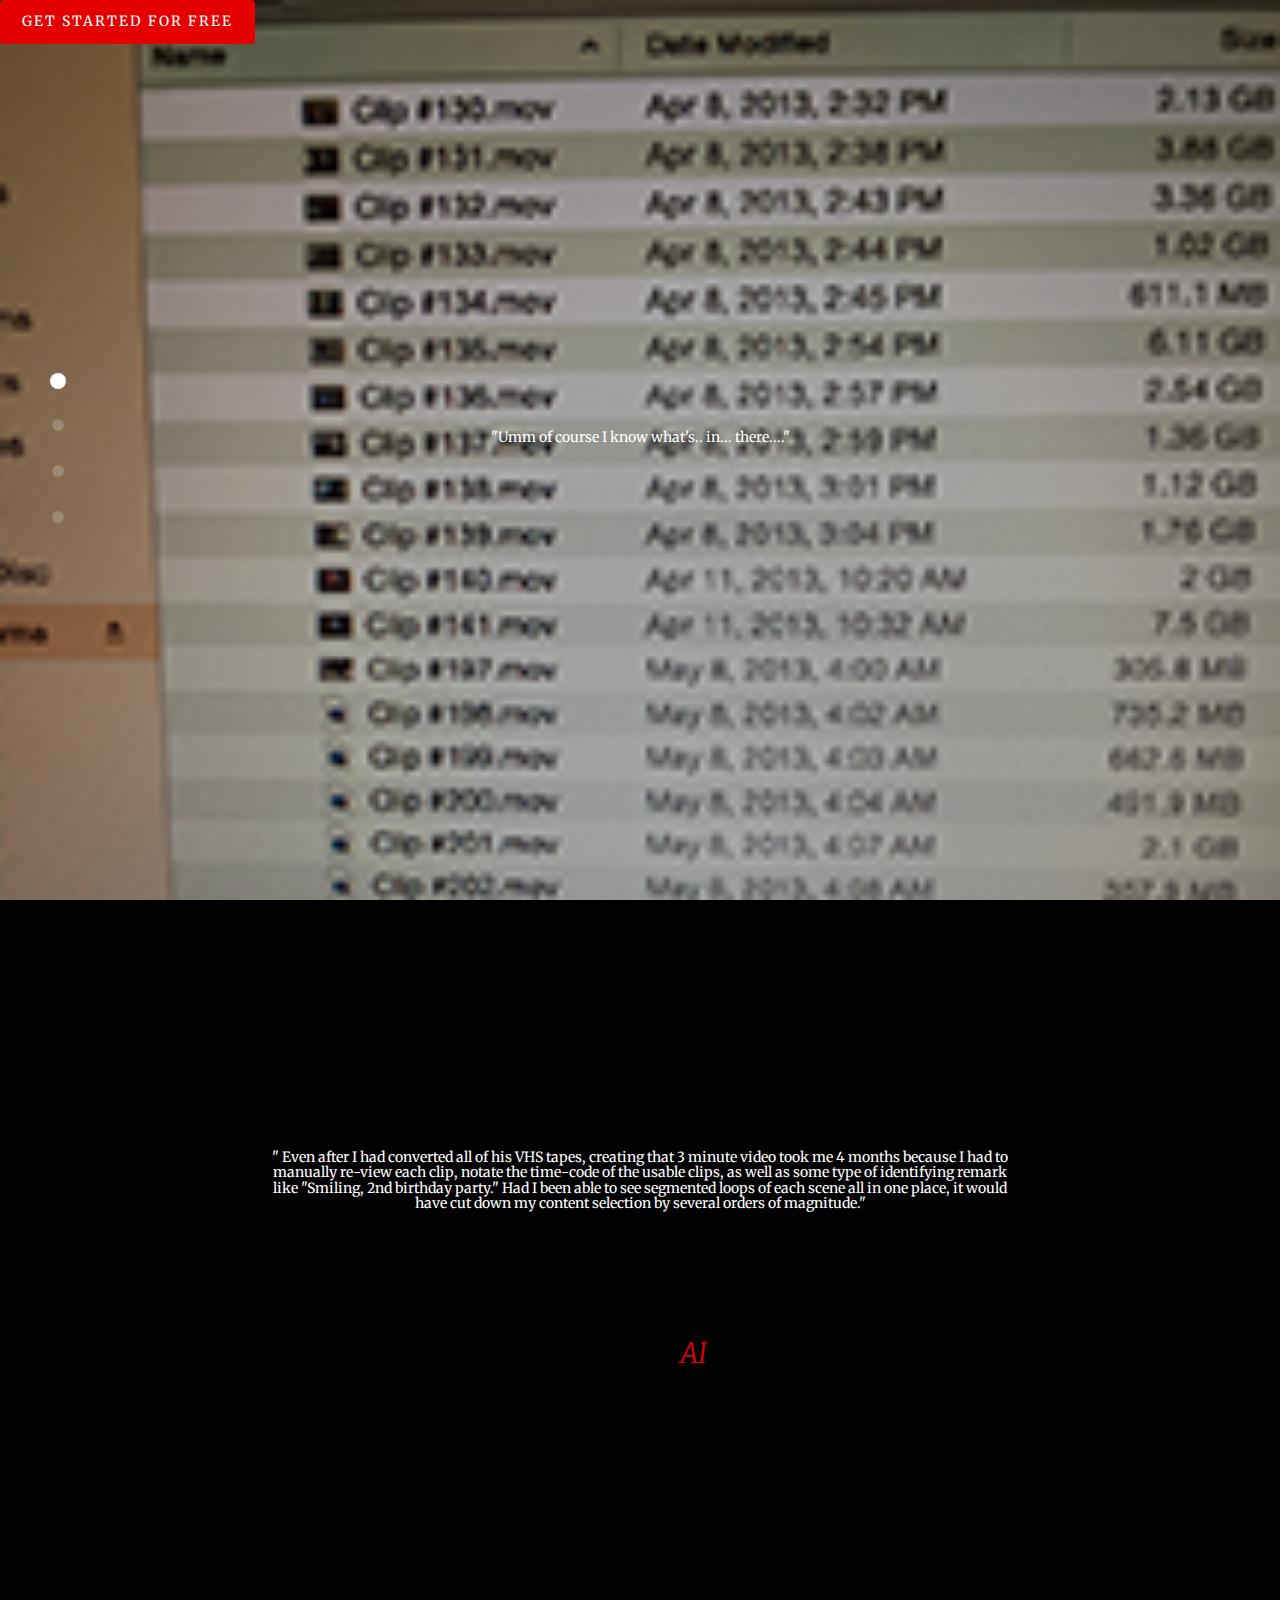
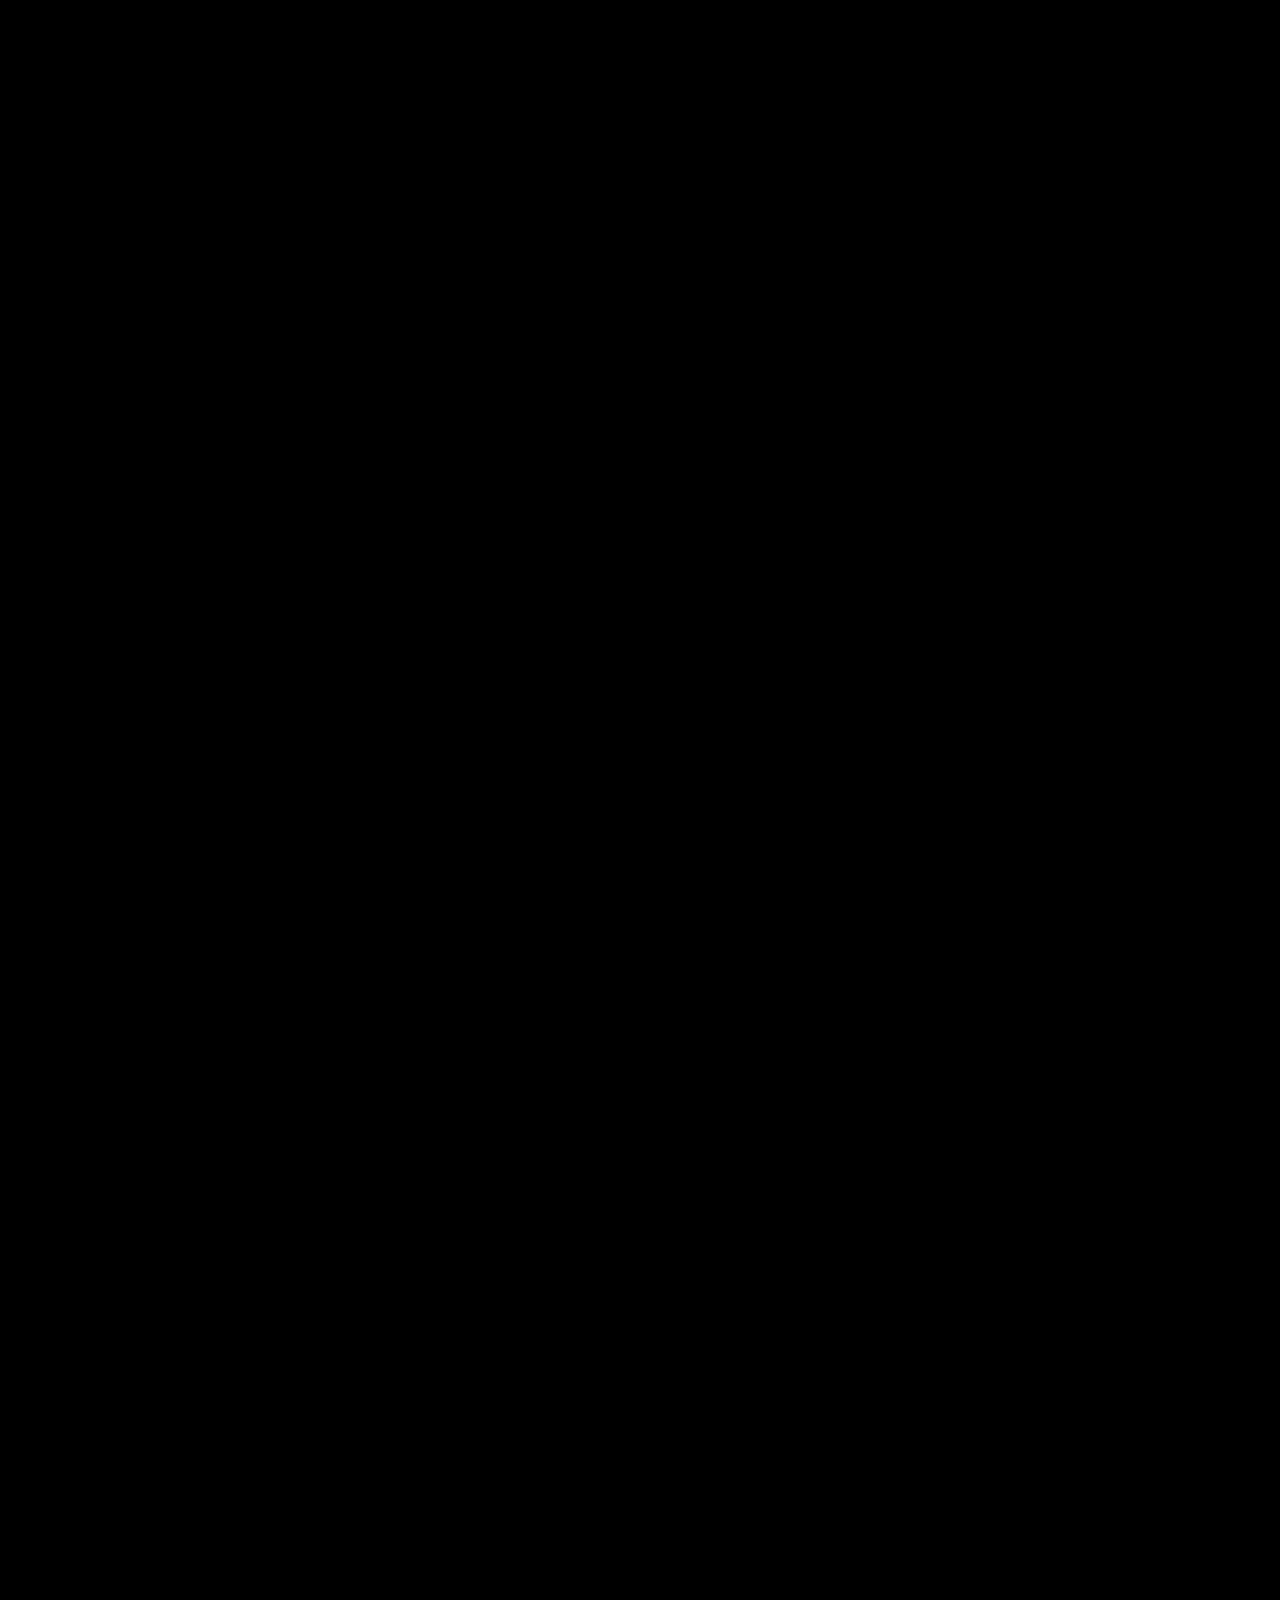
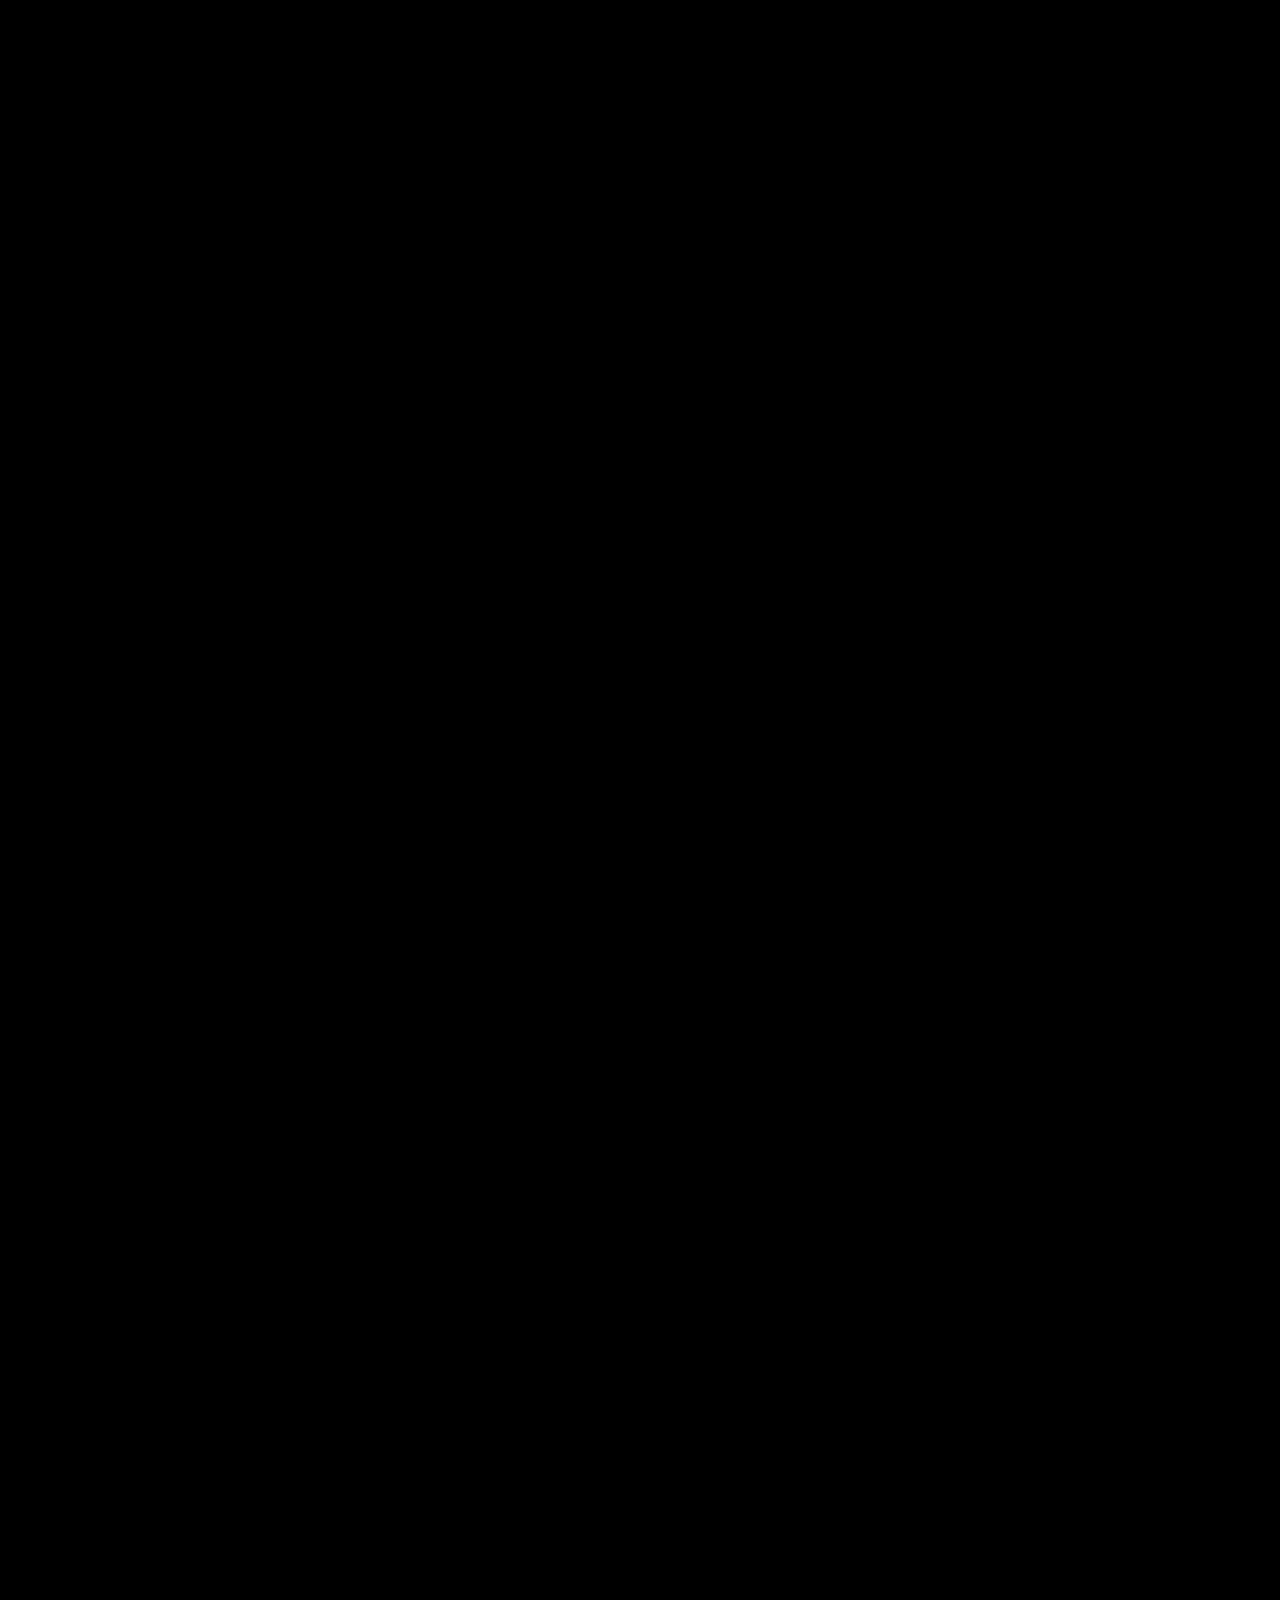
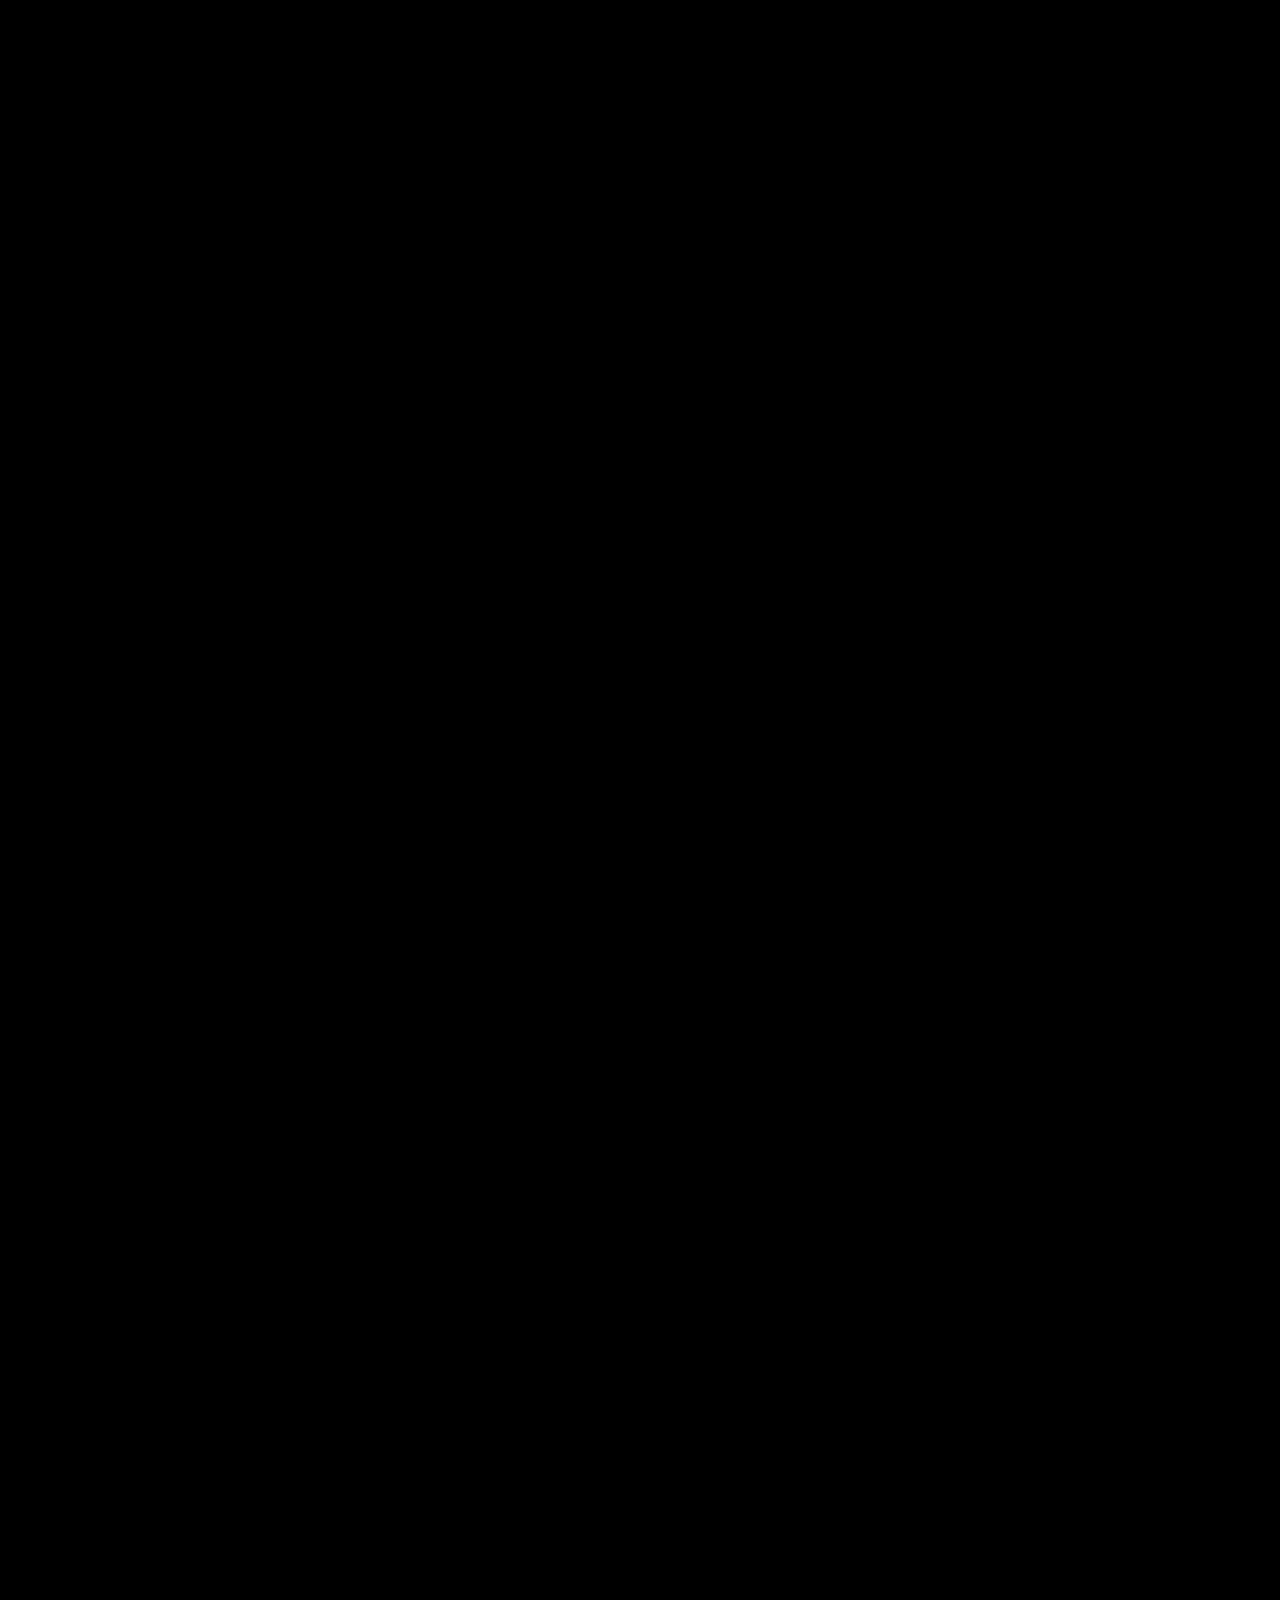
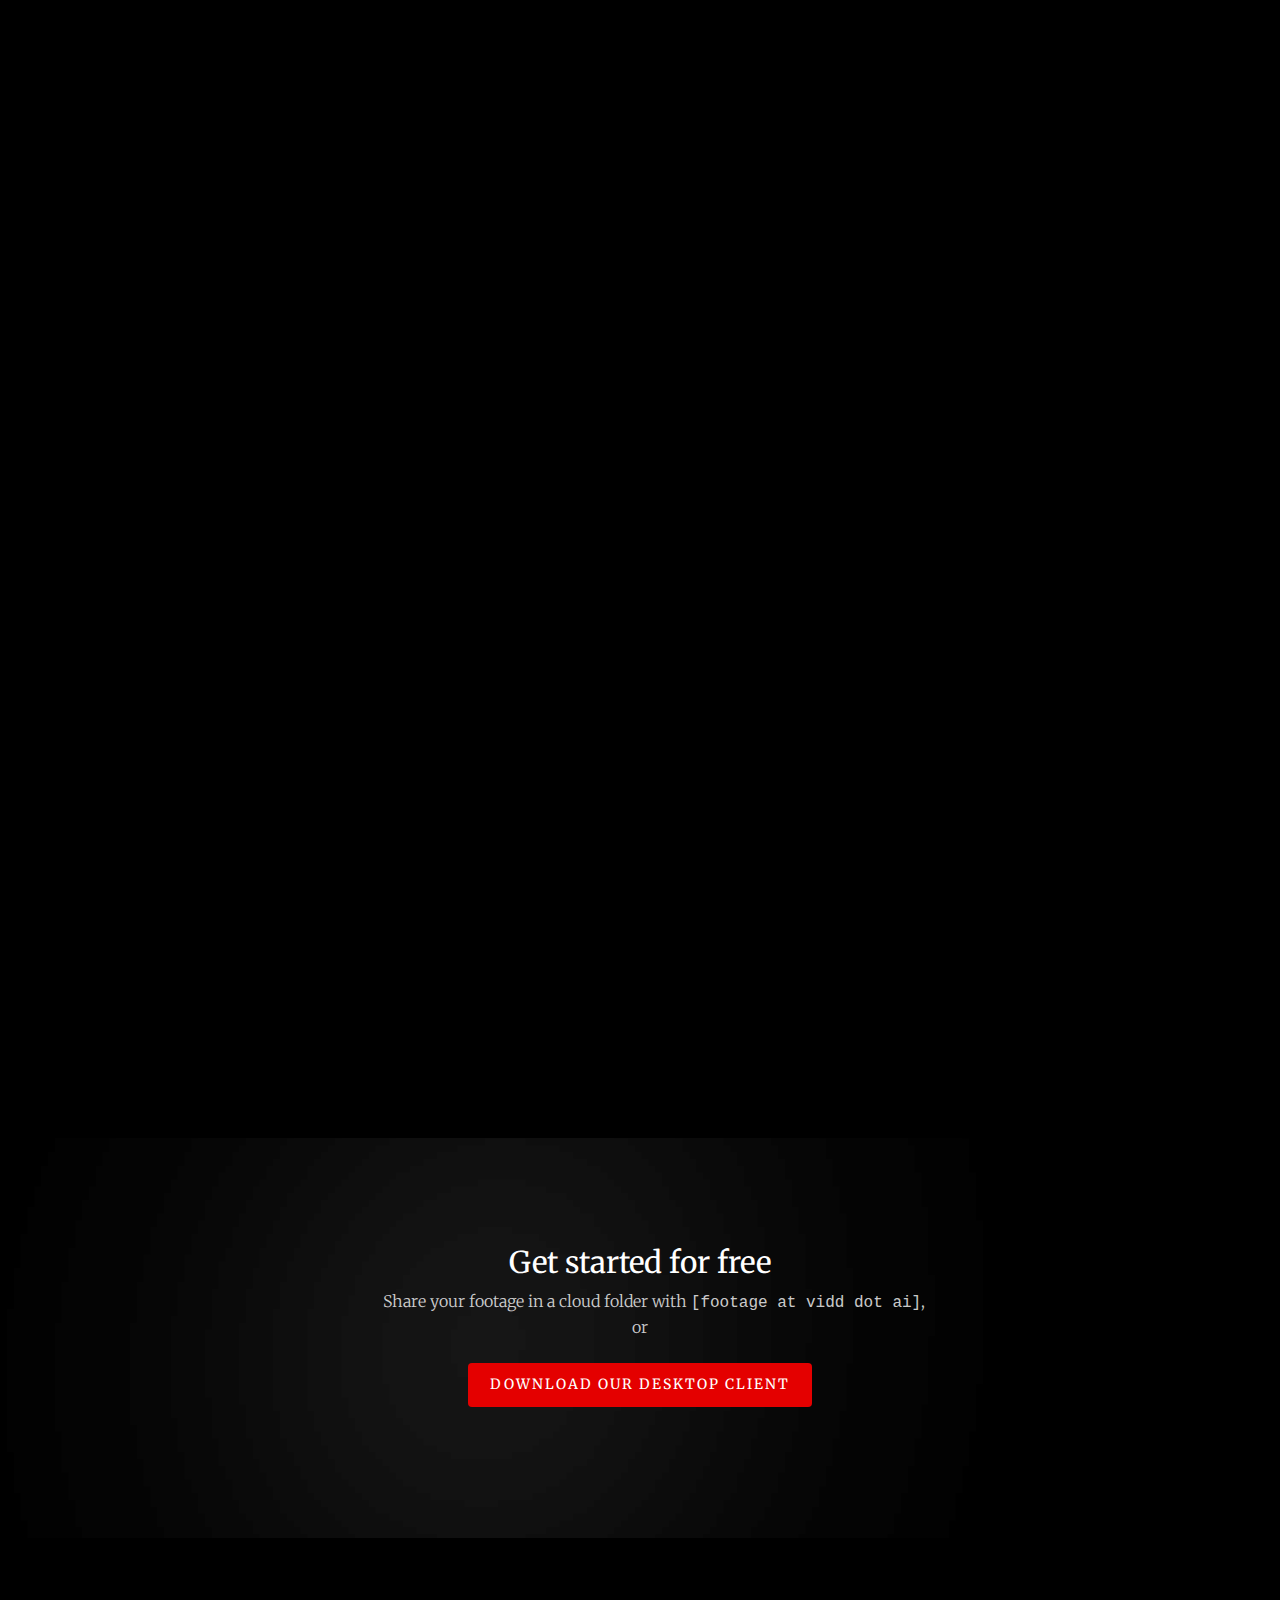
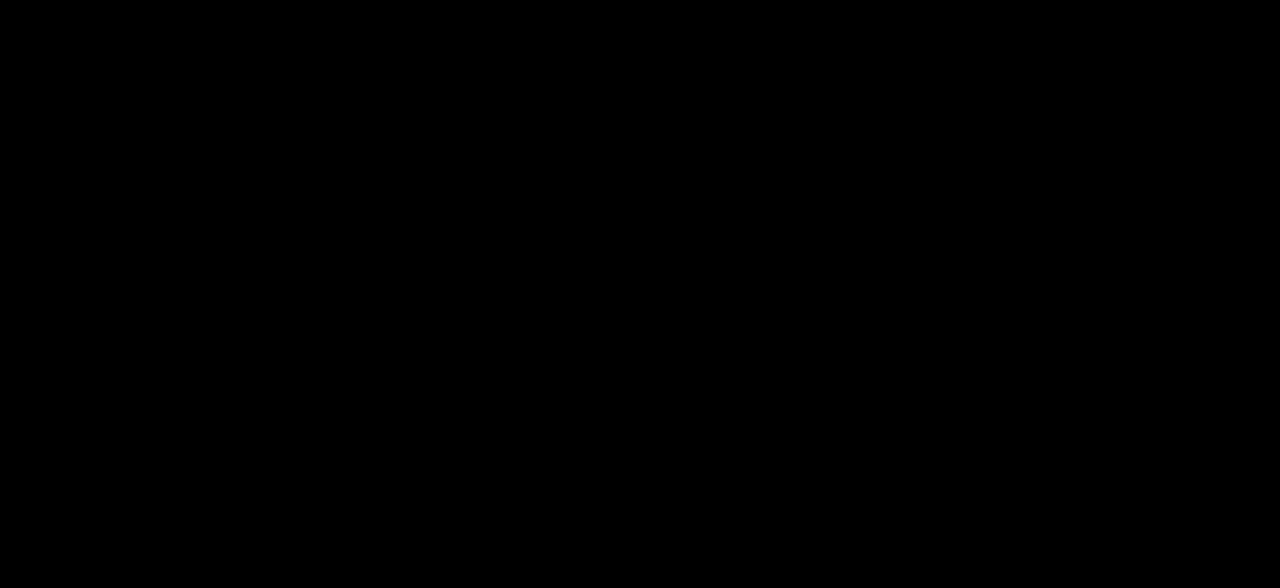
<file: index.html>
<!DOCTYPE html>
<!--[if lt IE 7]>      <html class="no-js lt-ie9 lt-ie8 lt-ie7"> <![endif]-->
<!--[if IE 7]>         <html class="no-js lt-ie9 lt-ie8"> <![endif]-->
<!--[if IE 8]>         <html class="no-js lt-ie9"> <![endif]-->
<!--[if gt IE 8]><!--> <html class="no-js"> <!--<![endif]-->
	<head>
	<meta charset="utf-8">
	<meta http-equiv="X-UA-Compatible" content="IE=edge">
	<title>Vidd.ai free video organizer</title>
	<meta name="viewport" content="width=device-width, initial-scale=1, user-scalable=0">
	<meta name="description" content="video free VHS digitize edit organize highlight usable home wedding sports videography" />
	<meta name="author" content="Vidd.ai" />

  <!-- 
	//////////////////////////////////////////////////////

	adapted from https://freehtml5.co/preview/?item=black-one-page-free-html5-bootstrap-template-for-landing-pages under Creative Commons Attribution 3.0.

	//////////////////////////////////////////////////////
	 -->

  	<!-- Facebook and Twitter integration -->
	<meta property="og:url" content="http://Vidd.ai"/>
	<meta property="og:image" content=""/>
	<meta property="og:title" content="Vidd.ai free video organizer"/>
	<meta property="og:site_name" content="Vidd.ai"/>
	<meta property="og:description" content="organizes your video files"/>
	<meta name="twitter:title" content="Vidd.ai free video organizer"/>
	<meta name="twitter:image" content="" />
	<meta name="twitter:url" content="http://Vidd.ai" />
	<meta name="twitter:card" content="organizes your video files" />

	<!-- Place favicon.ico and apple-touch-icon.png in the root directory -->
	<link rel="shortcut icon" href="favicon.ico">

	<link href="https://fonts.googleapis.com/css?family=Merriweather:400,700" rel="stylesheet">
	
	<!-- Animate.css -->
	<link rel="stylesheet" href="css/animate.css">
	<!-- Icomoon Icon Fonts-->
	<link rel="stylesheet" href="css/icomoon.css">
	<!-- Simple Line Icons -->
	<link rel="stylesheet" href="css/simple-line-icons.css">
	<!-- Bootstrap  -->
	<link rel="stylesheet" href="css/bootstrap.css">
	<!-- Style -->
	<link rel="stylesheet" href="css/style.css">


	<!-- Modernizr JS -->
	<script src="js/modernizr-2.6.2.min.js"></script>
	<!-- FOR IE9 below -->
	<!--[if lt IE 9]>
	<script src="js/respond.min.js"></script>
	<![endif]-->

	<!-- jQuery -->
	<script src="js/jquery.min.js"></script>

	<script>
 	function detectmob() {
 	if( navigator.userAgent.match(/Android/i)
 	|| navigator.userAgent.match(/webOS/i)
 	|| navigator.userAgent.match(/iPhone/i)
 	|| navigator.userAgent.match(/iPad/i)
 	|| navigator.userAgent.match(/iPod/i)
 	|| navigator.userAgent.match(/BlackBerry/i)
 	|| navigator.userAgent.match(/Windows Phone/i)
 	){
    	return true;
  	}
 	else {
    	return false;
  	}
 	}
	</script>

	</head>
	<body>
	<header role="banner" id="fh5co-header">
                <p><a href="#try_vidd" class="btn btn-primary navbar-left">Get started for free</a></p>
		<div class="fluid-container">
			<nav class="navbar navbar-default navbar-fixed-top js-fullheight">
				<div id="navbar" class="navbar-collapse js-fullheight">
					<ul class="nav navbar-nav navbar-left">
						<li class="active"><a href="#" data-nav-section="home"><span>Home</span></a></li>
						<li><a href="#" data-nav-section="services"><span>Services</span></a></li>
						<li><a href="#" data-nav-section="explore"><span>Project</span></a></li>
						<li><a href="#" data-nav-section="pricing"><span>Pricing</span></a></li>
<!--
						<li><a href="#" data-nav-section="team"><span>Team</span></a></li>
-->
					</ul>
				</div>
			</nav>
	  </div>
	</header>

<!--
	<section id="fh5co-home" data-section="home" style="background-image: url(images/full_image_1.jpg);" data-stellar-background-ratio="0.5">
	<section id="fh5co-home" data-section="home" style="background-image: url(images/bad_footage0.gif);" data-stellar-background-ratio="0.5">
	<section id="fh5co-home" data-section="home" style="background-image: url(images/full_o_files.jpg);" data-stellar-background-ratio="0.5">
	<section id="fh5co-home" data-section="home" style="background-image: url(images/of_course.png);" data-stellar-background-ratio="0.5">
-->
	<section id="fh5co-home" data-section="home" style="background-image: url(images/of_course_no_text.png);" data-stellar-background-ratio="0.5">
		<div class="gradient"></div>
		<div class="container">
			<div class="text-wrap">
				<div class="text-inner">
					<div class="row">
						<div class="col-md-8 col-md-offset-2 text-center">
<!--
                <iframe sandbox="allow-popups allow-scripts allow-forms allow-same-origin"
src="https://vidd-ai.github.io/art-luca/segSummary.html?u=AF99803F-868A-443D-87CB-E18DD370E655&c=File&d=demo" frameBorder="0" marginwidth="0" marginheight="0" style="width:1px; min-width:100%; height:250px;" scrolling="no" ></iframe>
                <iframe sandbox="allow-popups allow-scripts allow-forms allow-same-origin"
src="images/bad_footage0.gif" frameBorder="0" marginwidth="0" marginheight="0" style="width:1px; min-width:100%; height:250px;" scrolling="no" ></iframe>
<h5>" If I have something that cut down the time on this [hunt], that would be super."</h5>
-->
							<h1 class="to-animate">Vidd.ai</h1>
		<h5>"Umm of course I know what's.. in... there...."<h5>
		<h3 class="to-animate">Find highlights and grab usable footage<br/>without having to scrub and categorize your video files</h3>
						</div>
					</div>
				</div>
			</div>
		</div>
	</section>

	<section id="fh5co-services" data-section="services">
		<div class="fh5co-services">
			<div class="container">
				<div class="row">
					<div class="col-md-12 section-heading text-center">
						<h2 class="to-animate">Features</h2>
						<div class="row">
							<div class="col-md-8 col-md-offset-2 subtext">
<h5>" Even after I had converted all of his VHS tapes, creating that 3 minute video took me 4 months because I had to manually re-view each clip, notate the time-code of the usable clips, as well as some type of identifying remark like "Smiling, 2nd birthday party." Had I been able to see segmented loops of each scene all in one place, it would have cut down my content selection by several orders of magnitude." </h5>
<!--
<h5>" If I have something that cut down the time on this [hunt], that would be super."</h5>
								<h3 class="to-animate">Vidd.ai is your extra pair of eyes - it also ingests and bins your usable footage</h3>
-->
							</div>
						</div>
					</div>
				</div>
				<div class="row">
					<div class="core-features">
						<div class="grid2 to-animate" style="background-image: url(images/full_image_2.jpg);">
                				<iframe id="category-map" sandbox="allow-popups allow-scripts allow-forms allow-same-origin" src="" frameBorder="0" marginwidth="0" marginheight="0" style="width:1px; min-width:100%; height:580px;" scrolling="yes" ></iframe>
<!--
                				<iframe sandbox="allow-popups allow-scripts allow-forms allow-same-origin"
src="https://vidd-ai.github.io/art-luca/segSummary.html?u=AF99803F-868A-443D-87CB-E18DD370E655&c=File&d=demo" frameBorder="0" marginwidth="0" marginheight="0" style="width:1px; min-width:100%; height:500px;" scrolling="no" ></iframe>
-->
						<script>
						if (detectmob()) {
						   $("#category-map").attr('src', "https://vidd-ai.github.io/EFC5B894-B032-4133-9D1F-5EA87E27BDE4/category_map/index.html?u=EFC5B894-B032-4133-9D1F-5EA87E27BDE4&c=Cat&m=true");
						} else {
						   $("#category-map").attr('src', "https://vidd-ai.github.io/EFC5B894-B032-4133-9D1F-5EA87E27BDE4/category_map/index.html?u=EFC5B894-B032-4133-9D1F-5EA87E27BDE4&c=Cat");
						}
						</script>
						</div>
						<div class="grid2">
							<div class="core-f">
								<div class="row">
									<div class="col-md-12">
										<div class="core">
											<i>AI</i>
											<div class="fh5co-post to-animate">
												<h3>Artificial Intelligence put to work for you for free</h3>
												<p>Vidd.ai will process your first 500 MB of raw footage free, every month.</p>
											</div>
										</div>
										<div class="core">
											<i class="icon-map to-animate-2"></i>
											<div class="fh5co-post to-animate">
												<h3>See the best segments at a glance</h3>
												<p>We segment your footage to help you see highlights without having to scrub through your files,<br/>and categorize them to help you find content quickly.</p>
<!--
												<h3>Segment map</h3>
												<p>And help you identify, at a glance, the most usable segments in your files.</p>
-->
											</div>
										</div>
<!--
										<div class="core">
											<i class="icon-mapsigns to-animate-2"></i>
											<div class="fh5co-post to-animate">
												<h3>Category map</h3>
												<p>And bin your content in categories, including places, activity, & emotion.</p>
											</div>
										</div>
-->
										<div class="core">
											<i class="icon-lock to-animate-2"></i>
											<div class="fh5co-post to-animate">
												<h3>Copyright & Privacy Protection</h3>
												<p>Vidd.ai assumes copyright to belong to the author, and we do not sell user data.</p>
											</div>
										</div>
									</div>
								</div>
							</div>
						</div>
					</div>
				</div>
<!--
				<div id="fh5co-counter-section" class="fh5co-counters">
					<div class="container">
						<div class="row to-animate">
							<div class="col-md-3 text-center">
								<span class="fh5co-counter js-counter" data-from="0" data-to="3452" data-speed="5000" data-refresh-interval="50"></span>
								<span class="fh5co-counter-label">Cups of Coffee</span>
							</div>
							<div class="col-md-3 text-center">
								<span class="fh5co-counter js-counter" data-from="0" data-to="234" data-speed="5000" data-refresh-interval="50"></span>
								<span class="fh5co-counter-label">Client</span>
							</div>
							<div class="col-md-3 text-center">
								<span class="fh5co-counter js-counter" data-from="0" data-to="6542" data-speed="5000" data-refresh-interval="50"></span>
								<span class="fh5co-counter-label">Projects</span>
							</div>
							<div class="col-md-3 text-center">
								<span class="fh5co-counter js-counter" data-from="0" data-to="8687" data-speed="5000" data-refresh-interval="50"></span>
								<span class="fh5co-counter-label">Finished Projects</span>
							</div>
						</div>
					</div>
				</div>
-->
			</div>
		</div>
	</section>

	<section id="fh5co-explore" data-section="explore">
		<div class="container">
			<div class="row">
				<div class="col-md-12 section-heading text-center">
					<h2 class="to-animate">Examples</h2>
					<div class="row">
						<div class="col-md-8 col-md-offset-2 subtext to-animate">
<!--
<h5>"The biggest [plus] of software like this for me is to be able to have a quick glance to get an idea of where the good cuts/highlights are without spending a bunch of time scrubbing through each clip."</h5>
-->
							<h3>All output from user footage, shared here with consent.</h3>
						</div>
					</div>
				</div>
			</div>
		</div>
		<div class="fh5co-project">
			<div class="container">
				<div class="row">
<!--
					<div id="example_glahera" class="col-md-12 text-center">

						<div class="project-grid to-animate-2" style="background-image:  url(images/project-1.jpg);">

							<div class="desc to-animate">
								<h4><a href="#glahera-segments">Segment Map from film production</a><br/>At a glance examine and choose the best segments</h4>

								<span>&copy; Spirals CC</span>

							</div>

						</div>
                                		<iframe id="glahera-segments" class="project-grid to-animate-2" sandbox="allow-popups allow-scripts allow-forms allow-same-origin" src="https://vidd-ai.github.io/A713AABF-CAFC-48BD-A233-A51C776EA16A/segView.html?fn=test02.MP4&u=A713AABF-CAFC-48BD-A233-A51C776EA16A&c=File" frameBorder="1" border-top="#c00 1px dotted;" marginwidth="0" marginheight="0" style="width:1px; min-width:100%; height:400px;" scrolling="no"></iframe>


					</div>
-->
                                        <div id="example_play" class="col-md-12 text-center">

                                                <div class="project-grid to-animate-2" style="background-image:  url(images/project-1.jpg);">

                                                        <div class="desc to-animate">
                                                                <h4><a href="#vhs-segments">Highlights from VHS video</a><br/>At a glance examine and choose the best segments</h4>

                                                                <span>&copy; _cool_dad<br/>"The biggest [plus] of software like this for me is to be able to have a quick glance to get an idea of where the good cuts are without spending a bunch of time scrubbing through each clip."</span>

                                                        </div>

                                                </div>
                                                <iframe id="vhs-segments" class="project-grid to-animate-2" sandbox="allow-popups allow-scripts allow-forms allow-same-origin" src="https://vidd-ai.github.io/EFC5B894-B032-4133-9D1F-5EA87E27BDE4/catView.html?u=EFC5B894-B032-4133-9D1F-5EA87E27BDE4&c=Cat&l=play" frameBorder="1" border-top="#c00 1px dotted;" marginwidth="0" marginheight="0" style="width:1px; min-width:100%; height:400px;" scrolling="no"></iframe>

                                        </div>
					<div id="example_lucali" class="col-md-12 text-center">

						<div class="project-grid to-animate-2" style="background-image:  url(images/project-1.jpg);">

							<div class="desc to-animate">
								<h4><a href="#lucali-segments">Highlights from GoPro footage</a><br/>Plug saved segments into Premiere/Resolve/Final Cut Pro</h4>
								<span>&copy; Luca Li<br/>"Not gonna lie, pretty surprised here. I think it did a really great job choosing segments"</span>
							</div>

						</div>


<!--
https://vidd-ai.github.io/n-art-luca-2/segView.html?fn=GX012053.MP4&u=207D704A-78EA-48E8-8BF9-8CA70FD56DAF&c=File&d=demo" frameBorder="1" border-top="#c00 1px dotted;" marginwidth="0" marginheight="0" style="width:1px; min-width:100%; height:450px;" scrolling="no"></iframe>
-->
                                		<iframe id="lucali-segments" class="project-grid to-animate-2" sandbox="allow-popups allow-scripts allow-forms allow-same-origin" src="https://vidd-ai.github.io/EFC5B894-B032-4133-9D1F-5EA87E27BDE4/catView.html?u=EFC5B894-B032-4133-9D1F-5EA87E27BDE4&c=Cat&l=skiing" frameBorder="1" border-top="#c00 1px dotted;" marginwidth="0" marginheight="0" style="width:1px; min-width:100%; height:500px;" scrolling="no"></iframe>
					</div>
					<div id="example_iwasthere_dad" class="col-md-12 text-center">

						<div class="project-grid to-animate-2" style="background-image:  url(images/project-1.jpg);">

							<div class="desc to-animate">
								<h4><a href="#iwasthere-category">Home videos categorized</a><br/>includes activity, places, and facial expressions</h4>
								<span>&copy; IWasThere_Dad<br/>"... lifesaver, I had more than 600 hours of footage!"</span>
							</div>

						</div>
 						<iframe id="iwasthere-category" class="project-grid to-animate-2" sandbox="allow-popups allow-scripts allow-forms allow-same-origin" src="" frameBorder="0" marginwidth="0" marginheight="0" style="width:100%; height:580px;" scrolling="no"></iframe>
<!--
 						<iframe id="iwasthere-category" class="project-grid to-animate-2" sandbox="allow-popups allow-scripts allow-forms allow-same-origin" src="https://vidd-ai.github.io/EFC5B894-B032-4133-9D1F-5EA87E27BDE4/category_map/index.html?u=EFC5B894-B032-4133-9D1F-5EA87E27BDE4&c=Cat" frameBorder="0" marginwidth="0" marginheight="0" style="width:100%; height:580px;" scrolling="no"></iframe>
-->
						<script>
						if (detectmob()) {
						   $("#iwasthere-category").attr('src', "https://vidd-ai.github.io/EFC5B894-B032-4133-9D1F-5EA87E27BDE4/category_map/index.html?u=EFC5B894-B032-4133-9D1F-5EA87E27BDE4&c=Cat&m=true");
						} else {
						   $("#iwasthere-category").attr('src', "https://vidd-ai.github.io/EFC5B894-B032-4133-9D1F-5EA87E27BDE4/category_map/index.html?u=EFC5B894-B032-4133-9D1F-5EA87E27BDE4&c=Cat");
						}
						</script>

					</div>
<!--
					<div class="col-md-12 text-center">
						<div class="project-grid to-animate-2" style="background-image:  url(images/project-2.jpg);">
							<div class="desc">
								<h3><a href="#">Long Tower</a></h3>
								<span>By: John Doe</span>
							</div>
						</div>
					</div>
					<div class="col-md-12 text-center">
						<div class="project-grid to-animate-2" style="background-image:  url(images/project-3.jpg);">
							<div class="desc">
								<h3><a href="#">Flash Theme</a></h3>
								<span>By: Thomas Jones</span>
							</div>
						</div>
					</div>
					<div class="col-md-12 text-center">
						<div class="project-grid to-animate-2" style="background-image:  url(images/project-4.jpg);">
							<div class="desc">
								<h3><a href="#">Tattoo</a></h3>
								<span>By: Louie D' Great</span>
							</div>
						</div>
					</div>
					<div class="col-md-12 text-center">
						<div class="project-grid to-animate-2" style="background-image:  url(images/project-5.jpg);">
							<div class="desc">
								<h3><a href="#">Train Theme</a></h3>
								<span>By: Ivan Kim</span>
							</div>
						</div>
					</div>
					<div class="col-md-12 text-center">
						<div class="project-grid to-animate-2" style="background-image:  url(images/project-6.jpg);">
							<div class="desc">
								<h3><a href="#">Dance Theme</a></h3>
								<span>By: FreeHTML5.co</span>
							</div>
						</div>
					</div>
-->
				</div>
			</div>	
		</div>
	</section>
	
	<section id="fh5co-pricing" data-section="pricing">
		<div class="fh5co-pricing">
			<div class="container">
				<div class="row">
					<div class="col-md-12 section-heading text-center">
						<h2 class="to-animate">Pricing</h2>
						<div class="row">
							<div class="col-md-8 col-md-offset-2 subtext">
								<h3 class="to-animate"></h3>
							</div>
						</div>
					</div>
				</div>

				<div class="row">
					<div class="col-md-3 col-sm-6">
						<div class="price-box to-animate">
							<h2 class="pricing-plan">Free Tier</h2>
							<div class="price"><sup class="currency">$</sup>0<small>/mo</small></div>
							<p>For your first 10 minutes of raw footage per month</p>
							<hr>
							<ul class="pricing-info">
								<li>Segments only</li>
								<li>Output deleted after 5 days</li>
							</ul>
<!--
							<p><a href="#" class="btn btn-primary">Read More</a></p>
-->
						</div>
					</div>
                                        <div class="col-md-3 col-sm-6">
                                                <div class="price-box to-animate">
                                                        <h2 class="pricing-plan">Parent</h2>
                                                        <div class="price"><sup class="currency">$</sup>4.99<small>/mo</small></div>
							<p>Includes processing for an hour of new raw footage per month</p>
                                                        <hr>
                                                        <ul class="pricing-info">
                                                                <li>Segments + Categories</li>
                                                                <li>Semi-annual billing</li>
                                                                <li>Cancel anytime</li>
                                                                <li>Output kept for life of subscription</li>
                                                        </ul>
                                                        <p><a href="#" class="btn btn-primary" title="help at vidd.ai"><i class="icon-envelope masterTooltip" title="help at vidd.ai"></i> Contact Us</a></p>
                                                </div>
                                        </div>
					<div class="clearfix visible-sm-block"></div>
					<div class="col-md-3 col-sm-6 to-animate">
						<div class="price-box popular">
							<div class="popular-text">Value</div>
							<h2 class="pricing-plan">Family & Friends</h2>
							<div class="price"><sup class="currency">$</sup>9.99<small>/mo</small></div>
							<p>Includes processing for 3 hours of new raw footage per month</p>
							<hr>
							<ul class="pricing-info">
                                                                <li>Segments + Categories</li>
                                                                <li>Semi-annual billing</li>
                                                                <li>Cancel anytime</li>
                                                                <li>Output kept for life of subscription</li>
							</ul>
							<p><a href="#" class="btn btn-primary masterTooltip" title="help at vidd.ai"><i class="icon-envelope masterTooltip" title="help at vidd.ai"></i> Contact Us</a></p>
						</div>
					</div>
					<div class="col-md-3 col-sm-6">
						<div class="price-box to-animate">
							<h2 class="pricing-plan">A la carte</h2>
							<div class="price"><sup class="currency">$</sup>19.99<small></small></div>
							<p>Per 5 hours of raw footage</p>
							<hr>
							<ul class="pricing-info">
                                                                <li>Segments + Categories</li>
								<li>Output deleted after 30 days</li>
							</ul>
							<p><a href="#" class="btn btn-primary masterTooltip" title="help at vidd.ai"><i class="icon-envelope masterTooltip" title="help at vidd.ai"></i> Contact Us</a></p>
						</div>
					</div>
				</div>

<!--
				<div class="row">
					<div class="col-md-6 col-md-offset-3 col-md-push-3 to-animate">
						<p>Designed for the lone videographer or few-man production houses, this plan is billed on an annual basis.  You can cancel anytime. 'Unused hours' do not roll over to next 30 days, sorry.</p>
					</div>
				</div>
-->

			</div>
		</div>
	</section>	

<!--
	<section id="fh5co-team" data-section="team">
		<div class="fh5co-team">
			<div class="container">
				<div class="row">
					<div class="col-md-12 section-heading text-center">
						<h2 class="to-animate">Our Staff</h2>
						<div class="row">
							<div class="col-md-8 col-md-offset-2 subtext">
								<h3 class="to-animate">Far far away, behind the word mountains, far from the countries Vokalia and Consonantia, there live the blind texts. Separated they live in Bookmarksgrove. </h3>
							</div>
						</div>
					</div>
				</div>
				<div class="row">
					<div class="col-md-4">
						<div class="team-box text-center to-animate-2">
							<div class="user"><img class="img-reponsive" src="images/user-1.jpg" alt="Roger Garfield"></div>
							<h3>Roger Garfield</h3>
							<span class="position">Co-Founder, Lead Developer</span>
							<p>Far far away, behind the word mountains, far from the countries Vokalia and Consonantia, there live the blind texts. Separated they live in Bookmarksgrove right at the coast of the Semantics, a large language ocean.</p>
							<ul class="social-media">
								<li><a href="#" class="facebook"><i class="icon-facebook"></i></a></li>
								<li><a href="#" class="twitter"><i class="icon-twitter"></i></a></li>
								<li><a href="#" class="dribbble"><i class="icon-dribbble"></i></a></li>
								<li><a href="#" class="codepen"><i class="icon-codepen"></i></a></li>
								<li><a href="#" class="github"><i class="icon-github-alt"></i></a></li>
							</ul>
						</div>
					</div>

					<div class="col-md-4">
						<div class="team-box text-center to-animate-2">
							<div class="user"><img class="img-reponsive" src="images/user-2.jpg" alt="Roger Garfield"></div>
							<h3>Kevin Steve</h3>
							<span class="position">Co-Founder, Product Designer</span>
							<p>Far far away, behind the word mountains, far from the countries Vokalia and Consonantia, there live the blind texts. Separated they live in Bookmarksgrove right at the coast of the Semantics, a large language ocean.</p>
							<ul class="social-media">
								<li><a href="#" class="facebook"><i class="icon-facebook"></i></a></li>
								<li><a href="#" class="twitter"><i class="icon-twitter"></i></a></li>
								<li><a href="#" class="dribbble"><i class="icon-dribbble"></i></a></li>
								<li><a href="#" class="codepen"><i class="icon-codepen"></i></a></li>
								<li><a href="#" class="github"><i class="icon-github-alt"></i></a></li>
							</ul>
						</div>
					</div>

					<div class="col-md-4">
						<div class="team-box text-center to-animate-2">
							<div class="user"><img class="img-reponsive" src="images/user-3.jpg" alt="Roger Garfield"></div>
							<h3>Ross Standford</h3>
							<span class="position">Full Stack Developer</span>
							<p>Far far away, behind the word mountains, far from the countries Vokalia and Consonantia, there live the blind texts. Separated they live in Bookmarksgrove right at the coast of the Semantics, a large language ocean.</p>
							<ul class="social-media">
								<li><a href="#" class="facebook"><i class="icon-facebook"></i></a></li>
								<li><a href="#" class="twitter"><i class="icon-twitter"></i></a></li>
								<li><a href="#" class="dribbble"><i class="icon-dribbble"></i></a></li>
								<li><a href="#" class="codepen"><i class="icon-codepen"></i></a></li>
								<li><a href="#" class="github"><i class="icon-github-alt"></i></a></li>
							</ul>
						</div>
					</div>
				</div>
			</div>
		</div>
	</section>
-->

	<div id="try_vidd" class="getting-started getting-started-1">
		<div class="getting-grid" style="background-image:  url(images/full_image_1.jpg);">
			<div class="desc text-center">
				<h2>Get started for free</h2>
				<p><i class="icon-cloud-download to-animate-2"></i>&nbsp;&nbsp; Share your footage in a cloud folder with <span style="font-family:courier;">[footage at vidd dot ai]</span>,<br/> or </p>
<!--
				<p>Share your footage in a <i class="icon-cloud-download to-animate-2"></i> cloud folder with <span style="font-family:courier;">[footage at vidd dot ai]</span>,<br/> or </p>
-->
				<p><a target="_blank" href="https://vidd-ai.github.io/Vidd-thin-client/" class="btn btn-primary">download our desktop client</a></p>
			</div>
		</div>
	</div>

	<div id="fh5co-footer" role="contentinfo">
		<div class="container">
			<div class="row">
				<div id="contact" class="col-md-4 to-animate">
<!--
					<h3 class="section-title">About Us</h3>
					<p>We are techies in who like tech + videos and hope to help as many videographers and creators as possible, near and far.</p>
					<p class="copy-right">&copy; 2019 Vidd.ai<br>All Rights Reserved. <a href="privacy.html" target="_blank">Privacy policy</a><br>
					</p>
-->
				</div>

				<div class="col-md-8 to-animate">
					<h3 class="section-title">About Us</h3>
					<p>We are techies in Silicon Valley, California into tech + videos<br/>and hope to help as many parents, hobbyists, videographers, and creators as possible.<br/>Thanks for your support!</p>
					<ul class="contact-info">
						<li><i class="icon-envelope " title="footage at vidd.ai"></i>Drop us a line at <span style="font-family:courier;">[footage at vidd dot ai]</span>, we love feedback..</li>
					</ul>
					<p class="copy-right">&copy; 2019 Vidd.ai All Rights Reserved.&nbsp;&nbsp;&nbsp;&nbsp;<a href="privacy.html" target="_blank">Privacy policy</a><br>
					<ul class="social-media">
<!--
						<li><a href="#" class="instagram"><i class="icon-instagram"></i>Instagram</a></li>
						<li><a href="#" class="twitter"><i class="icon-twitter"></i></a></li>
						<li><a href="#" class="dribbble"><i class="icon-dribbble"></i></a></li>
						<li><a href="#" class="github"><i class="icon-github-alt"></i></a></li>
-->
					</ul>
				</div>
<!--
				<div class="col-md-4 to-animate">
					<h3 class="section-title">Drop us a line, we're always open to feedback.</h3>
					<form class="contact-form">
						<div class="form-group">
							<label for="name" class="sr-only">Name</label>
							<input type="name" class="form-control" id="name" placeholder="Name">
						</div>
						<div class="form-group">
							<label for="email" class="sr-only">Email</label>
							<input type="email" class="form-control" id="email" placeholder="Email">
						</div>
						<div class="form-group">
							<label for="message" class="sr-only">Message</label>
							<textarea class="form-control" id="message" rows="7" placeholder="Message"></textarea>
						</div>
						<div class="form-group">
							<input type="submit" id="btn-submit" class="btn btn-send-message btn-md" value="Send Message">
						</div>
					</form>
				</div>
-->
			</div>
		</div>
	</div>
	<!-- <div id="map" class="fh5co-map"></div> -->

	
	<!-- jQuery Easing -->
	<script src="js/jquery.easing.1.3.js"></script>
	<!-- Bootstrap -->
	<script src="js/bootstrap.min.js"></script>
	<!-- Waypoints -->
	<script src="js/jquery.waypoints.min.js"></script>
	<!-- Stellar Parallax -->
	<script src="js/jquery.stellar.min.js"></script>
	<!-- Counters -->
	<script src="js/jquery.countTo.js"></script>
	<!-- Main JS (Do not remove) -->
	<script src="js/main.js"></script>

	</body>
</html>
</file>
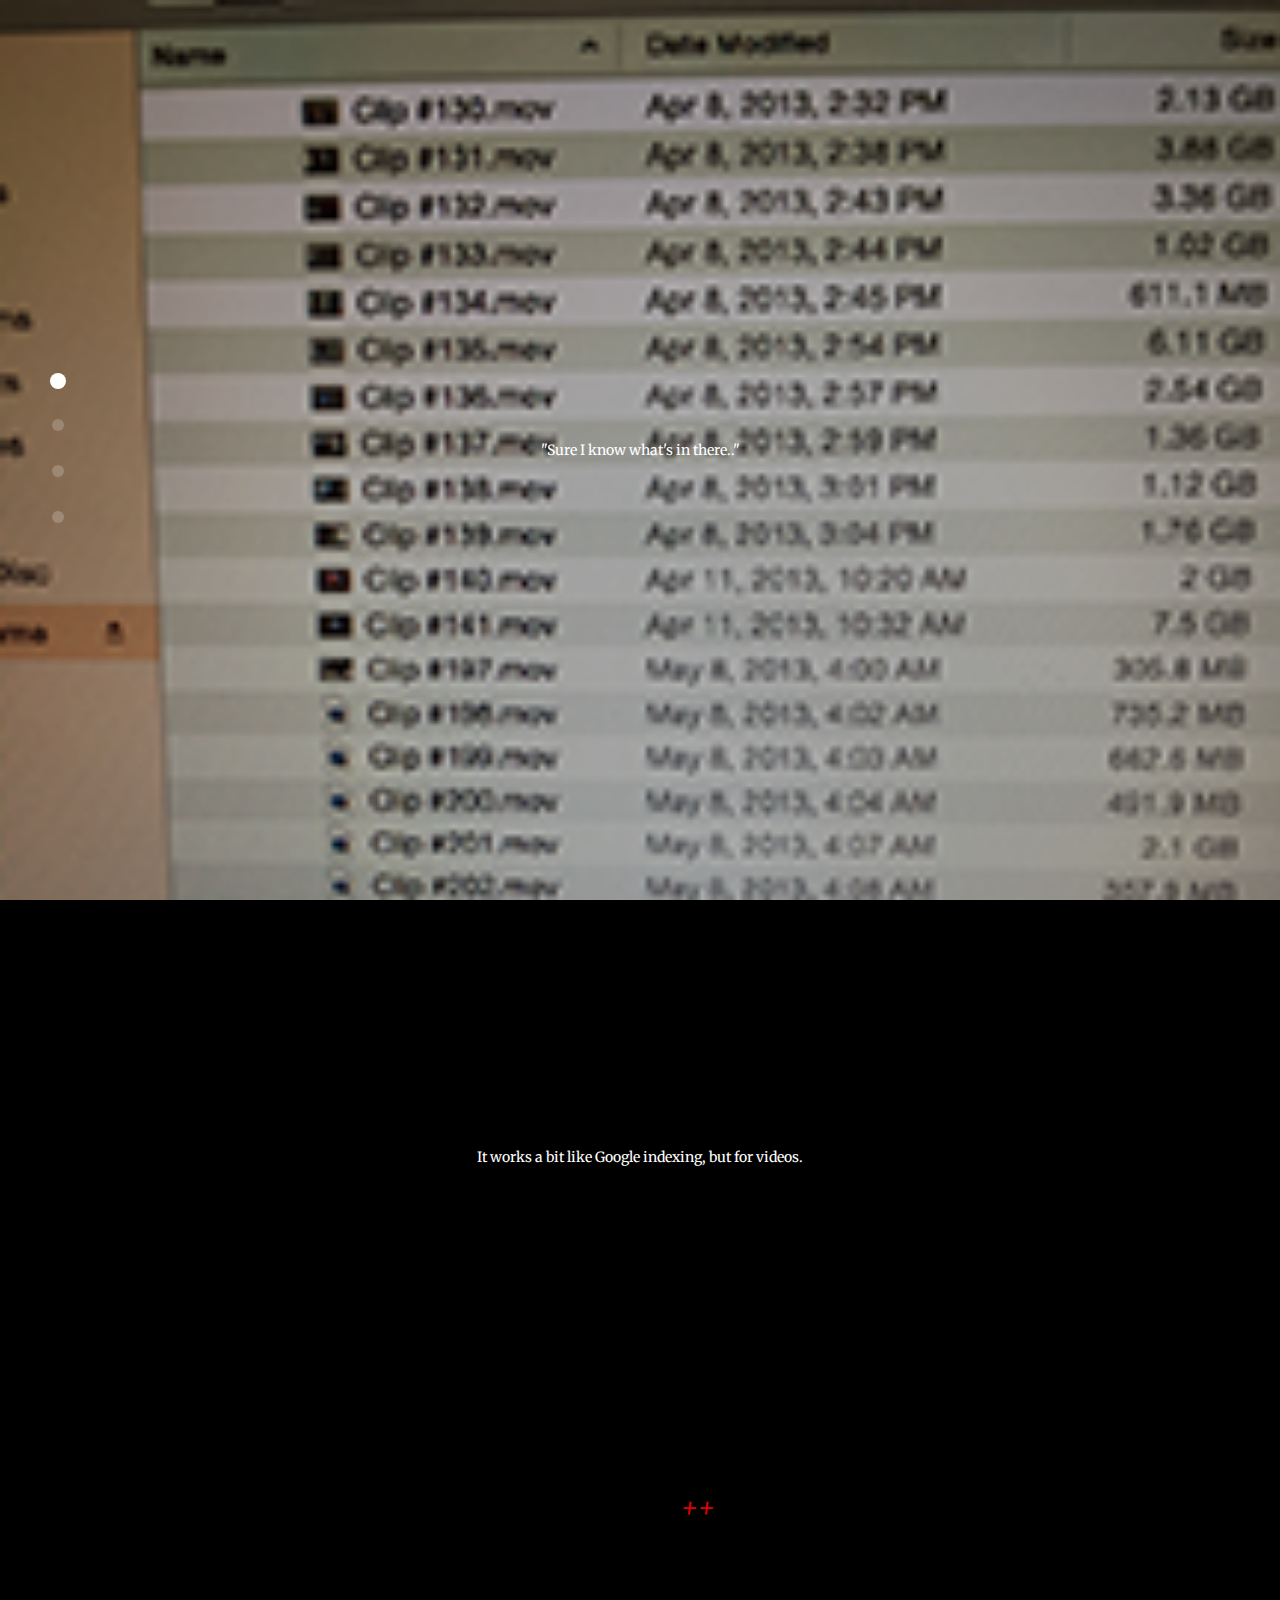
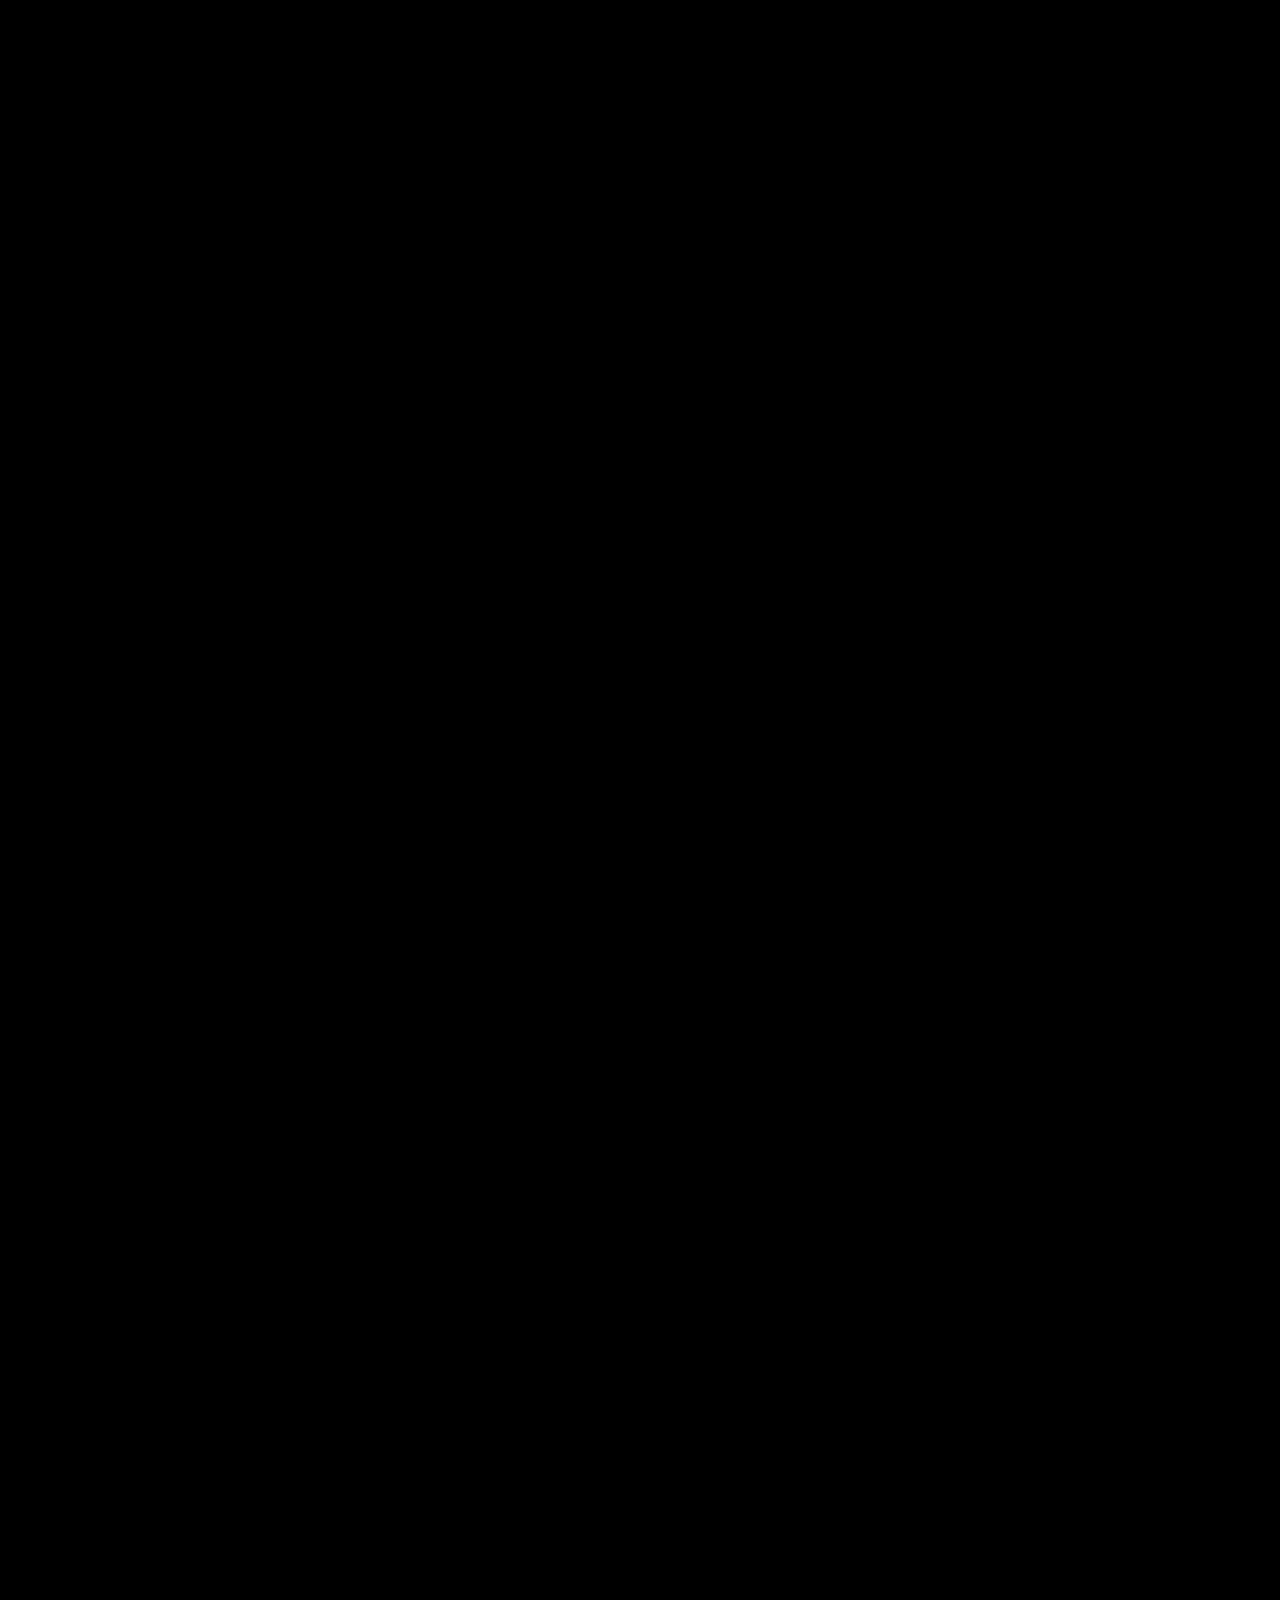
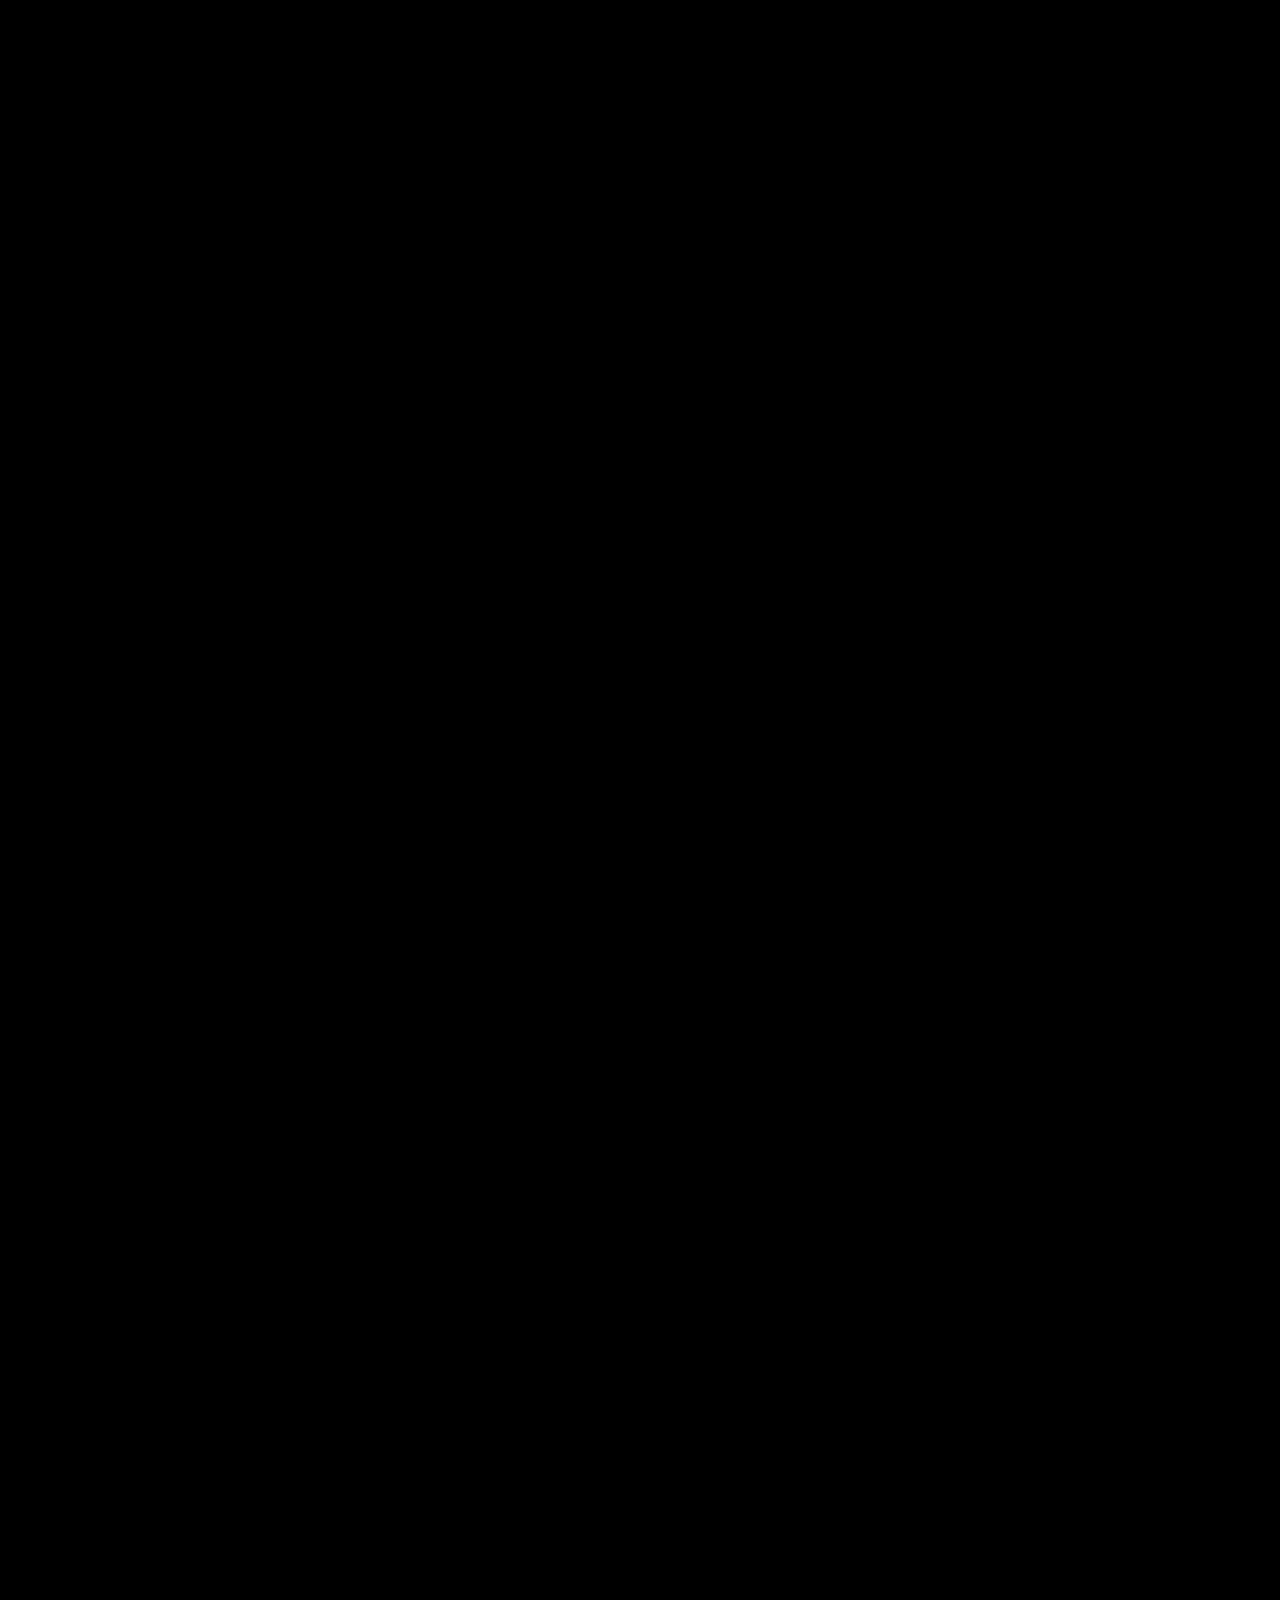
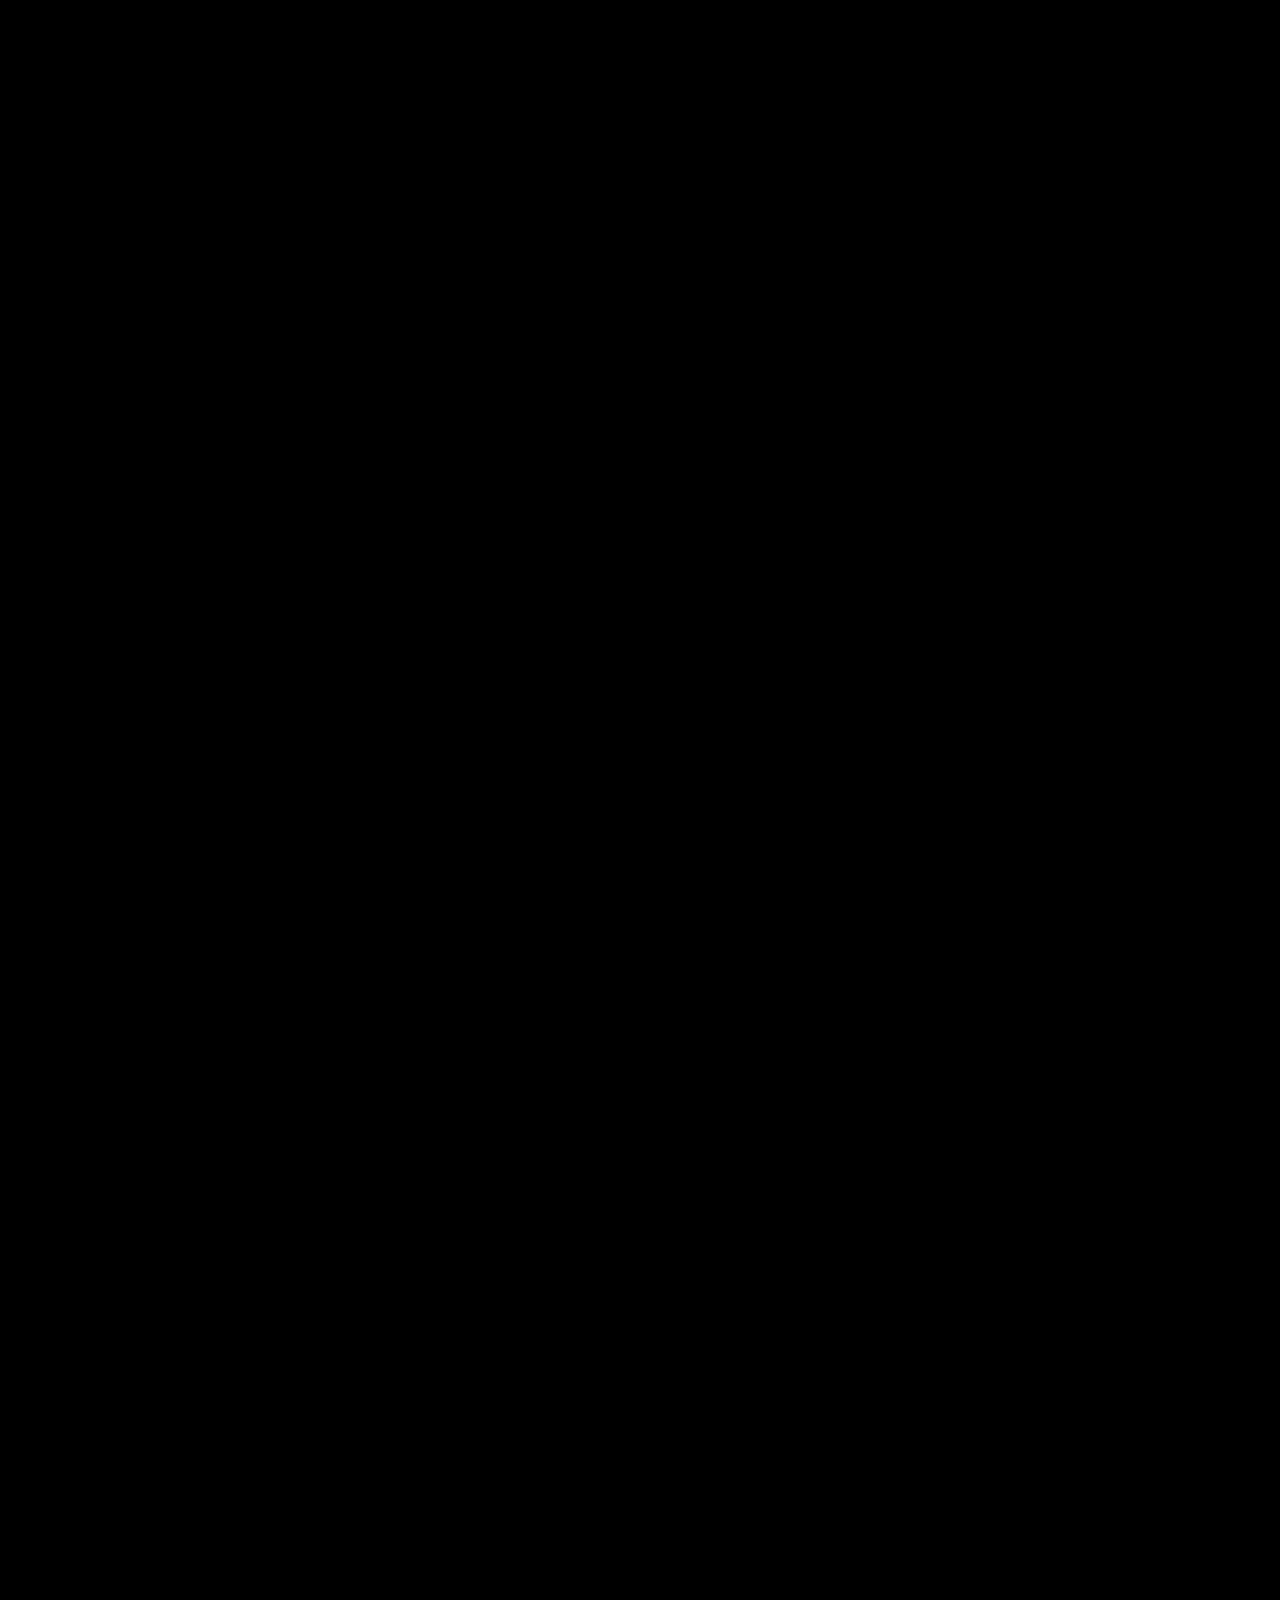
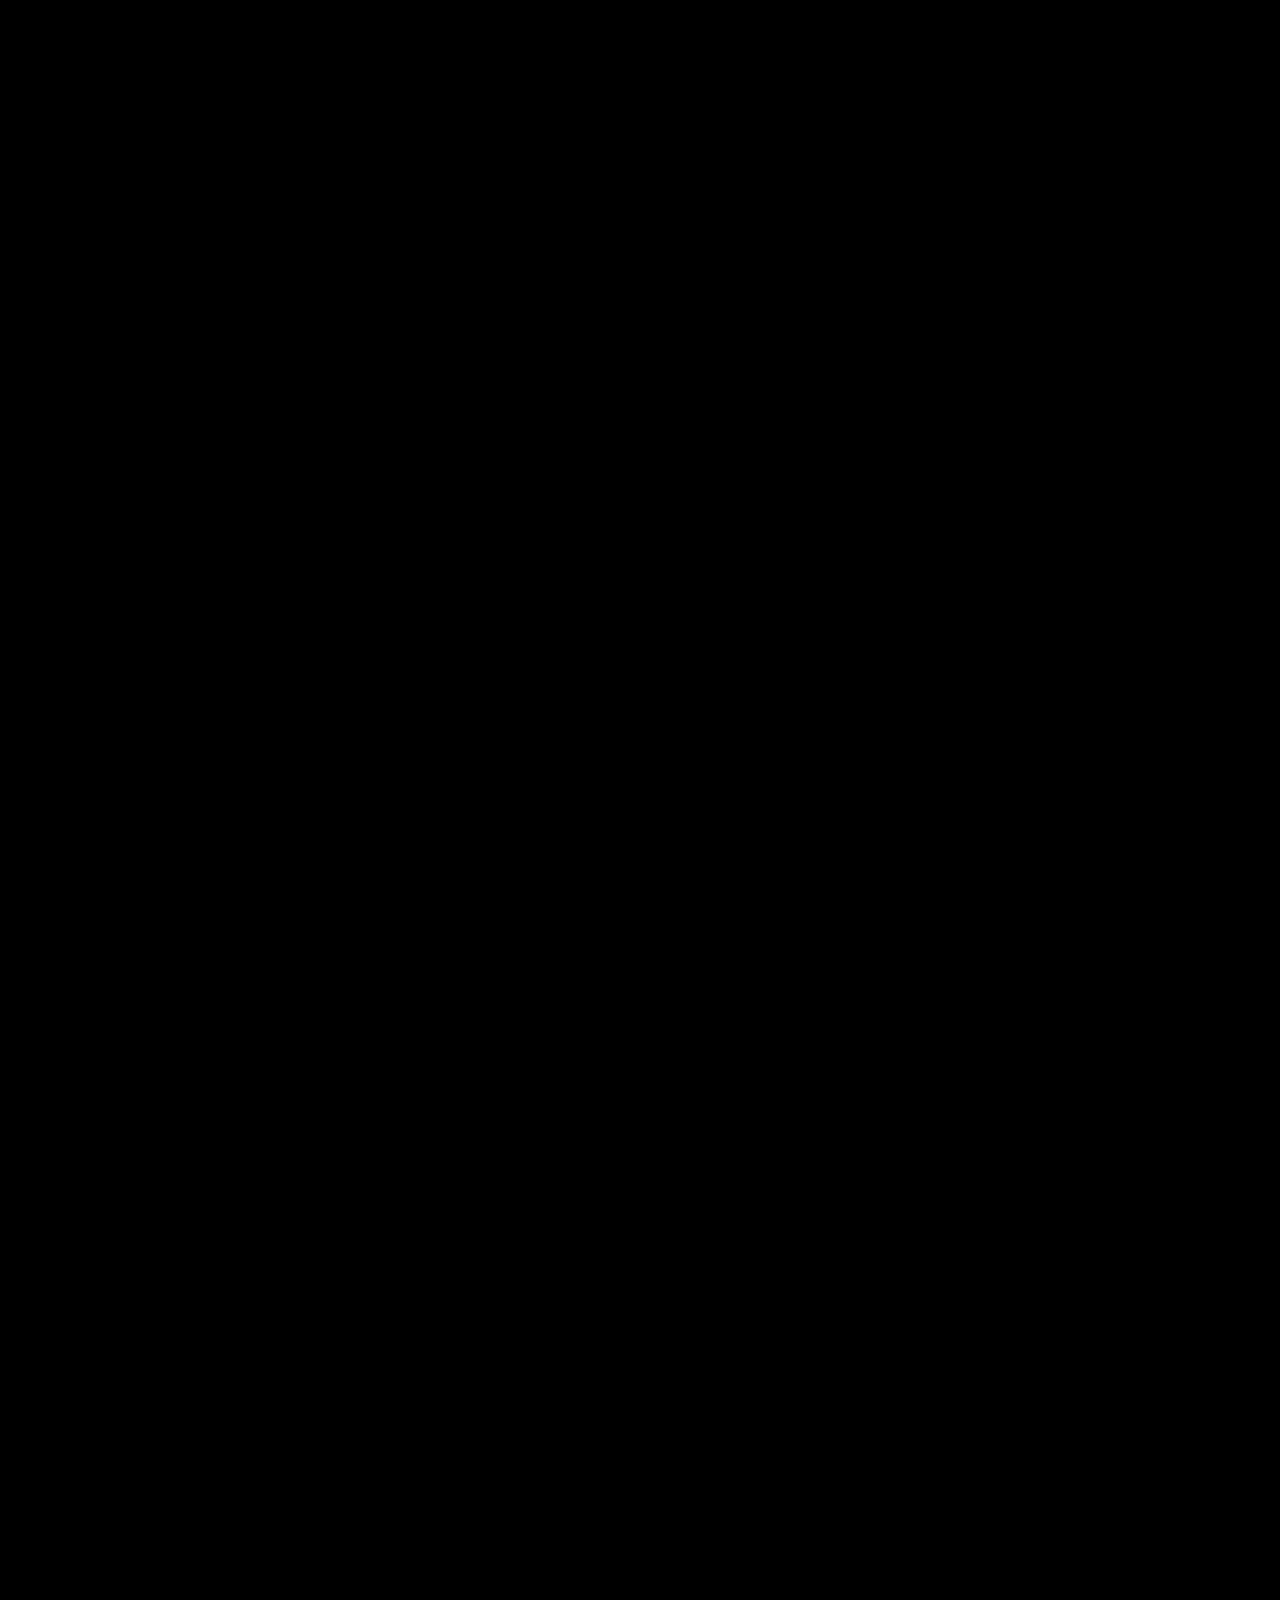
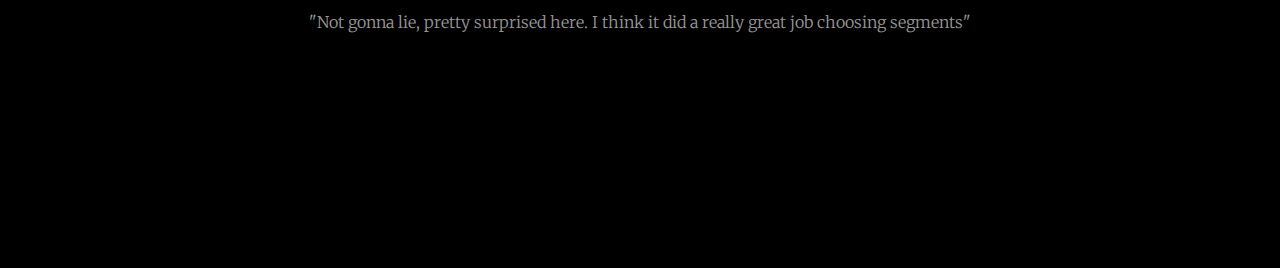
<file: .vt.html>
<!DOCTYPE html>
<!--[if lt IE 7]>      <html class="no-js lt-ie9 lt-ie8 lt-ie7"> <![endif]-->
<!--[if IE 7]>         <html class="no-js lt-ie9 lt-ie8"> <![endif]-->
<!--[if IE 8]>         <html class="no-js lt-ie9"> <![endif]-->
<!--[if gt IE 8]><!--> <html class="no-js"> <!--<![endif]-->
	<head>
	<meta charset="utf-8">
	<meta http-equiv="X-UA-Compatible" content="IE=edge">
	<title>Vidd.ai</title>
<!--
	<meta name="viewport" content="width=device-width, initial-scale=1">
-->
	<meta name="viewport" content="width=device-width, initial-scale=1, user-scalable=0">
	<meta name="description" content="video free edit highlight usable wedding sports videography" />
	<meta name="author" content="Vidd.ai" />

  <!-- 
	//////////////////////////////////////////////////////

	adapted from https://freehtml5.co/preview/?item=black-one-page-free-html5-bootstrap-template-for-landing-pages under Creative Commons Attribution 3.0.

	//////////////////////////////////////////////////////
	 -->

  	<!-- Facebook and Twitter integration -->
	<meta property="og:url" content="http://Vidd.ai"/>
	<meta property="og:image" content=""/>
	<meta property="og:title" content="Vidd.ai a(i)ssisted file maps"/>
	<meta property="og:site_name" content="Vidd.ai"/>
	<meta property="og:description" content="maps your video files"/>
	<meta name="twitter:title" content="Vidd.ai a(i)ssisted file maps"/>
	<meta name="twitter:image" content="" />
	<meta name="twitter:url" content="http://Vidd.ai" />
	<meta name="twitter:card" content="" />

	<!-- Place favicon.ico and apple-touch-icon.png in the root directory -->
	<link rel="shortcut icon" href="favicon.ico">

<!--
	<link href="https://fonts.googleapis.com/css?family=Inconsolata:400,700" rel="stylesheet">
-->
	<link href="https://fonts.googleapis.com/css?family=Merriweather:400,700" rel="stylesheet">
	
	<!-- Animate.css -->
	<link rel="stylesheet" href="css/animate.css">
	<!-- Icomoon Icon Fonts-->
	<link rel="stylesheet" href="css/icomoon.css">
	<!-- Simple Line Icons -->
	<link rel="stylesheet" href="css/simple-line-icons.css">
	<!-- Bootstrap  -->
	<link rel="stylesheet" href="css/bootstrap.css">
	<!-- Style -->
	<link rel="stylesheet" href="css/style.css">


	<!-- Modernizr JS -->
	<script src="js/modernizr-2.6.2.min.js"></script>
	<!-- FOR IE9 below -->
	<!--[if lt IE 9]>
	<script src="js/respond.min.js"></script>
	<![endif]-->

	<!-- jQuery -->
	<script src="js/jquery.min.js"></script>

<!--
	<style>
	.tooltip {
	display:none;
	position:absolute;
	border:1px solid #333;
	background-color:#161616;
	border-radius:5px;
	padding:10px;
	color:#fff;
	font-size:12px Arial;
	}

	</style>
-->

	<script>
 	function detectmob() {
 	if( navigator.userAgent.match(/Android/i)
 	|| navigator.userAgent.match(/webOS/i)
 	|| navigator.userAgent.match(/iPhone/i)
 	|| navigator.userAgent.match(/iPad/i)
 	|| navigator.userAgent.match(/iPod/i)
 	|| navigator.userAgent.match(/BlackBerry/i)
 	|| navigator.userAgent.match(/Windows Phone/i)
 	){
    	return true;
  	}
 	else {
    	return false;
  	}
 	}
	</script>

	</head>
	<body>
	<header role="banner" id="fh5co-header">
		<div class="fluid-container">
			<nav class="navbar navbar-default navbar-fixed-top js-fullheight">
				<div id="navbar" class="navbar-collapse js-fullheight">
					<ul class="nav navbar-nav navbar-left">
						<li class="active"><a href="#" data-nav-section="home"><span>Home</span></a></li>
						<li><a href="#" data-nav-section="services"><span>Services</span></a></li>
						<li><a href="#" data-nav-section="explore"><span>Project</span></a></li>
						<li><a href="#" data-nav-section="pricing"><span>Pricing</span></a></li>
<!--
						<li><a href="#" data-nav-section="team"><span>Team</span></a></li>
-->
					</ul>
				</div>
			</nav>
	  </div>
	</header>

<!--
	<section id="fh5co-home" data-section="home" style="background-image: url(images/full_image_1.jpg);" data-stellar-background-ratio="0.5">
	<section id="fh5co-home" data-section="home" style="background-image: url(images/bad_footage0.gif);" data-stellar-background-ratio="0.5">
	<section id="fh5co-home" data-section="home" style="background-image: url(images/full_o_files.jpg);" data-stellar-background-ratio="0.5">
	<section id="fh5co-home" data-section="home" style="background-image: url(images/of_course.png);" data-stellar-background-ratio="0.5">
-->
	<section id="fh5co-home" data-section="home" style="background-image: url(images/of_course_no_text.png);" data-stellar-background-ratio="0.5">
		<div class="gradient"></div>
		<div class="container">
			<div class="text-wrap">
				<div class="text-inner">
					<div class="row">
						<div class="col-md-8 col-md-offset-2 text-center">
<!--
                <iframe sandbox="allow-popups allow-scripts allow-forms allow-same-origin"
src="https://vidd-ai.github.io/art-luca/segSummary.html?u=AF99803F-868A-443D-87CB-E18DD370E655&c=File&d=demo" frameBorder="0" marginwidth="0" marginheight="0" style="width:1px; min-width:100%; height:250px;" scrolling="no" ></iframe>
                <iframe sandbox="allow-popups allow-scripts allow-forms allow-same-origin"
src="images/bad_footage0.gif" frameBorder="0" marginwidth="0" marginheight="0" style="width:1px; min-width:100%; height:250px;" scrolling="no" ></iframe>
-->
							<h1 class="to-animate">Vidd.ai</h1>
<!--
		<h5>"Umm of course I know where it is.."<h5>
		<h3 class="to-animate">Find highlights and grab usable footage<br/>without having to organize your video files</h3>
-->
		<h5>"Sure I know what's in there.."<h5>
		<h3 class="to-animate">Technology for video content</h3>
						</div>
					</div>
				</div>
			</div>
		</div>
	</section>

	<section id="fh5co-services" data-section="services">
		<div class="fh5co-services">
			<div class="container">
				<div class="row">
					<div class="col-md-12 section-heading text-center">
						<h2 class="to-animate">What does Vidd.ai technology do?</h2>
						<div class="row">
							<div class="col-md-8 col-md-offset-2 subtext">
<h5>It works a bit like Google indexing, but for videos.</h5>
<!--
								<h3 class="to-animate">Vidd.ai is your extra pair of eyes - it also ingests and bins your usable footage</h3>
-->
							</div>
						</div>
					</div>
				</div>
				<div class="row">
					<div class="core-features">
						<div class="grid2 to-animate" style="background-image: url(images/full_image_2.jpg);">
                				<iframe id="category-map" sandbox="allow-popups allow-scripts allow-forms allow-same-origin" src="" frameBorder="0" marginwidth="0" marginheight="0" style="width:1px; min-width:100%; height:580px;" scrolling="yes" ></iframe>
<!--
                				<iframe sandbox="allow-popups allow-scripts allow-forms allow-same-origin"
src="https://vidd-ai.github.io/art-luca/segSummary.html?u=AF99803F-868A-443D-87CB-E18DD370E655&c=File&d=demo" frameBorder="0" marginwidth="0" marginheight="0" style="width:1px; min-width:100%; height:500px;" scrolling="no" ></iframe>
-->
						<script>
						if (detectmob()) {
						   $("#category-map").attr('src', "https://vidd-ai.github.io/EFC5B894-B032-4133-9D1F-5EA87E27BDE4/category_map/index.html?u=EFC5B894-B032-4133-9D1F-5EA87E27BDE4&c=Cat&m=true");
						} else {
						   $("#category-map").attr('src', "https://vidd-ai.github.io/EFC5B894-B032-4133-9D1F-5EA87E27BDE4/category_map/index.html?u=EFC5B894-B032-4133-9D1F-5EA87E27BDE4&c=Cat");
						}
						</script>
						</div>
						<div class="grid2">
							<div class="core-f">
								<div class="row">
									<div class="col-md-12">
										<div class="core">
											<i class="icon-map to-animate-2"></i>
											<div class="fh5co-post to-animate">
												<h3>Segment map</h3>
												<p>Identify, at a glance, the most usable segments.</p>
											</div>
										</div>
										<div class="core">
											<i class="icon-mapsigns to-animate-2"></i>
											<div class="fh5co-post to-animate">
												<h3>Category map</h3>
												<p>Automatically generate metadata.</p>
											</div>
										</div>
										<div class="core">
											<i>++</i>
											<div class="fh5co-post to-animate">
												<h3>Works on a wide range of content</h3>
												<p>Like gaming, sports, home videos</p>
											</div>
										</div>
									</div>
								</div>
							</div>
						</div>
					</div>
				</div>
<!--
				<div id="fh5co-counter-section" class="fh5co-counters">
					<div class="container">
						<div class="row to-animate">
							<div class="col-md-3 text-center">
								<span class="fh5co-counter js-counter" data-from="0" data-to="3452" data-speed="5000" data-refresh-interval="50"></span>
								<span class="fh5co-counter-label">Cups of Coffee</span>
							</div>
							<div class="col-md-3 text-center">
								<span class="fh5co-counter js-counter" data-from="0" data-to="234" data-speed="5000" data-refresh-interval="50"></span>
								<span class="fh5co-counter-label">Client</span>
							</div>
							<div class="col-md-3 text-center">
								<span class="fh5co-counter js-counter" data-from="0" data-to="6542" data-speed="5000" data-refresh-interval="50"></span>
								<span class="fh5co-counter-label">Projects</span>
							</div>
							<div class="col-md-3 text-center">
								<span class="fh5co-counter js-counter" data-from="0" data-to="8687" data-speed="5000" data-refresh-interval="50"></span>
								<span class="fh5co-counter-label">Finished Projects</span>
							</div>
						</div>
					</div>
				</div>
-->
			</div>
		</div>
	</section>

	<section id="fh5co-explore" data-section="explore">
		<div class="container">
<!--
			<div class="row">
				<div class="col-md-12 section-heading text-center">
					<h2 class="to-animate">Value to Twitch content creators</h2>
					<div class="row">
						<div class="col-md-8 col-md-offset-2 subtext to-animate">
<h5>"The biggest [plus] of software like this for me is to be able to have a quick glance to get an idea of where the good cuts/highlights are without spending a bunch of time scrubbing through each clip."</h5>
							<h3>All output maps from user footage, shared here with consent.</h3>
						</div>
					</div>
				</div>
			</div>
-->
		</div>
		<div class="fh5co-project">
			<div class="container">
				<div class="row">
					<div id="example_glahera" class="col-md-12 text-center">

						<div class="project-grid to-animate-2" style="background-image:  url(images/project-1.jpg);">

							<div class="desc to-animate">
								<h2 class="to-animate">Value to Twitch content creators</h2>
<!--
								<h4><a href="#glahera-segments">Segment Map from film production</a><br/><br/>At a glance examine and choose the best segments</h4>
-->
								<h4><ul>
									<li>Save hours looking for highlights<br/><a href="#glahera-segments">At a glance examine and choose the best segments</a></li><br/><br/>
									<li>Remove reliance on third parties<br/><a href="#glahera-segments">No need to rely on viewers to clip for you</a></li><br/><br/>
									<li>Create new content from your streams<br/><a href="#glahera-segments">Compile highlight reels for specific audiences (frags, bloopers, funnies)</a></li><br/>
								</ul></h4>

								<span>content &copy; kraykray</span>

							</div>

						</div>
                                		<iframe id="glahera-segments" class="project-grid to-animate-2" sandbox="allow-popups allow-scripts allow-forms allow-same-origin" src="https://vidd-ai.github.io/c87431fe-de82-4ed6-b484-923f57ada801/viewer.html?v=segView.html&fn=20190706104256.mp4&u=c87431fe-de82-4ed6-b484-923f57ada801&c=File " frameBorder="1" border-top="#c00 1px dotted;" marginwidth="0" marginheight="0" style="width:1px; min-width:100%; height:800px;" scrolling="no"></iframe>

					</div>

					<div id="example_iwasthere_dad" class="col-md-12 text-center">

						<div class="project-grid to-animate-2" style="background-image:  url(images/project-1.jpg);">

							<div class="desc to-animate">
<!--
								<h4><a href="#iwasthere-category">Category Map from home videos</a><br/>Map files across devices into content categories<br/>including activity, places, and facial expressions</h4>
-->
								<h2 class="to-animate">Value to Twitch viewers</h2>
								<h4><ul>
									<li>Discover new content & creators<br/><a href="#iwasthere-category">At a glance see what's new</a></li><br/><br/>
								</ul></h4>
								<span>content &copy; IWasThere_Dad, snoober, kraykray, da'Man</span>
							</div>

						</div>
 						<iframe id="iwasthere-category" class="project-grid to-animate-2" sandbox="allow-popups allow-scripts allow-forms allow-same-origin" src="" frameBorder="0" marginwidth="0" marginheight="0" style="width:100%; height:580px;" scrolling="no"></iframe>
<!--
 						<iframe id="iwasthere-category" class="project-grid to-animate-2" sandbox="allow-popups allow-scripts allow-forms allow-same-origin" src="https://vidd-ai.github.io/EFC5B894-B032-4133-9D1F-5EA87E27BDE4/category_map/index.html?u=EFC5B894-B032-4133-9D1F-5EA87E27BDE4&c=Cat" frameBorder="0" marginwidth="0" marginheight="0" style="width:100%; height:580px;" scrolling="no"></iframe>
-->
						<script>
						if (detectmob()) {
						   $("#iwasthere-category").attr('src', "https://vidd-ai.github.io/EFC5B894-B032-4133-9D1F-5EA87E27BDE4/category_map/index.html?u=EFC5B894-B032-4133-9D1F-5EA87E27BDE4&c=Cat&m=true");
						} else {
						   $("#iwasthere-category").attr('src', "https://vidd-ai.github.io/EFC5B894-B032-4133-9D1F-5EA87E27BDE4/category_map/index.html?u=EFC5B894-B032-4133-9D1F-5EA87E27BDE4&c=Cat");
						}
						</script>

					</div>
                                        <div id="example_lucali" class="col-md-12 text-center">

                                                <div class="project-grid to-animate-2" style="background-image:  url(images/project-1.jpg);">

                                                        <div class="desc to-animate">
								<h2 class="to-animate">Value to Twitch</h2>
								<h4><ul>
									<li>Serve more ads through new content<br/><a href="#iwasthere-category">Insert ads into highlight reels</a></li><br/><br/>
									<li>Increase viewer engagement with the Twitch platform<br/><a href="#iwasthere-category">Help viewers find relevant content faster and easier</a></li><br/><br/>
								</ul></h4>
<!--
                                                                <span>&copy; Luca Li<br/>"Not gonna lie, pretty surprised here. I think it did a really great job choosing segments"</span>
-->
                                                        </div>

                                                </div>

<!--
                                                <iframe id="lucali-segments" class="project-grid to-animate-2" sandbox="allow-popups allow-scripts allow-forms allow-same-origin" src="
https://vidd-ai.github.io/n-art-luca-2/segView.html?fn=GX012053.MP4&u=207D704A-78EA-48E8-8BF9-8CA70FD56DAF&c=File&d=demo" frameBorder="1" border-top="#c00 1px dotted;" marginwidth="0" marginheight="0" style="width:1px; min-width:100%; height:450px;" scrolling="no"></iframe>
-->
                                        </div>

<!--
					<div class="col-md-12 text-center">
						<div class="project-grid to-animate-2" style="background-image:  url(images/project-2.jpg);">
							<div class="desc">
								<h3><a href="#">Long Tower</a></h3>
								<span>By: John Doe</span>
							</div>
						</div>
					</div>
					<div class="col-md-12 text-center">
						<div class="project-grid to-animate-2" style="background-image:  url(images/project-3.jpg);">
							<div class="desc">
								<h3><a href="#">Flash Theme</a></h3>
								<span>By: Thomas Jones</span>
							</div>
						</div>
					</div>
					<div class="col-md-12 text-center">
						<div class="project-grid to-animate-2" style="background-image:  url(images/project-4.jpg);">
							<div class="desc">
								<h3><a href="#">Tattoo</a></h3>
								<span>By: Louie D' Great</span>
							</div>
						</div>
					</div>
					<div class="col-md-12 text-center">
						<div class="project-grid to-animate-2" style="background-image:  url(images/project-5.jpg);">
							<div class="desc">
								<h3><a href="#">Train Theme</a></h3>
								<span>By: Ivan Kim</span>
							</div>
						</div>
					</div>
					<div class="col-md-12 text-center">
						<div class="project-grid to-animate-2" style="background-image:  url(images/project-6.jpg);">
							<div class="desc">
								<h3><a href="#">Dance Theme</a></h3>
								<span>By: FreeHTML5.co</span>
							</div>
						</div>
					</div>
-->
				</div>
			</div>	
		</div>
	</section>
	
	<section id="fh5co-pricing" data-section="pricing">
		<div class="fh5co-pricing">
			<div class="container">
				<div class="row">
					<div class="col-md-12 section-heading text-center">
						<h2 class="to-animate">About Vidd.ai (the company)</h2>
						<div class="row">
							<div class="col-md-8 col-md-offset-2 subtext">
								<h3 class="to-animate">We developed this technology,<br/>and we license it to companies like yours.</h3>
							</div>
						</div>
					</div>
				</div>

				<div class="row">
					<div class="col-md-3 col-sm-6">
						<div class="price-box to-animate">
							<h2 class="pricing-plan">Backup services</h2>
							<hr>
							<ul class="pricing-info">
								<li>Backblaze</li>
								<li>Kodak Digitizing</li>
								<li>..</li>
							</ul>
						</div>
					</div>
					<div class="col-md-3 col-sm-6">
						<div class="price-box to-animate">
							<h2 class="pricing-plan">Cloud storage</h2>
							<hr>
							<ul class="pricing-info">
								<li>iCloud</li>
								<li>OneDrive</li>
								<li>Samsung</li>
								<li>Sony</li>
								<li>Dropbox</li>
								<li>..</li>
							</ul>
						</div>
					</div>
					<div class="clearfix visible-sm-block"></div>
					<div class="col-md-3 col-sm-6 to-animate">
						<div class="price-box popular">
							<div class="popular-text">Twitch</div>
							<h2 class="pricing-plan">Streaming</h2>
<!--
							<div class="price"><sup class="currency">$</sup>20<small>/mo</small></div>
							<p>For production houses</p>
-->
							<hr>
							<ul class="pricing-info">
								<li>Twitch</li>
								<li>Mixer</li>
								<li>Arcade</li>
								<li>..</li>
							</ul>
						</div>
					</div>
					<div class="col-md-3 col-sm-6">
						<div class="price-box to-animate">
							<h2 class="pricing-plan">DEVICES</h2>
							<hr>
							<ul class="pricing-info">
								<li>GoPro</li>
								<li>DJI</li>
								<li>..</li>
							</ul>
<!--
							<p><a href="#" class="btn btn-primary masterTooltip" title="founder.vidd.ai at gmail"><i class="icon-envelope masterTooltip" title="founder.vidd.ai at gmail"></i> Contact Us</a></p>
-->
						</div>
					</div>
				</div>

			</div>
		</div>
	</section>	


	<section id="fh5co-team" data-section="team">
		<div class="fh5co-team">
			<div class="container">
				<div class="row">
					<div class="col-md-12 section-heading text-center">
						<h2 class="to-animate">Team</h2>
						<div class="row">
							<div class="col-md-8 col-md-offset-2 subtext">
								<h3 class="to-animate"></h3>
							</div>
						</div>
					</div>
				</div>
				<div class="row">

					<div class="col-md-6">
						<div class="team-box text-center to-animate-2">
<!--
							<div class="user"><img class="img-reponsive" src="images/user-2.jpg" alt="Roger Garfield"></div>
-->
							<h3>Adena Shao</h3>
							<span class="position">Founder & Defender of Vidd.ai</span>
							<p>Formerly Quantitative Strategies Group, Morgan Stanley<br/>Creator, authentiQ (counterfeit detection via AI)<br/>secret powers fueled by long-fist kungfu</p>
<!--
							<ul class="social-media">
								<li><a href="#" class="facebook"><i class="icon-facebook"></i></a></li>
								<li><a href="#" class="twitter"><i class="icon-twitter"></i></a></li>
								<li><a href="#" class="dribbble"><i class="icon-dribbble"></i></a></li>
								<li><a href="#" class="codepen"><i class="icon-codepen"></i></a></li>
								<li><a href="#" class="github"><i class="icon-github-alt"></i></a></li>
							</ul>
-->
						</div>
					</div>

					<div class="col-md-6">
						<div class="team-box text-center to-animate-2">
<!--
							<div class="user"><img class="img-reponsive" src="images/user-3.jpg" alt="Roger Garfield"></div>
-->
							<h3>Ray Scott</h3>
							<span class="position">Presider over the Council of Elders</span>
							<p>Chairman of the Board, eHealth Technologies<br/>Board Director, iRhythm<br/>DNA sequenced found to contain s,t,a,r,u & p</p>
<!--
							<ul class="social-media">
								<li><a href="#" class="facebook"><i class="icon-facebook"></i></a></li>
								<li><a href="#" class="twitter"><i class="icon-twitter"></i></a></li>
								<li><a href="#" class="dribbble"><i class="icon-dribbble"></i></a></li>
								<li><a href="#" class="codepen"><i class="icon-codepen"></i></a></li>
								<li><a href="#" class="github"><i class="icon-github-alt"></i></a></li>
							</ul>
-->
						</div>
					</div>
				</div>
			</div>

		</div>
	</section>


	<div id="fh5co-footer" role="contentinfo">
		<div class="container">
                                <div class="row">
                                        <div class="col-md-12 section-heading text-center">
                                                <h2 class="to-animate">What users are saying..</h2>
                                                <div class="row">
                                                        <div class="col-md-8 col-md-offset-2 subtext">
							<p>"Not gonna lie, pretty surprised here. I think it did a really great job choosing segments" </p>
                                                        </div>
                                                </div>
                                        </div>
                                </div>
		</div>
	</div>
	<!-- <div id="map" class="fh5co-map"></div> -->

	
	<!-- jQuery Easing -->
	<script src="js/jquery.easing.1.3.js"></script>
	<!-- Bootstrap -->
	<script src="js/bootstrap.min.js"></script>
	<!-- Waypoints -->
	<script src="js/jquery.waypoints.min.js"></script>
	<!-- Stellar Parallax -->
	<script src="js/jquery.stellar.min.js"></script>
	<!-- Counters -->
	<script src="js/jquery.countTo.js"></script>
	<!-- Main JS (Do not remove) -->
	<script src="js/main.js"></script>

	</body>
</html>
</file>
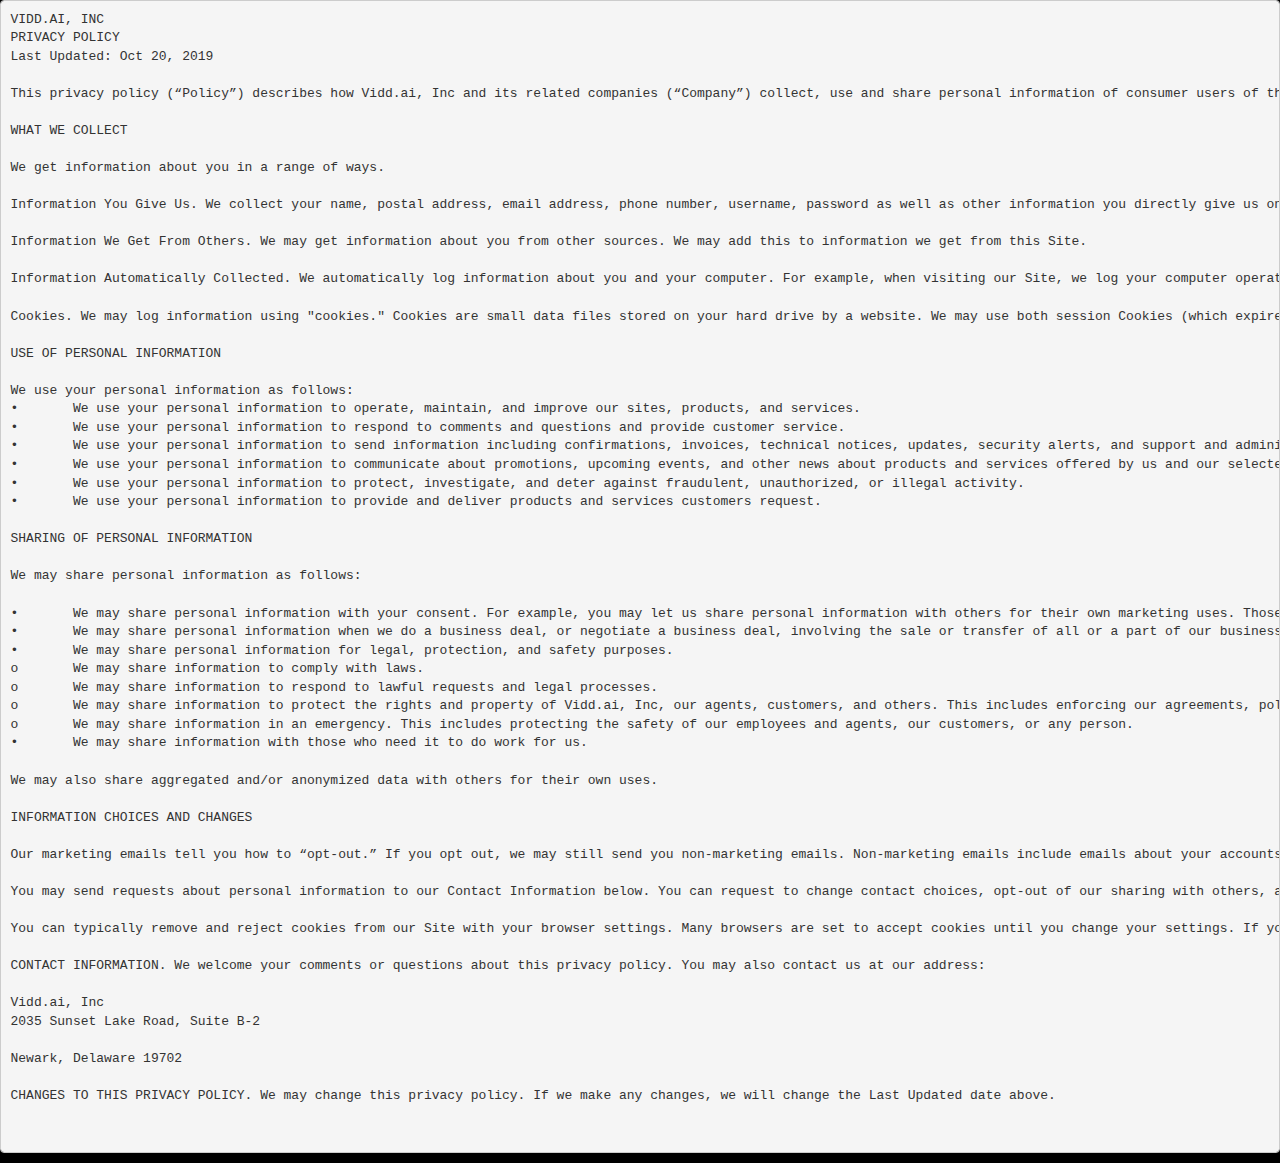
<file: privacy.html>
<!DOCTYPE html>
<!--[if lt IE 7]>      <html class="no-js lt-ie9 lt-ie8 lt-ie7"> <![endif]-->
<!--[if IE 7]>         <html class="no-js lt-ie9 lt-ie8"> <![endif]-->
<!--[if IE 8]>         <html class="no-js lt-ie9"> <![endif]-->
<!--[if gt IE 8]><!--> <html class="no-js"> <!--<![endif]-->
	<head>
	<meta charset="utf-8">
	<meta http-equiv="X-UA-Compatible" content="IE=edge">
	<title>Vidd.ai privacy policy</title>
	<meta name="viewport" content="width=device-width, initial-scale=1, user-scalable=0">
	<meta name="description" content="video free VHS digitize edit organize highlight usable home wedding sports videography" />
	<meta name="author" content="Vidd.ai" />

	<!-- Place favicon.ico and apple-touch-icon.png in the root directory -->
	<link rel="shortcut icon" href="favicon.ico">

	<link href="https://fonts.googleapis.com/css?family=Merriweather:400,700" rel="stylesheet">
	
	<!-- Animate.css -->
	<link rel="stylesheet" href="css/animate.css">
	<!-- Icomoon Icon Fonts-->
	<link rel="stylesheet" href="css/icomoon.css">
	<!-- Simple Line Icons -->
	<link rel="stylesheet" href="css/simple-line-icons.css">
	<!-- Bootstrap  -->
	<link rel="stylesheet" href="css/bootstrap.css">
	<!-- Style -->
	<link rel="stylesheet" href="css/style.css">


	<!-- Modernizr JS -->
	<script src="js/modernizr-2.6.2.min.js"></script>
	<!-- FOR IE9 below -->
	<!--[if lt IE 9]>
	<script src="js/respond.min.js"></script>
	<![endif]-->

	<!-- jQuery -->
	<script src="js/jquery.min.js"></script>

	<script>
 	function detectmob() {
 	if( navigator.userAgent.match(/Android/i)
 	|| navigator.userAgent.match(/webOS/i)
 	|| navigator.userAgent.match(/iPhone/i)
 	|| navigator.userAgent.match(/iPad/i)
 	|| navigator.userAgent.match(/iPod/i)
 	|| navigator.userAgent.match(/BlackBerry/i)
 	|| navigator.userAgent.match(/Windows Phone/i)
 	){
    	return true;
  	}
 	else {
    	return false;
  	}
 	}
	</script>

	</head>
	<body>
   	<pre>
VIDD.AI, INC
PRIVACY POLICY
Last Updated: Oct 20, 2019

This privacy policy (“Policy”) describes how Vidd.ai, Inc and its related companies (“Company”) collect, use and share personal information of consumer users of this website, Vidd.ai (the “Site”). This Policy also applies to any of our other websites that post this Policy. This Policy does not apply to websites that post different statements.

WHAT WE COLLECT

We get information about you in a range of ways. 

Information You Give Us. We collect your‎ name, postal address, email address, phone number, username, password as well as other information you directly give us on our Site.

Information We Get From Others. We may get information about you from other sources. We may add this to information we get from this Site.

Information Automatically Collected. We automatically log information about you and your computer. For example, when visiting our Site, we log your computer operating system type, browser type, browser language, the website you visited before browsing to our Site, pages you viewed, how long you spent on a page, access times and information about your use of and actions on our Site. 

Cookies. We may log information using "cookies." Cookies are small data files stored on your hard drive by a website. We may use both session Cookies (which expire once you close your web browser) and persistent Cookies (which stay on your computer until you delete them) to provide you with a more personal and interactive experience on our Site.    This type of information is collected to make the Site more useful to you and to tailor the experience with us to meet your special interests and needs.

USE OF PERSONAL INFORMATION

We use your personal information as follows:
•	We use your personal information to operate, maintain, and improve our sites, products, and services.
•	We use your personal information to respond to comments and questions and provide customer service.
•	We use your personal information to send information including confirmations, invoices, technical notices, updates, security alerts, and support and administrative messages.
•	We use your personal information to communicate about promotions, upcoming events, and other news about products and services offered by us and our selected partners.
•	We use your personal information to protect, investigate, and deter against fraudulent, unauthorized, or illegal activity.
•	We use your personal information to provide and deliver products and services customers request.

SHARING OF PERSONAL INFORMATION

We may share personal information as follows:

•	We may share personal information with your consent. For example, you may let us share personal information with others for their own marketing uses. Those uses will be subject to their privacy policies.
•	We may share personal information when we do a business deal, or negotiate a business deal, involving the sale or transfer of all or a part of our business or assets. These deals can include any merger, financing, acquisition, or bankruptcy transaction or proceeding.
•	We may share personal information for legal, protection, and safety purposes.
o	We may share information to comply with laws.
o	We may share information to respond to lawful requests and legal processes.
o	We may share information to protect the rights and property of Vidd.ai, Inc, our agents, customers, and others. This includes enforcing our agreements, policies, and terms of use.
o	We may share information in an emergency. This includes protecting the safety of our employees and agents, our customers, or any person.
•	We may share information with those who need it to do work for us.

We may also share aggregated and/or anonymized data with others for their own uses.

INFORMATION CHOICES AND CHANGES

Our marketing emails tell you how to “opt-out.” If you opt out, we may still send you non-marketing emails. Non-marketing emails include emails about your accounts and our business dealings with you.

You may send requests about personal information to our Contact Information below. You can request to change contact choices, opt-out of our sharing with others, and update your personal information.

You can typically remove and reject cookies from our Site with your browser settings. Many browsers are set to accept cookies until you change your settings. If you remove or reject our cookies, it could affect how our Site works for you. 

CONTACT INFORMATION. We welcome your comments or questions about this privacy policy. You may also contact us at our address:

Vidd.ai, Inc
2035 Sunset Lake Road, Suite B-2

Newark, Delaware 19702

CHANGES TO THIS PRIVACY POLICY. We may change this privacy policy. If we make any changes, we will change the Last Updated date above.

	</pre>

	<!-- jQuery Easing -->
	<script src="js/jquery.easing.1.3.js"></script>
	<!-- Bootstrap -->
	<script src="js/bootstrap.min.js"></script>
	<!-- Waypoints -->
	<script src="js/jquery.waypoints.min.js"></script>
	<!-- Stellar Parallax -->
	<script src="js/jquery.stellar.min.js"></script>
	<!-- Counters -->
	<script src="js/jquery.countTo.js"></script>
	<!-- Main JS (Do not remove) -->
	<script src="js/main.js"></script>

	</body>
</html>
</file>
<file: css/icomoon.css>
@font-face {
	font-family: 'icomoon';
	src:url('../fonts/icomoon/icomoon.eot?qtatmt');
	src:url('../fonts/icomoon/icomoon.eot?qtatmt#iefix') format('embedded-opentype'),
		url('../fonts/icomoon/icomoon.ttf?qtatmt') format('truetype'),
		url('../fonts/icomoon/icomoon.woff?qtatmt') format('woff'),
		url('../fonts/icomoon/icomoon.svg?qtatmt#icomoon') format('svg');
	font-weight: normal;
	font-style: normal;
}

[class^="icon-"], [class*=" icon-"] {
	font-family: 'icomoon';
	speak: none;
	font-style: normal;
	font-weight: normal;
	font-variant: normal;
	text-transform: none;
	line-height: 1;

	/* Better Font Rendering =========== */
	-webkit-font-smoothing: antialiased;
	-moz-osx-font-smoothing: grayscale;
}

.icon-glass:before {
	content: "\f000";
}
.icon-music:before {
	content: "\f001";
}
.icon-search2:before {
	content: "\f002";
}
.icon-envelope-o:before {
	content: "\f003";
}
.icon-heart:before {
	content: "\f004";
}
.icon-star:before {
	content: "\f005";
}
.icon-star-o:before {
	content: "\f006";
}
.icon-user:before {
	content: "\f007";
}
.icon-film:before {
	content: "\f008";
}
.icon-th-large:before {
	content: "\f009";
}
.icon-th:before {
	content: "\f00a";
}
.icon-th-list:before {
	content: "\f00b";
}
.icon-check:before {
	content: "\f00c";
}
.icon-close:before {
	content: "\f00d";
}
.icon-remove:before {
	content: "\f00d";
}
.icon-times:before {
	content: "\f00d";
}
.icon-search-plus:before {
	content: "\f00e";
}
.icon-search-minus:before {
	content: "\f010";
}
.icon-power-off:before {
	content: "\f011";
}
.icon-signal:before {
	content: "\f012";
}
.icon-cog:before {
	content: "\f013";
}
.icon-gear:before {
	content: "\f013";
}
.icon-trash-o:before {
	content: "\f014";
}
.icon-home:before {
	content: "\f015";
}
.icon-file-o:before {
	content: "\f016";
}
.icon-clock-o:before {
	content: "\f017";
}
.icon-road:before {
	content: "\f018";
}
.icon-download:before {
	content: "\f019";
}
.icon-arrow-circle-o-down:before {
	content: "\f01a";
}
.icon-arrow-circle-o-up:before {
	content: "\f01b";
}
.icon-inbox:before {
	content: "\f01c";
}
.icon-play-circle-o:before {
	content: "\f01d";
}
.icon-repeat2:before {
	content: "\f01e";
}
.icon-rotate-right:before {
	content: "\f01e";
}
.icon-refresh:before {
	content: "\f021";
}
.icon-list-alt:before {
	content: "\f022";
}
.icon-lock:before {
	content: "\f023";
}
.icon-flag:before {
	content: "\f024";
}
.icon-headphones:before {
	content: "\f025";
}
.icon-volume-off:before {
	content: "\f026";
}
.icon-volume-down:before {
	content: "\f027";
}
.icon-volume-up:before {
	content: "\f028";
}
.icon-qrcode:before {
	content: "\f029";
}
.icon-barcode:before {
	content: "\f02a";
}
.icon-tag:before {
	content: "\f02b";
}
.icon-tags:before {
	content: "\f02c";
}
.icon-book:before {
	content: "\f02d";
}
.icon-bookmark:before {
	content: "\f02e";
}
.icon-print:before {
	content: "\f02f";
}
.icon-camera:before {
	content: "\f030";
}
.icon-font:before {
	content: "\f031";
}
.icon-bold:before {
	content: "\f032";
}
.icon-italic:before {
	content: "\f033";
}
.icon-text-height:before {
	content: "\f034";
}
.icon-text-width:before {
	content: "\f035";
}
.icon-align-left:before {
	content: "\f036";
}
.icon-align-center2:before {
	content: "\f037";
}
.icon-align-right:before {
	content: "\f038";
}
.icon-align-justify2:before {
	content: "\f039";
}
.icon-list:before {
	content: "\f03a";
}
.icon-dedent:before {
	content: "\f03b";
}
.icon-outdent:before {
	content: "\f03b";
}
.icon-indent:before {
	content: "\f03c";
}
.icon-video-camera:before {
	content: "\f03d";
}
.icon-image:before {
	content: "\f03e";
}
.icon-photo:before {
	content: "\f03e";
}
.icon-picture-o:before {
	content: "\f03e";
}
.icon-pencil:before {
	content: "\f040";
}
.icon-map-marker:before {
	content: "\f041";
}
.icon-adjust:before {
	content: "\f042";
}
.icon-tint:before {
	content: "\f043";
}
.icon-edit:before {
	content: "\f044";
}
.icon-pencil-square-o:before {
	content: "\f044";
}
.icon-share-square-o:before {
	content: "\f045";
}
.icon-check-square-o:before {
	content: "\f046";
}
.icon-arrows:before {
	content: "\f047";
}
.icon-step-backward:before {
	content: "\f048";
}
.icon-fast-backward:before {
	content: "\f049";
}
.icon-backward:before {
	content: "\f04a";
}
.icon-play2:before {
	content: "\f04b";
}
.icon-pause2:before {
	content: "\f04c";
}
.icon-stop2:before {
	content: "\f04d";
}
.icon-forward:before {
	content: "\f04e";
}
.icon-fast-forward2:before {
	content: "\f050";
}
.icon-step-forward:before {
	content: "\f051";
}
.icon-eject:before {
	content: "\f052";
}
.icon-chevron-left:before {
	content: "\f053";
}
.icon-chevron-right:before {
	content: "\f054";
}
.icon-plus-circle:before {
	content: "\f055";
}
.icon-minus-circle:before {
	content: "\f056";
}
.icon-times-circle:before {
	content: "\f057";
}
.icon-check-circle:before {
	content: "\f058";
}
.icon-question-circle:before {
	content: "\f059";
}
.icon-info-circle:before {
	content: "\f05a";
}
.icon-crosshairs:before {
	content: "\f05b";
}
.icon-times-circle-o:before {
	content: "\f05c";
}
.icon-check-circle-o:before {
	content: "\f05d";
}
.icon-ban2:before {
	content: "\f05e";
}
.icon-arrow-left:before {
	content: "\f060";
}
.icon-arrow-right:before {
	content: "\f061";
}
.icon-arrow-up:before {
	content: "\f062";
}
.icon-arrow-down:before {
	content: "\f063";
}
.icon-mail-forward:before {
	content: "\f064";
}
.icon-share:before {
	content: "\f064";
}
.icon-expand2:before {
	content: "\f065";
}
.icon-compress:before {
	content: "\f066";
}
.icon-plus:before {
	content: "\f067";
}
.icon-minus:before {
	content: "\f068";
}
.icon-asterisk:before {
	content: "\f069";
}
.icon-exclamation-circle:before {
	content: "\f06a";
}
.icon-gift:before {
	content: "\f06b";
}
.icon-leaf:before {
	content: "\f06c";
}
.icon-fire:before {
	content: "\f06d";
}
.icon-eye:before {
	content: "\f06e";
}
.icon-eye-slash:before {
	content: "\f070";
}
.icon-exclamation-triangle:before {
	content: "\f071";
}
.icon-warning:before {
	content: "\f071";
}
.icon-plane:before {
	content: "\f072";
}
.icon-calendar:before {
	content: "\f073";
}
.icon-random:before {
	content: "\f074";
}
.icon-comment:before {
	content: "\f075";
}
.icon-magnet:before {
	content: "\f076";
}
.icon-chevron-up:before {
	content: "\f077";
}
.icon-chevron-down:before {
	content: "\f078";
}
.icon-retweet:before {
	content: "\f079";
}
.icon-shopping-cart:before {
	content: "\f07a";
}
.icon-folder:before {
	content: "\f07b";
}
.icon-folder-open:before {
	content: "\f07c";
}
.icon-arrows-v:before {
	content: "\f07d";
}
.icon-arrows-h:before {
	content: "\f07e";
}
.icon-bar-chart:before {
	content: "\f080";
}
.icon-bar-chart-o:before {
	content: "\f080";
}
.icon-twitter-square:before {
	content: "\f081";
}
.icon-facebook-square:before {
	content: "\f082";
}
.icon-camera-retro:before {
	content: "\f083";
}
.icon-key:before {
	content: "\f084";
}
.icon-cogs:before {
	content: "\f085";
}
.icon-gears:before {
	content: "\f085";
}
.icon-comments:before {
	content: "\f086";
}
.icon-thumbs-o-up:before {
	content: "\f087";
}
.icon-thumbs-o-down:before {
	content: "\f088";
}
.icon-star-half:before {
	content: "\f089";
}
.icon-heart-o:before {
	content: "\f08a";
}
.icon-sign-out:before {
	content: "\f08b";
}
.icon-linkedin-square:before {
	content: "\f08c";
}
.icon-thumb-tack:before {
	content: "\f08d";
}
.icon-external-link:before {
	content: "\f08e";
}
.icon-sign-in:before {
	content: "\f090";
}
.icon-trophy:before {
	content: "\f091";
}
.icon-github-square:before {
	content: "\f092";
}
.icon-upload:before {
	content: "\f093";
}
.icon-lemon-o:before {
	content: "\f094";
}
.icon-phone:before {
	content: "\f095";
}
.icon-square-o:before {
	content: "\f096";
}
.icon-bookmark-o:before {
	content: "\f097";
}
.icon-phone-square:before {
	content: "\f098";
}
.icon-twitter:before {
	content: "\f099";
}
.icon-facebook:before {
	content: "\f09a";
}
.icon-facebook-f:before {
	content: "\f09a";
}
.icon-github:before {
	content: "\f09b";
}
.icon-unlock2:before {
	content: "\f09c";
}
.icon-credit-card:before {
	content: "\f09d";
}
.icon-feed:before {
	content: "\f09e";
}
.icon-rss:before {
	content: "\f09e";
}
.icon-hdd-o:before {
	content: "\f0a0";
}
.icon-bullhorn:before {
	content: "\f0a1";
}
.icon-bell-o:before {
	content: "\f0a2";
}
.icon-certificate:before {
	content: "\f0a3";
}
.icon-hand-o-right:before {
	content: "\f0a4";
}
.icon-hand-o-left:before {
	content: "\f0a5";
}
.icon-hand-o-up:before {
	content: "\f0a6";
}
.icon-hand-o-down:before {
	content: "\f0a7";
}
.icon-arrow-circle-left:before {
	content: "\f0a8";
}
.icon-arrow-circle-right:before {
	content: "\f0a9";
}
.icon-arrow-circle-up:before {
	content: "\f0aa";
}
.icon-arrow-circle-down:before {
	content: "\f0ab";
}
.icon-globe:before {
	content: "\f0ac";
}
.icon-wrench:before {
	content: "\f0ad";
}
.icon-tasks:before {
	content: "\f0ae";
}
.icon-filter:before {
	content: "\f0b0";
}
.icon-briefcase:before {
	content: "\f0b1";
}
.icon-arrows-alt:before {
	content: "\f0b2";
}
.icon-group:before {
	content: "\f0c0";
}
.icon-users:before {
	content: "\f0c0";
}
.icon-chain:before {
	content: "\f0c1";
}
.icon-link:before {
	content: "\f0c1";
}
.icon-cloud:before {
	content: "\f0c2";
}
.icon-flask:before {
	content: "\f0c3";
}
.icon-cut:before {
	content: "\f0c4";
}
.icon-scissors:before {
	content: "\f0c4";
}
.icon-copy:before {
	content: "\f0c5";
}
.icon-files-o:before {
	content: "\f0c5";
}
.icon-paperclip:before {
	content: "\f0c6";
}
.icon-floppy-o:before {
	content: "\f0c7";
}
.icon-save:before {
	content: "\f0c7";
}
.icon-square:before {
	content: "\f0c8";
}
.icon-bars:before {
	content: "\f0c9";
}
.icon-navicon:before {
	content: "\f0c9";
}
.icon-reorder:before {
	content: "\f0c9";
}
.icon-list-ul:before {
	content: "\f0ca";
}
.icon-list-ol:before {
	content: "\f0cb";
}
.icon-strikethrough:before {
	content: "\f0cc";
}
.icon-underline:before {
	content: "\f0cd";
}
.icon-table:before {
	content: "\f0ce";
}
.icon-magic:before {
	content: "\f0d0";
}
.icon-truck:before {
	content: "\f0d1";
}
.icon-pinterest:before {
	content: "\f0d2";
}
.icon-pinterest-square:before {
	content: "\f0d3";
}
.icon-google-plus-square:before {
	content: "\f0d4";
}
.icon-google-plus:before {
	content: "\f0d5";
}
.icon-money:before {
	content: "\f0d6";
}
.icon-caret-down:before {
	content: "\f0d7";
}
.icon-caret-up:before {
	content: "\f0d8";
}
.icon-caret-left:before {
	content: "\f0d9";
}
.icon-caret-right:before {
	content: "\f0da";
}
.icon-columns2:before {
	content: "\f0db";
}
.icon-sort:before {
	content: "\f0dc";
}
.icon-unsorted:before {
	content: "\f0dc";
}
.icon-sort-desc:before {
	content: "\f0dd";
}
.icon-sort-down:before {
	content: "\f0dd";
}
.icon-sort-asc:before {
	content: "\f0de";
}
.icon-sort-up:before {
	content: "\f0de";
}
.icon-envelope:before {
	content: "\f0e0";
}
.icon-linkedin:before {
	content: "\f0e1";
}
.icon-rotate-left:before {
	content: "\f0e2";
}
.icon-undo:before {
	content: "\f0e2";
}
.icon-gavel:before {
	content: "\f0e3";
}
.icon-legal:before {
	content: "\f0e3";
}
.icon-dashboard:before {
	content: "\f0e4";
}
.icon-tachometer:before {
	content: "\f0e4";
}
.icon-comment-o:before {
	content: "\f0e5";
}
.icon-comments-o:before {
	content: "\f0e6";
}
.icon-bolt:before {
	content: "\f0e7";
}
.icon-flash:before {
	content: "\f0e7";
}
.icon-sitemap:before {
	content: "\f0e8";
}
.icon-umbrella2:before {
	content: "\f0e9";
}
.icon-clipboard:before {
	content: "\f0ea";
}
.icon-paste:before {
	content: "\f0ea";
}
.icon-lightbulb-o:before {
	content: "\f0eb";
}
.icon-exchange:before {
	content: "\f0ec";
}
.icon-cloud-download2:before {
	content: "\f0ed";
}
.icon-cloud-upload2:before {
	content: "\f0ee";
}
.icon-user-md:before {
	content: "\f0f0";
}
.icon-stethoscope:before {
	content: "\f0f1";
}
.icon-suitcase:before {
	content: "\f0f2";
}
.icon-bell:before {
	content: "\f0f3";
}
.icon-coffee:before {
	content: "\f0f4";
}
.icon-cutlery:before {
	content: "\f0f5";
}
.icon-file-text-o:before {
	content: "\f0f6";
}
.icon-building-o:before {
	content: "\f0f7";
}
.icon-hospital-o:before {
	content: "\f0f8";
}
.icon-ambulance:before {
	content: "\f0f9";
}
.icon-medkit:before {
	content: "\f0fa";
}
.icon-fighter-jet:before {
	content: "\f0fb";
}
.icon-beer:before {
	content: "\f0fc";
}
.icon-h-square:before {
	content: "\f0fd";
}
.icon-plus-square:before {
	content: "\f0fe";
}
.icon-angle-double-left:before {
	content: "\f100";
}
.icon-angle-double-right:before {
	content: "\f101";
}
.icon-angle-double-up:before {
	content: "\f102";
}
.icon-angle-double-down:before {
	content: "\f103";
}
.icon-angle-left:before {
	content: "\f104";
}
.icon-angle-right:before {
	content: "\f105";
}
.icon-angle-up:before {
	content: "\f106";
}
.icon-angle-down:before {
	content: "\f107";
}
.icon-desktop:before {
	content: "\f108";
}
.icon-laptop:before {
	content: "\f109";
}
.icon-tablet:before {
	content: "\f10a";
}
.icon-mobile:before {
	content: "\f10b";
}
.icon-mobile-phone:before {
	content: "\f10b";
}
.icon-circle-o:before {
	content: "\f10c";
}
.icon-quote-left:before {
	content: "\f10d";
}
.icon-quote-right:before {
	content: "\f10e";
}
.icon-spinner:before {
	content: "\f110";
}
.icon-circle:before {
	content: "\f111";
}
.icon-mail-reply:before {
	content: "\f112";
}
.icon-reply:before {
	content: "\f112";
}
.icon-github-alt:before {
	content: "\f113";
}
.icon-folder-o:before {
	content: "\f114";
}
.icon-folder-open-o:before {
	content: "\f115";
}
.icon-smile-o:before {
	content: "\f118";
}
.icon-frown-o:before {
	content: "\f119";
}
.icon-meh-o:before {
	content: "\f11a";
}
.icon-gamepad:before {
	content: "\f11b";
}
.icon-keyboard-o:before {
	content: "\f11c";
}
.icon-flag-o:before {
	content: "\f11d";
}
.icon-flag-checkered:before {
	content: "\f11e";
}
.icon-terminal:before {
	content: "\f120";
}
.icon-code:before {
	content: "\f121";
}
.icon-mail-reply-all:before {
	content: "\f122";
}
.icon-reply-all:before {
	content: "\f122";
}
.icon-star-half-empty:before {
	content: "\f123";
}
.icon-star-half-full:before {
	content: "\f123";
}
.icon-star-half-o:before {
	content: "\f123";
}
.icon-location-arrow:before {
	content: "\f124";
}
.icon-crop:before {
	content: "\f125";
}
.icon-code-fork:before {
	content: "\f126";
}
.icon-chain-broken:before {
	content: "\f127";
}
.icon-unlink:before {
	content: "\f127";
}
.icon-question:before {
	content: "\f128";
}
.icon-info:before {
	content: "\f129";
}
.icon-exclamation:before {
	content: "\f12a";
}
.icon-superscript:before {
	content: "\f12b";
}
.icon-subscript:before {
	content: "\f12c";
}
.icon-eraser:before {
	content: "\f12d";
}
.icon-puzzle-piece:before {
	content: "\f12e";
}
.icon-microphone2:before {
	content: "\f130";
}
.icon-microphone-slash:before {
	content: "\f131";
}
.icon-shield:before {
	content: "\f132";
}
.icon-calendar-o:before {
	content: "\f133";
}
.icon-fire-extinguisher:before {
	content: "\f134";
}
.icon-rocket:before {
	content: "\f135";
}
.icon-maxcdn:before {
	content: "\f136";
}
.icon-chevron-circle-left:before {
	content: "\f137";
}
.icon-chevron-circle-right:before {
	content: "\f138";
}
.icon-chevron-circle-up:before {
	content: "\f139";
}
.icon-chevron-circle-down:before {
	content: "\f13a";
}
.icon-html5:before {
	content: "\f13b";
}
.icon-css3:before {
	content: "\f13c";
}
.icon-anchor2:before {
	content: "\f13d";
}
.icon-unlock-alt:before {
	content: "\f13e";
}
.icon-bullseye:before {
	content: "\f140";
}
.icon-ellipsis-h:before {
	content: "\f141";
}
.icon-ellipsis-v:before {
	content: "\f142";
}
.icon-rss-square:before {
	content: "\f143";
}
.icon-play-circle:before {
	content: "\f144";
}
.icon-ticket:before {
	content: "\f145";
}
.icon-minus-square:before {
	content: "\f146";
}
.icon-minus-square-o:before {
	content: "\f147";
}
.icon-level-up:before {
	content: "\f148";
}
.icon-level-down:before {
	content: "\f149";
}
.icon-check-square:before {
	content: "\f14a";
}
.icon-pencil-square:before {
	content: "\f14b";
}
.icon-external-link-square:before {
	content: "\f14c";
}
.icon-share-square:before {
	content: "\f14d";
}
.icon-compass:before {
	content: "\f14e";
}
.icon-caret-square-o-down:before {
	content: "\f150";
}
.icon-toggle-down:before {
	content: "\f150";
}
.icon-caret-square-o-up:before {
	content: "\f151";
}
.icon-toggle-up:before {
	content: "\f151";
}
.icon-caret-square-o-right:before {
	content: "\f152";
}
.icon-toggle-right:before {
	content: "\f152";
}
.icon-eur:before {
	content: "\f153";
}
.icon-euro:before {
	content: "\f153";
}
.icon-gbp:before {
	content: "\f154";
}
.icon-dollar:before {
	content: "\f155";
}
.icon-usd:before {
	content: "\f155";
}
.icon-inr:before {
	content: "\f156";
}
.icon-rupee:before {
	content: "\f156";
}
.icon-cny:before {
	content: "\f157";
}
.icon-jpy:before {
	content: "\f157";
}
.icon-rmb:before {
	content: "\f157";
}
.icon-yen:before {
	content: "\f157";
}
.icon-rouble:before {
	content: "\f158";
}
.icon-rub:before {
	content: "\f158";
}
.icon-ruble:before {
	content: "\f158";
}
.icon-krw:before {
	content: "\f159";
}
.icon-won:before {
	content: "\f159";
}
.icon-bitcoin:before {
	content: "\f15a";
}
.icon-btc:before {
	content: "\f15a";
}
.icon-file2:before {
	content: "\f15b";
}
.icon-file-text:before {
	content: "\f15c";
}
.icon-sort-alpha-asc:before {
	content: "\f15d";
}
.icon-sort-alpha-desc:before {
	content: "\f15e";
}
.icon-sort-amount-asc:before {
	content: "\f160";
}
.icon-sort-amount-desc:before {
	content: "\f161";
}
.icon-sort-numeric-asc:before {
	content: "\f162";
}
.icon-sort-numeric-desc:before {
	content: "\f163";
}
.icon-thumbs-up:before {
	content: "\f164";
}
.icon-thumbs-down:before {
	content: "\f165";
}
.icon-youtube-square:before {
	content: "\f166";
}
.icon-youtube:before {
	content: "\f167";
}
.icon-xing:before {
	content: "\f168";
}
.icon-xing-square:before {
	content: "\f169";
}
.icon-youtube-play:before {
	content: "\f16a";
}
.icon-dropbox:before {
	content: "\f16b";
}
.icon-stack-overflow:before {
	content: "\f16c";
}
.icon-instagram:before {
	content: "\f16d";
}
.icon-flickr:before {
	content: "\f16e";
}
.icon-adn:before {
	content: "\f170";
}
.icon-bitbucket:before {
	content: "\f171";
}
.icon-bitbucket-square:before {
	content: "\f172";
}
.icon-tumblr:before {
	content: "\f173";
}
.icon-tumblr-square:before {
	content: "\f174";
}
.icon-long-arrow-down:before {
	content: "\f175";
}
.icon-long-arrow-up:before {
	content: "\f176";
}
.icon-long-arrow-left:before {
	content: "\f177";
}
.icon-long-arrow-right:before {
	content: "\f178";
}
.icon-apple:before {
	content: "\f179";
}
.icon-windows:before {
	content: "\f17a";
}
.icon-android:before {
	content: "\f17b";
}
.icon-linux:before {
	content: "\f17c";
}
.icon-dribbble:before {
	content: "\f17d";
}
.icon-skype:before {
	content: "\f17e";
}
.icon-foursquare:before {
	content: "\f180";
}
.icon-trello:before {
	content: "\f181";
}
.icon-female:before {
	content: "\f182";
}
.icon-male:before {
	content: "\f183";
}
.icon-gittip:before {
	content: "\f184";
}
.icon-gratipay:before {
	content: "\f184";
}
.icon-sun-o:before {
	content: "\f185";
}
.icon-moon-o:before {
	content: "\f186";
}
.icon-archive:before {
	content: "\f187";
}
.icon-bug:before {
	content: "\f188";
}
.icon-vk:before {
	content: "\f189";
}
.icon-weibo:before {
	content: "\f18a";
}
.icon-renren:before {
	content: "\f18b";
}
.icon-pagelines:before {
	content: "\f18c";
}
.icon-stack-exchange:before {
	content: "\f18d";
}
.icon-arrow-circle-o-right:before {
	content: "\f18e";
}
.icon-arrow-circle-o-left:before {
	content: "\f190";
}
.icon-caret-square-o-left:before {
	content: "\f191";
}
.icon-toggle-left:before {
	content: "\f191";
}
.icon-dot-circle-o:before {
	content: "\f192";
}
.icon-wheelchair:before {
	content: "\f193";
}
.icon-vimeo-square:before {
	content: "\f194";
}
.icon-try:before {
	content: "\f195";
}
.icon-turkish-lira:before {
	content: "\f195";
}
.icon-plus-square-o:before {
	content: "\f196";
}
.icon-space-shuttle:before {
	content: "\f197";
}
.icon-slack:before {
	content: "\f198";
}
.icon-envelope-square:before {
	content: "\f199";
}
.icon-wordpress:before {
	content: "\f19a";
}
.icon-openid:before {
	content: "\f19b";
}
.icon-bank:before {
	content: "\f19c";
}
.icon-institution:before {
	content: "\f19c";
}
.icon-university:before {
	content: "\f19c";
}
.icon-graduation-cap:before {
	content: "\f19d";
}
.icon-mortar-board:before {
	content: "\f19d";
}
.icon-yahoo:before {
	content: "\f19e";
}
.icon-google:before {
	content: "\f1a0";
}
.icon-reddit:before {
	content: "\f1a1";
}
.icon-reddit-square:before {
	content: "\f1a2";
}
.icon-stumbleupon-circle:before {
	content: "\f1a3";
}
.icon-stumbleupon:before {
	content: "\f1a4";
}
.icon-delicious:before {
	content: "\f1a5";
}
.icon-digg:before {
	content: "\f1a6";
}
.icon-pied-piper:before {
	content: "\f1a7";
}
.icon-pied-piper-alt:before {
	content: "\f1a8";
}
.icon-drupal:before {
	content: "\f1a9";
}
.icon-joomla:before {
	content: "\f1aa";
}
.icon-language:before {
	content: "\f1ab";
}
.icon-fax:before {
	content: "\f1ac";
}
.icon-building:before {
	content: "\f1ad";
}
.icon-child:before {
	content: "\f1ae";
}
.icon-paw:before {
	content: "\f1b0";
}
.icon-spoon:before {
	content: "\f1b1";
}
.icon-cube:before {
	content: "\f1b2";
}
.icon-cubes:before {
	content: "\f1b3";
}
.icon-behance:before {
	content: "\f1b4";
}
.icon-behance-square:before {
	content: "\f1b5";
}
.icon-steam:before {
	content: "\f1b6";
}
.icon-steam-square:before {
	content: "\f1b7";
}
.icon-recycle:before {
	content: "\f1b8";
}
.icon-automobile:before {
	content: "\f1b9";
}
.icon-car:before {
	content: "\f1b9";
}
.icon-cab:before {
	content: "\f1ba";
}
.icon-taxi:before {
	content: "\f1ba";
}
.icon-tree:before {
	content: "\f1bb";
}
.icon-spotify:before {
	content: "\f1bc";
}
.icon-deviantart:before {
	content: "\f1bd";
}
.icon-soundcloud:before {
	content: "\f1be";
}
.icon-database:before {
	content: "\f1c0";
}
.icon-file-pdf-o:before {
	content: "\f1c1";
}
.icon-file-word-o:before {
	content: "\f1c2";
}
.icon-file-excel-o:before {
	content: "\f1c3";
}
.icon-file-powerpoint-o:before {
	content: "\f1c4";
}
.icon-file-image-o:before {
	content: "\f1c5";
}
.icon-file-photo-o:before {
	content: "\f1c5";
}
.icon-file-picture-o:before {
	content: "\f1c5";
}
.icon-file-archive-o:before {
	content: "\f1c6";
}
.icon-file-zip-o:before {
	content: "\f1c6";
}
.icon-file-audio-o:before {
	content: "\f1c7";
}
.icon-file-sound-o:before {
	content: "\f1c7";
}
.icon-file-movie-o:before {
	content: "\f1c8";
}
.icon-file-video-o:before {
	content: "\f1c8";
}
.icon-file-code-o:before {
	content: "\f1c9";
}
.icon-vine:before {
	content: "\f1ca";
}
.icon-codepen:before {
	content: "\f1cb";
}
.icon-jsfiddle:before {
	content: "\f1cc";
}
.icon-life-bouy:before {
	content: "\f1cd";
}
.icon-life-buoy:before {
	content: "\f1cd";
}
.icon-life-ring:before {
	content: "\f1cd";
}
.icon-life-saver:before {
	content: "\f1cd";
}
.icon-support:before {
	content: "\f1cd";
}
.icon-circle-o-notch:before {
	content: "\f1ce";
}
.icon-ra:before {
	content: "\f1d0";
}
.icon-rebel:before {
	content: "\f1d0";
}
.icon-empire:before {
	content: "\f1d1";
}
.icon-ge:before {
	content: "\f1d1";
}
.icon-git-square:before {
	content: "\f1d2";
}
.icon-git:before {
	content: "\f1d3";
}
.icon-hacker-news:before {
	content: "\f1d4";
}
.icon-y-combinator-square:before {
	content: "\f1d4";
}
.icon-yc-square:before {
	content: "\f1d4";
}
.icon-tencent-weibo:before {
	content: "\f1d5";
}
.icon-qq:before {
	content: "\f1d6";
}
.icon-wechat:before {
	content: "\f1d7";
}
.icon-weixin:before {
	content: "\f1d7";
}
.icon-paper-plane:before {
	content: "\f1d8";
}
.icon-send:before {
	content: "\f1d8";
}
.icon-paper-plane-o:before {
	content: "\f1d9";
}
.icon-send-o:before {
	content: "\f1d9";
}
.icon-history:before {
	content: "\f1da";
}
.icon-circle-thin:before {
	content: "\f1db";
}
.icon-header:before {
	content: "\f1dc";
}
.icon-paragraph2:before {
	content: "\f1dd";
}
.icon-sliders:before {
	content: "\f1de";
}
.icon-share-alt:before {
	content: "\f1e0";
}
.icon-share-alt-square:before {
	content: "\f1e1";
}
.icon-bomb:before {
	content: "\f1e2";
}
.icon-futbol-o:before {
	content: "\f1e3";
}
.icon-soccer-ball-o:before {
	content: "\f1e3";
}
.icon-tty:before {
	content: "\f1e4";
}
.icon-binoculars:before {
	content: "\f1e5";
}
.icon-plug:before {
	content: "\f1e6";
}
.icon-slideshare:before {
	content: "\f1e7";
}
.icon-twitch:before {
	content: "\f1e8";
}
.icon-yelp:before {
	content: "\f1e9";
}
.icon-newspaper-o:before {
	content: "\f1ea";
}
.icon-wifi:before {
	content: "\f1eb";
}
.icon-calculator:before {
	content: "\f1ec";
}
.icon-paypal:before {
	content: "\f1ed";
}
.icon-google-wallet:before {
	content: "\f1ee";
}
.icon-cc-visa:before {
	content: "\f1f0";
}
.icon-cc-mastercard:before {
	content: "\f1f1";
}
.icon-cc-discover:before {
	content: "\f1f2";
}
.icon-cc-amex:before {
	content: "\f1f3";
}
.icon-cc-paypal:before {
	content: "\f1f4";
}
.icon-cc-stripe:before {
	content: "\f1f5";
}
.icon-bell-slash:before {
	content: "\f1f6";
}
.icon-bell-slash-o:before {
	content: "\f1f7";
}
.icon-trash:before {
	content: "\f1f8";
}
.icon-copyright:before {
	content: "\f1f9";
}
.icon-at:before {
	content: "\f1fa";
}
.icon-eyedropper:before {
	content: "\f1fb";
}
.icon-paint-brush:before {
	content: "\f1fc";
}
.icon-birthday-cake:before {
	content: "\f1fd";
}
.icon-area-chart:before {
	content: "\f1fe";
}
.icon-pie-chart:before {
	content: "\f200";
}
.icon-line-chart:before {
	content: "\f201";
}
.icon-lastfm:before {
	content: "\f202";
}
.icon-lastfm-square:before {
	content: "\f203";
}
.icon-toggle-off:before {
	content: "\f204";
}
.icon-toggle-on:before {
	content: "\f205";
}
.icon-bicycle:before {
	content: "\f206";
}
.icon-bus:before {
	content: "\f207";
}
.icon-ioxhost:before {
	content: "\f208";
}
.icon-angellist:before {
	content: "\f209";
}
.icon-cc:before {
	content: "\f20a";
}
.icon-ils:before {
	content: "\f20b";
}
.icon-shekel:before {
	content: "\f20b";
}
.icon-sheqel:before {
	content: "\f20b";
}
.icon-meanpath:before {
	content: "\f20c";
}
.icon-buysellads:before {
	content: "\f20d";
}
.icon-connectdevelop:before {
	content: "\f20e";
}
.icon-dashcube:before {
	content: "\f210";
}
.icon-forumbee:before {
	content: "\f211";
}
.icon-leanpub:before {
	content: "\f212";
}
.icon-sellsy:before {
	content: "\f213";
}
.icon-shirtsinbulk:before {
	content: "\f214";
}
.icon-simplybuilt:before {
	content: "\f215";
}
.icon-skyatlas:before {
	content: "\f216";
}
.icon-cart-plus:before {
	content: "\f217";
}
.icon-cart-arrow-down:before {
	content: "\f218";
}
.icon-diamond:before {
	content: "\f219";
}
.icon-ship:before {
	content: "\f21a";
}
.icon-user-secret:before {
	content: "\f21b";
}
.icon-motorcycle:before {
	content: "\f21c";
}
.icon-street-view:before {
	content: "\f21d";
}
.icon-heartbeat:before {
	content: "\f21e";
}
.icon-venus:before {
	content: "\f221";
}
.icon-mars:before {
	content: "\f222";
}
.icon-mercury:before {
	content: "\f223";
}
.icon-intersex:before {
	content: "\f224";
}
.icon-transgender:before {
	content: "\f224";
}
.icon-transgender-alt:before {
	content: "\f225";
}
.icon-venus-double:before {
	content: "\f226";
}
.icon-mars-double:before {
	content: "\f227";
}
.icon-venus-mars:before {
	content: "\f228";
}
.icon-mars-stroke:before {
	content: "\f229";
}
.icon-mars-stroke-v:before {
	content: "\f22a";
}
.icon-mars-stroke-h:before {
	content: "\f22b";
}
.icon-neuter:before {
	content: "\f22c";
}
.icon-genderless:before {
	content: "\f22d";
}
.icon-facebook-official:before {
	content: "\f230";
}
.icon-pinterest-p:before {
	content: "\f231";
}
.icon-whatsapp:before {
	content: "\f232";
}
.icon-server2:before {
	content: "\f233";
}
.icon-user-plus:before {
	content: "\f234";
}
.icon-user-times:before {
	content: "\f235";
}
.icon-bed:before {
	content: "\f236";
}
.icon-hotel:before {
	content: "\f236";
}
.icon-viacoin:before {
	content: "\f237";
}
.icon-train:before {
	content: "\f238";
}
.icon-subway:before {
	content: "\f239";
}
.icon-medium:before {
	content: "\f23a";
}
.icon-y-combinator:before {
	content: "\f23b";
}
.icon-yc:before {
	content: "\f23b";
}
.icon-optin-monster:before {
	content: "\f23c";
}
.icon-opencart:before {
	content: "\f23d";
}
.icon-expeditedssl:before {
	content: "\f23e";
}
.icon-battery-4:before {
	content: "\f240";
}
.icon-battery-full:before {
	content: "\f240";
}
.icon-battery-3:before {
	content: "\f241";
}
.icon-battery-three-quarters:before {
	content: "\f241";
}
.icon-battery-2:before {
	content: "\f242";
}
.icon-battery-half:before {
	content: "\f242";
}
.icon-battery-1:before {
	content: "\f243";
}
.icon-battery-quarter:before {
	content: "\f243";
}
.icon-battery-0:before {
	content: "\f244";
}
.icon-battery-empty:before {
	content: "\f244";
}
.icon-mouse-pointer:before {
	content: "\f245";
}
.icon-i-cursor:before {
	content: "\f246";
}
.icon-object-group:before {
	content: "\f247";
}
.icon-object-ungroup:before {
	content: "\f248";
}
.icon-sticky-note:before {
	content: "\f249";
}
.icon-sticky-note-o:before {
	content: "\f24a";
}
.icon-cc-jcb:before {
	content: "\f24b";
}
.icon-cc-diners-club:before {
	content: "\f24c";
}
.icon-clone:before {
	content: "\f24d";
}
.icon-balance-scale:before {
	content: "\f24e";
}
.icon-hourglass-o:before {
	content: "\f250";
}
.icon-hourglass-1:before {
	content: "\f251";
}
.icon-hourglass-start:before {
	content: "\f251";
}
.icon-hourglass-2:before {
	content: "\f252";
}
.icon-hourglass-half:before {
	content: "\f252";
}
.icon-hourglass-3:before {
	content: "\f253";
}
.icon-hourglass-end:before {
	content: "\f253";
}
.icon-hourglass:before {
	content: "\f254";
}
.icon-hand-grab-o:before {
	content: "\f255";
}
.icon-hand-rock-o:before {
	content: "\f255";
}
.icon-hand-paper-o:before {
	content: "\f256";
}
.icon-hand-stop-o:before {
	content: "\f256";
}
.icon-hand-scissors-o:before {
	content: "\f257";
}
.icon-hand-lizard-o:before {
	content: "\f258";
}
.icon-hand-spock-o:before {
	content: "\f259";
}
.icon-hand-pointer-o:before {
	content: "\f25a";
}
.icon-hand-peace-o:before {
	content: "\f25b";
}
.icon-trademark:before {
	content: "\f25c";
}
.icon-registered:before {
	content: "\f25d";
}
.icon-creative-commons:before {
	content: "\f25e";
}
.icon-gg:before {
	content: "\f260";
}
.icon-gg-circle:before {
	content: "\f261";
}
.icon-tripadvisor:before {
	content: "\f262";
}
.icon-odnoklassniki:before {
	content: "\f263";
}
.icon-odnoklassniki-square:before {
	content: "\f264";
}
.icon-get-pocket:before {
	content: "\f265";
}
.icon-wikipedia-w:before {
	content: "\f266";
}
.icon-safari:before {
	content: "\f267";
}
.icon-chrome:before {
	content: "\f268";
}
.icon-firefox:before {
	content: "\f269";
}
.icon-opera:before {
	content: "\f26a";
}
.icon-internet-explorer:before {
	content: "\f26b";
}
.icon-television:before {
	content: "\f26c";
}
.icon-tv:before {
	content: "\f26c";
}
.icon-contao:before {
	content: "\f26d";
}
.icon-500px:before {
	content: "\f26e";
}
.icon-amazon:before {
	content: "\f270";
}
.icon-calendar-plus-o:before {
	content: "\f271";
}
.icon-calendar-minus-o:before {
	content: "\f272";
}
.icon-calendar-times-o:before {
	content: "\f273";
}
.icon-calendar-check-o:before {
	content: "\f274";
}
.icon-industry:before {
	content: "\f275";
}
.icon-map-pin:before {
	content: "\f276";
}
.icon-map-signs:before {
	content: "\f277";
}
.icon-map-o:before {
	content: "\f278";
}
.icon-map:before {
	content: "\f279";
}
.icon-commenting:before {
	content: "\f27a";
}
.icon-commenting-o:before {
	content: "\f27b";
}
.icon-houzz:before {
	content: "\f27c";
}
.icon-vimeo:before {
	content: "\f27d";
}
.icon-black-tie:before {
	content: "\f27e";
}
.icon-fonticons:before {
	content: "\f280";
}
.icon-eye2:before {
	content: "\e000";
}
.icon-paper-clip:before {
	content: "\e001";
}
.icon-mail2:before {
	content: "\e002";
}
.icon-toggle:before {
	content: "\e003";
}
.icon-layout:before {
	content: "\e004";
}
.icon-link2:before {
	content: "\e005";
}
.icon-bell2:before {
	content: "\e006";
}
.icon-lock2:before {
	content: "\e007";
}
.icon-unlock:before {
	content: "\e008";
}
.icon-ribbon:before {
	content: "\e009";
}
.icon-image2:before {
	content: "\e010";
}
.icon-signal2:before {
	content: "\e011";
}
.icon-target:before {
	content: "\e012";
}
.icon-clipboard2:before {
	content: "\e013";
}
.icon-clock2:before {
	content: "\e014";
}
.icon-watch:before {
	content: "\e015";
}
.icon-air-play:before {
	content: "\e016";
}
.icon-camera2:before {
	content: "\e017";
}
.icon-video2:before {
	content: "\e018";
}
.icon-disc:before {
	content: "\e019";
}
.icon-printer:before {
	content: "\e020";
}
.icon-monitor:before {
	content: "\e021";
}
.icon-server:before {
	content: "\e022";
}
.icon-cog2:before {
	content: "\e023";
}
.icon-heart2:before {
	content: "\e024";
}
.icon-paragraph:before {
	content: "\e025";
}
.icon-align-justify:before {
	content: "\e026";
}
.icon-align-left2:before {
	content: "\e027";
}
.icon-align-center:before {
	content: "\e028";
}
.icon-align-right2:before {
	content: "\e029";
}
.icon-book2:before {
	content: "\e030";
}
.icon-layers2:before {
	content: "\e031";
}
.icon-stack:before {
	content: "\e032";
}
.icon-stack-2:before {
	content: "\e033";
}
.icon-paper:before {
	content: "\e034";
}
.icon-paper-stack:before {
	content: "\e035";
}
.icon-search:before {
	content: "\e036";
}
.icon-zoom-in:before {
	content: "\e037";
}
.icon-zoom-out:before {
	content: "\e038";
}
.icon-reply2:before {
	content: "\e039";
}
.icon-circle-plus:before {
	content: "\e040";
}
.icon-circle-minus:before {
	content: "\e041";
}
.icon-circle-check:before {
	content: "\e042";
}
.icon-circle-cross:before {
	content: "\e043";
}
.icon-square-plus:before {
	content: "\e044";
}
.icon-square-minus:before {
	content: "\e045";
}
.icon-square-check:before {
	content: "\e046";
}
.icon-square-cross:before {
	content: "\e047";
}
.icon-microphone:before {
	content: "\e048";
}
.icon-record:before {
	content: "\e049";
}
.icon-skip-back:before {
	content: "\e050";
}
.icon-rewind:before {
	content: "\e051";
}
.icon-play:before {
	content: "\e052";
}
.icon-pause:before {
	content: "\e053";
}
.icon-stop:before {
	content: "\e054";
}
.icon-fast-forward:before {
	content: "\e055";
}
.icon-skip-forward:before {
	content: "\e056";
}
.icon-shuffle2:before {
	content: "\e057";
}
.icon-repeat:before {
	content: "\e058";
}
.icon-folder2:before {
	content: "\e059";
}
.icon-umbrella:before {
	content: "\e060";
}
.icon-moon2:before {
	content: "\e061";
}
.icon-thermometer2:before {
	content: "\e062";
}
.icon-drop2:before {
	content: "\e063";
}
.icon-sun:before {
	content: "\e064";
}
.icon-cloud2:before {
	content: "\e065";
}
.icon-cloud-upload:before {
	content: "\e066";
}
.icon-cloud-download:before {
	content: "\e067";
}
.icon-upload2:before {
	content: "\e068";
}
.icon-download2:before {
	content: "\e069";
}
.icon-location2:before {
	content: "\e070";
}
.icon-location-2:before {
	content: "\e071";
}
.icon-map2:before {
	content: "\e072";
}
.icon-battery2:before {
	content: "\e073";
}
.icon-head:before {
	content: "\e074";
}
.icon-briefcase2:before {
	content: "\e075";
}
.icon-speech-bubble:before {
	content: "\e076";
}
.icon-anchor:before {
	content: "\e077";
}
.icon-globe2:before {
	content: "\e078";
}
.icon-box2:before {
	content: "\e079";
}
.icon-reload:before {
	content: "\e080";
}
.icon-share2:before {
	content: "\e081";
}
.icon-marquee:before {
	content: "\e082";
}
.icon-marquee-plus:before {
	content: "\e083";
}
.icon-marquee-minus:before {
	content: "\e084";
}
.icon-tag2:before {
	content: "\e085";
}
.icon-power:before {
	content: "\e086";
}
.icon-command:before {
	content: "\e087";
}
.icon-alt:before {
	content: "\e088";
}
.icon-esc:before {
	content: "\e089";
}
.icon-bar-graph2:before {
	content: "\e090";
}
.icon-bar-graph-2:before {
	content: "\e091";
}
.icon-pie-graph:before {
	content: "\e092";
}
.icon-star2:before {
	content: "\e093";
}
.icon-arrow-left2:before {
	content: "\e094";
}
.icon-arrow-right2:before {
	content: "\e095";
}
.icon-arrow-up2:before {
	content: "\e096";
}
.icon-arrow-down2:before {
	content: "\e097";
}
.icon-volume:before {
	content: "\e098";
}
.icon-mute:before {
	content: "\e099";
}
.icon-content-right:before {
	content: "\e100";
}
.icon-content-left:before {
	content: "\e101";
}
.icon-grid2:before {
	content: "\e102";
}
.icon-grid-2:before {
	content: "\e103";
}
.icon-columns:before {
	content: "\e104";
}
.icon-loader:before {
	content: "\e105";
}
.icon-bag:before {
	content: "\e106";
}
.icon-ban:before {
	content: "\e107";
}
.icon-flag2:before {
	content: "\e108";
}
.icon-trash2:before {
	content: "\e109";
}
.icon-expand:before {
	content: "\e110";
}
.icon-contract:before {
	content: "\e111";
}
.icon-maximize:before {
	content: "\e112";
}
.icon-minimize:before {
	content: "\e113";
}
.icon-plus2:before {
	content: "\e114";
}
.icon-minus2:before {
	content: "\e115";
}
.icon-check2:before {
	content: "\e116";
}
.icon-cross2:before {
	content: "\e117";
}
.icon-move:before {
	content: "\e118";
}
.icon-delete:before {
	content: "\e119";
}
.icon-menu2:before {
	content: "\e120";
}
.icon-archive2:before {
	content: "\e121";
}
.icon-inbox2:before {
	content: "\e122";
}
.icon-outbox:before {
	content: "\e123";
}
.icon-file:before {
	content: "\e124";
}
.icon-file-add:before {
	content: "\e125";
}
.icon-file-subtract:before {
	content: "\e126";
}
.icon-help2:before {
	content: "\e127";
}
.icon-open:before {
	content: "\e128";
}
.icon-ellipsis:before {
	content: "\e129";
}
</file>
<file: css/simple-line-icons.css>
@font-face {
  font-family: 'simple-line-icons';
  src:  url('../fonts/simple-line-icons/Simple-Line-Icons.eot?v=2.2.2');
  src:  url('../fonts/simple-line-icons/Simple-Line-Icons.eot?#iefix&v=2.2.2') format('embedded-opentype'),
        url('../fonts/simple-line-icons/Simple-Line-Icons.ttf?v=2.2.2') format('truetype'),
        url('../fonts/simple-line-icons/Simple-Line-Icons.woff2?v=2.2.2') format('woff2'),
        url('../fonts/simple-line-icons/Simple-Line-Icons.woff?v=2.2.2') format('woff'),
        url('../fonts/simple-line-icons/Simple-Line-Icons.svg?v=2.2.2#simple-line-icons') format('svg');
  font-weight: normal;
  font-style: normal;
}
/*
 Use the following CSS code if you want to have a class per icon.
 Instead of a list of all class selectors, you can use the generic [class*="icon-"] selector, but it's slower:
*/
.icon-user,
.icon-people,
.icon-user-female,
.icon-user-follow,
.icon-user-following,
.icon-user-unfollow,
.icon-login,
.icon-logout,
.icon-emotsmile,
.icon-phone,
.icon-call-end,
.icon-call-in,
.icon-call-out,
.icon-map,
.icon-location-pin,
.icon-direction,
.icon-directions,
.icon-compass,
.icon-layers,
.icon-menu,
.icon-list,
.icon-options-vertical,
.icon-options,
.icon-arrow-down,
.icon-arrow-left,
.icon-arrow-right,
.icon-arrow-up,
.icon-arrow-up-circle,
.icon-arrow-left-circle,
.icon-arrow-right-circle,
.icon-arrow-down-circle,
.icon-check,
.icon-clock,
.icon-plus,
.icon-close,
.icon-trophy,
.icon-screen-smartphone,
.icon-screen-desktop,
.icon-plane,
.icon-notebook,
.icon-mustache,
.icon-mouse,
.icon-magnet,
.icon-energy,
.icon-disc,
.icon-cursor,
.icon-cursor-move,
.icon-crop,
.icon-chemistry,
.icon-speedometer,
.icon-shield,
.icon-screen-tablet,
.icon-magic-wand,
.icon-hourglass,
.icon-graduation,
.icon-ghost,
.icon-game-controller,
.icon-fire,
.icon-eyeglass,
.icon-envelope-open,
.icon-envelope-letter,
.icon-bell,
.icon-badge,
.icon-anchor,
.icon-wallet,
.icon-vector,
.icon-speech,
.icon-puzzle,
.icon-printer,
.icon-present,
.icon-playlist,
.icon-pin,
.icon-picture,
.icon-handbag,
.icon-globe-alt,
.icon-globe,
.icon-folder-alt,
.icon-folder,
.icon-film,
.icon-feed,
.icon-drop,
.icon-drawar,
.icon-docs,
.icon-doc,
.icon-diamond,
.icon-cup,
.icon-calculator,
.icon-bubbles,
.icon-briefcase,
.icon-book-open,
.icon-basket-loaded,
.icon-basket,
.icon-bag,
.icon-action-undo,
.icon-action-redo,
.icon-wrench,
.icon-umbrella,
.icon-trash,
.icon-tag,
.icon-support,
.icon-frame,
.icon-size-fullscreen,
.icon-size-actual,
.icon-shuffle,
.icon-share-alt,
.icon-share,
.icon-rocket,
.icon-question,
.icon-pie-chart,
.icon-pencil,
.icon-note,
.icon-loop,
.icon-home,
.icon-grid,
.icon-graph,
.icon-microphone,
.icon-music-tone-alt,
.icon-music-tone,
.icon-earphones-alt,
.icon-earphones,
.icon-equalizer,
.icon-like,
.icon-dislike,
.icon-control-start,
.icon-control-rewind,
.icon-control-play,
.icon-control-pause,
.icon-control-forward,
.icon-control-end,
.icon-volume-1,
.icon-volume-2,
.icon-volume-off,
.icon-calendar,
.icon-bulb,
.icon-chart,
.icon-ban,
.icon-bubble,
.icon-camrecorder,
.icon-camera,
.icon-cloud-download,
.icon-cloud-upload,
.icon-envelope,
.icon-eye,
.icon-flag,
.icon-heart,
.icon-info,
.icon-key,
.icon-link,
.icon-lock,
.icon-lock-open,
.icon-magnifier,
.icon-magnifier-add,
.icon-magnifier-remove,
.icon-paper-clip,
.icon-paper-plane,
.icon-power,
.icon-refresh,
.icon-reload,
.icon-settings,
.icon-star,
.icon-symble-female,
.icon-symbol-male,
.icon-target,
.icon-credit-card,
.icon-paypal,
.icon-social-tumblr,
.icon-social-twitter,
.icon-social-facebook,
.icon-social-instagram,
.icon-social-linkedin,
.icon-social-pinterest,
.icon-social-github,
.icon-social-gplus,
.icon-social-reddit,
.icon-social-skype,
.icon-social-dribbble,
.icon-social-behance,
.icon-social-foursqare,
.icon-social-soundcloud,
.icon-social-spotify,
.icon-social-stumbleupon,
.icon-social-youtube,
.icon-social-dropbox {
  font-family: 'simple-line-icons';
  speak: none;
  font-style: normal;
  font-weight: normal;
  font-variant: normal;
  text-transform: none;
  line-height: 1;
  /* Better Font Rendering =========== */
  -webkit-font-smoothing: antialiased;
  -moz-osx-font-smoothing: grayscale;
}
.icon-user:before {
  content: "\e005";
}
.icon-people:before {
  content: "\e001";
}
.icon-user-female:before {
  content: "\e000";
}
.icon-user-follow:before {
  content: "\e002";
}
.icon-user-following:before {
  content: "\e003";
}
.icon-user-unfollow:before {
  content: "\e004";
}
.icon-login:before {
  content: "\e066";
}
.icon-logout:before {
  content: "\e065";
}
.icon-emotsmile:before {
  content: "\e021";
}
.icon-phone:before {
  content: "\e600";
}
.icon-call-end:before {
  content: "\e048";
}
.icon-call-in:before {
  content: "\e047";
}
.icon-call-out:before {
  content: "\e046";
}
.icon-map:before {
  content: "\e033";
}
.icon-location-pin:before {
  content: "\e096";
}
.icon-direction:before {
  content: "\e042";
}
.icon-directions:before {
  content: "\e041";
}
.icon-compass:before {
  content: "\e045";
}
.icon-layers:before {
  content: "\e034";
}
.icon-menu:before {
  content: "\e601";
}
.icon-list:before {
  content: "\e067";
}
.icon-options-vertical:before {
  content: "\e602";
}
.icon-options:before {
  content: "\e603";
}
.icon-arrow-down:before {
  content: "\e604";
}
.icon-arrow-left:before {
  content: "\e605";
}
.icon-arrow-right:before {
  content: "\e606";
}
.icon-arrow-up:before {
  content: "\e607";
}
.icon-arrow-up-circle:before {
  content: "\e078";
}
.icon-arrow-left-circle:before {
  content: "\e07a";
}
.icon-arrow-right-circle:before {
  content: "\e079";
}
.icon-arrow-down-circle:before {
  content: "\e07b";
}
.icon-check:before {
  content: "\e080";
}
.icon-clock:before {
  content: "\e081";
}
.icon-plus:before {
  content: "\e095";
}
.icon-close:before {
  content: "\e082";
}
.icon-trophy:before {
  content: "\e006";
}
.icon-screen-smartphone:before {
  content: "\e010";
}
.icon-screen-desktop:before {
  content: "\e011";
}
.icon-plane:before {
  content: "\e012";
}
.icon-notebook:before {
  content: "\e013";
}
.icon-mustache:before {
  content: "\e014";
}
.icon-mouse:before {
  content: "\e015";
}
.icon-magnet:before {
  content: "\e016";
}
.icon-energy:before {
  content: "\e020";
}
.icon-disc:before {
  content: "\e022";
}
.icon-cursor:before {
  content: "\e06e";
}
.icon-cursor-move:before {
  content: "\e023";
}
.icon-crop:before {
  content: "\e024";
}
.icon-chemistry:before {
  content: "\e026";
}
.icon-speedometer:before {
  content: "\e007";
}
.icon-shield:before {
  content: "\e00e";
}
.icon-screen-tablet:before {
  content: "\e00f";
}
.icon-magic-wand:before {
  content: "\e017";
}
.icon-hourglass:before {
  content: "\e018";
}
.icon-graduation:before {
  content: "\e019";
}
.icon-ghost:before {
  content: "\e01a";
}
.icon-game-controller:before {
  content: "\e01b";
}
.icon-fire:before {
  content: "\e01c";
}
.icon-eyeglass:before {
  content: "\e01d";
}
.icon-envelope-open:before {
  content: "\e01e";
}
.icon-envelope-letter:before {
  content: "\e01f";
}
.icon-bell:before {
  content: "\e027";
}
.icon-badge:before {
  content: "\e028";
}
.icon-anchor:before {
  content: "\e029";
}
.icon-wallet:before {
  content: "\e02a";
}
.icon-vector:before {
  content: "\e02b";
}
.icon-speech:before {
  content: "\e02c";
}
.icon-puzzle:before {
  content: "\e02d";
}
.icon-printer:before {
  content: "\e02e";
}
.icon-present:before {
  content: "\e02f";
}
.icon-playlist:before {
  content: "\e030";
}
.icon-pin:before {
  content: "\e031";
}
.icon-picture:before {
  content: "\e032";
}
.icon-handbag:before {
  content: "\e035";
}
.icon-globe-alt:before {
  content: "\e036";
}
.icon-globe:before {
  content: "\e037";
}
.icon-folder-alt:before {
  content: "\e039";
}
.icon-folder:before {
  content: "\e089";
}
.icon-film:before {
  content: "\e03a";
}
.icon-feed:before {
  content: "\e03b";
}
.icon-drop:before {
  content: "\e03e";
}
.icon-drawar:before {
  content: "\e03f";
}
.icon-docs:before {
  content: "\e040";
}
.icon-doc:before {
  content: "\e085";
}
.icon-diamond:before {
  content: "\e043";
}
.icon-cup:before {
  content: "\e044";
}
.icon-calculator:before {
  content: "\e049";
}
.icon-bubbles:before {
  content: "\e04a";
}
.icon-briefcase:before {
  content: "\e04b";
}
.icon-book-open:before {
  content: "\e04c";
}
.icon-basket-loaded:before {
  content: "\e04d";
}
.icon-basket:before {
  content: "\e04e";
}
.icon-bag:before {
  content: "\e04f";
}
.icon-action-undo:before {
  content: "\e050";
}
.icon-action-redo:before {
  content: "\e051";
}
.icon-wrench:before {
  content: "\e052";
}
.icon-umbrella:before {
  content: "\e053";
}
.icon-trash:before {
  content: "\e054";
}
.icon-tag:before {
  content: "\e055";
}
.icon-support:before {
  content: "\e056";
}
.icon-frame:before {
  content: "\e038";
}
.icon-size-fullscreen:before {
  content: "\e057";
}
.icon-size-actual:before {
  content: "\e058";
}
.icon-shuffle:before {
  content: "\e059";
}
.icon-share-alt:before {
  content: "\e05a";
}
.icon-share:before {
  content: "\e05b";
}
.icon-rocket:before {
  content: "\e05c";
}
.icon-question:before {
  content: "\e05d";
}
.icon-pie-chart:before {
  content: "\e05e";
}
.icon-pencil:before {
  content: "\e05f";
}
.icon-note:before {
  content: "\e060";
}
.icon-loop:before {
  content: "\e064";
}
.icon-home:before {
  content: "\e069";
}
.icon-grid:before {
  content: "\e06a";
}
.icon-graph:before {
  content: "\e06b";
}
.icon-microphone:before {
  content: "\e063";
}
.icon-music-tone-alt:before {
  content: "\e061";
}
.icon-music-tone:before {
  content: "\e062";
}
.icon-earphones-alt:before {
  content: "\e03c";
}
.icon-earphones:before {
  content: "\e03d";
}
.icon-equalizer:before {
  content: "\e06c";
}
.icon-like:before {
  content: "\e068";
}
.icon-dislike:before {
  content: "\e06d";
}
.icon-control-start:before {
  content: "\e06f";
}
.icon-control-rewind:before {
  content: "\e070";
}
.icon-control-play:before {
  content: "\e071";
}
.icon-control-pause:before {
  content: "\e072";
}
.icon-control-forward:before {
  content: "\e073";
}
.icon-control-end:before {
  content: "\e074";
}
.icon-volume-1:before {
  content: "\e09f";
}
.icon-volume-2:before {
  content: "\e0a0";
}
.icon-volume-off:before {
  content: "\e0a1";
}
.icon-calendar:before {
  content: "\e075";
}
.icon-bulb:before {
  content: "\e076";
}
.icon-chart:before {
  content: "\e077";
}
.icon-ban:before {
  content: "\e07c";
}
.icon-bubble:before {
  content: "\e07d";
}
.icon-camrecorder:before {
  content: "\e07e";
}
.icon-camera:before {
  content: "\e07f";
}
.icon-cloud-download:before {
  content: "\e083";
}
.icon-cloud-upload:before {
  content: "\e084";
}
.icon-envelope:before {
  content: "\e086";
}
.icon-eye:before {
  content: "\e087";
}
.icon-flag:before {
  content: "\e088";
}
.icon-heart:before {
  content: "\e08a";
}
.icon-info:before {
  content: "\e08b";
}
.icon-key:before {
  content: "\e08c";
}
.icon-link:before {
  content: "\e08d";
}
.icon-lock:before {
  content: "\e08e";
}
.icon-lock-open:before {
  content: "\e08f";
}
.icon-magnifier:before {
  content: "\e090";
}
.icon-magnifier-add:before {
  content: "\e091";
}
.icon-magnifier-remove:before {
  content: "\e092";
}
.icon-paper-clip:before {
  content: "\e093";
}
.icon-paper-plane:before {
  content: "\e094";
}
.icon-power:before {
  content: "\e097";
}
.icon-refresh:before {
  content: "\e098";
}
.icon-reload:before {
  content: "\e099";
}
.icon-settings:before {
  content: "\e09a";
}
.icon-star:before {
  content: "\e09b";
}
.icon-symble-female:before {
  content: "\e09c";
}
.icon-symbol-male:before {
  content: "\e09d";
}
.icon-target:before {
  content: "\e09e";
}
.icon-credit-card:before {
  content: "\e025";
}
.icon-paypal:before {
  content: "\e608";
}
.icon-social-tumblr:before {
  content: "\e00a";
}
.icon-social-twitter:before {
  content: "\e009";
}
.icon-social-facebook:before {
  content: "\e00b";
}
.icon-social-instagram:before {
  content: "\e609";
}
.icon-social-linkedin:before {
  content: "\e60a";
}
.icon-social-pinterest:before {
  content: "\e60b";
}
.icon-social-github:before {
  content: "\e60c";
}
.icon-social-gplus:before {
  content: "\e60d";
}
.icon-social-reddit:before {
  content: "\e60e";
}
.icon-social-skype:before {
  content: "\e60f";
}
.icon-social-dribbble:before {
  content: "\e00d";
}
.icon-social-behance:before {
  content: "\e610";
}
.icon-social-foursqare:before {
  content: "\e611";
}
.icon-social-soundcloud:before {
  content: "\e612";
}
.icon-social-spotify:before {
  content: "\e613";
}
.icon-social-stumbleupon:before {
  content: "\e614";
}
.icon-social-youtube:before {
  content: "\e008";
}
.icon-social-dropbox:before {
  content: "\e00c";
}
</file>
<file: css/style.css>
@font-face {
  font-family: 'icomoon';
  src: url("../fonts/icomoon/icomoon.eot?srf3rx");
  src: url("../fonts/icomoon/icomoon.eot?srf3rx#iefix") format("embedded-opentype"), url("../fonts/icomoon/icomoon.ttf?srf3rx") format("truetype"), url("../fonts/icomoon/icomoon.woff?srf3rx") format("woff"), url("../fonts/icomoon/icomoon.svg?srf3rx#icomoon") format("svg");
  font-weight: normal;
  font-style: normal;
}
/* =======================================================
*
* 	Template Style 
*	Edit this section
*
* ======================================================= */
body {
/*
  font-family: "Merriweather", Arial, sans-serif;
*/
  font-family: "Merriweather", Arial, sans-serif;
  font-weight: 300;
  font-size: 20px;
  line-height: 1.5;
  color: #cccccc;
  background: #000;
  height: 100%;
  position: relative;
}

a {
  color: #E40000;
  -webkit-transition: 0.5s;
  -o-transition: 0.5s;
  transition: 0.5s;
}
a:hover, a:active, a:focus {
  color: #E40000;
  outline: none;
}

p {
  margin-bottom: 1.5em;
  font-size: 16px;
}

h1, h2, h3, h4, h5, h6 {
  color: #fff;
  font-family: "Merriweather", Arial, sans-serif;
  font-weight: 400;
  margin: 0 0 30px 0;
}

::-webkit-selection {
  color: #fff;
  background: #E40000;
}

::-moz-selection {
  color: #fff;
  background: #E40000;
}

::selection {
  color: #fff;
  background: #E40000;
}

.navbar-collapse {
  border: none !important;
}

#fh5co-header {
  position: absolute;
  z-index: 999999;
  width: 100%;
  opacity: 1;
  top: 0;
  float: left;
}
#fh5co-header .navbar {
  padding-bottom: 0;
  margin-bottom: 0;
  display: table;
}
#fh5co-header #navbar {
  display: table-cell;
  vertical-align: middle;
}
#fh5co-header #navbar li {
  width: 16px;
  height: 16px;
  display: block !important;
  margin: 15px 0;
  clear: both;
  -webkit-border-radius: 50%;
  -moz-border-radius: 50%;
  -ms-border-radius: 50%;
  border-radius: 50%;
}
@media screen and (max-width: 768px) {
  #fh5co-header #navbar li {
    margin-left: 10px !important;
  }
}
#fh5co-header #navbar li a {
  font-family: "Merriweather", Arial, sans-serif;
  background: rgba(255, 255, 255, 0.2);
  position: relative;
  font-size: 16px;
  font-weight: 400;
  margin: 0 auto;
  width: 12px;
  height: 12px !important;
  text-indent: -999999px;
  padding: 0;
  -webkit-border-radius: 50%;
  -moz-border-radius: 50%;
  -ms-border-radius: 50%;
  border-radius: 50%;
}
#fh5co-header #navbar li a span {
  position: relative;
  display: block;
  padding-bottom: 2px;
}
#fh5co-header #navbar li a:hover {
  color: #000;
}
#fh5co-header #navbar li a:hover span:before {
  visibility: visible;
  -webkit-transform: scaleX(1);
  -moz-transform: scaleX(1);
  -ms-transform: scaleX(1);
  -o-transform: scaleX(1);
  transform: scaleX(1);
}
#fh5co-header #navbar li.active {
  width: 16px;
  height: 16px;
  background: #fff;
}
#fh5co-header #navbar li.active a {
  background: #000;
  background: none;
}
@media screen and (max-width: 480px) {
  #fh5co-header #navbar li.active a {
    color: #E40000;
  }
}
#fh5co-header .navbar-brand {
  float: left;
  display: block;
  font-size: 24px;
  font-weight: 700;
  padding-left: 28px;
  color: #535659;
  text-transform: uppercase;
  letter-spacing: 3px;
  position: relative;
}
#fh5co-header .navbar-brand:after, #fh5co-header .navbar-brand:before {
  content: "";
  position: absolute;
  display: block;
  width: 24px;
  height: 24px;
  left: -12px;
  margin-left: 0px;
  bottom: 16px;
  -webkit-border-radius: 50%;
  -moz-border-radius: 50%;
  -ms-border-radius: 50%;
  border-radius: 50%;
}
#fh5co-header .navbar-brand:before {
  left: 0px;
  background: rgba(140, 118, 118, 0.8);
}
#fh5co-header .navbar-brand > span {
  color: #E40000;
}
@media screen and (max-width: 992px) {
  #fh5co-header .navbar-brand {
    padding-left: 55px !important;
    padding-right: 0 !important;
  }
  #fh5co-header .navbar-brand:after, #fh5co-header .navbar-brand:before {
    margin-left: 25px;
  }
}
#fh5co-header.navbar-fixed-top {
  position: fixed !important;
  -webkit-box-shadow: 0 0 9px 0 rgba(0, 0, 0, 0.1);
  -moz-box-shadow: 0 0 9px 0 rgba(0, 0, 0, 0.1);
  -ms-box-shadow: 0 0 9px 0 rgba(0, 0, 0, 0.1);
  box-shadow: 0 0 9px 0 rgba(0, 0, 0, 0.1);
  margin-top: 0px;
  top: 0;
}
#fh5co-header.navbar-fixed-top .navbar-brand {
  color: #535659;
}
#fh5co-header.navbar-fixed-top #navbar li a {
  -webkit-transition: 0.3s;
  -o-transition: 0.3s;
  transition: 0.3s;
}
#fh5co-header.navbar-fixed-top #navbar li a:hover {
  color: #E40000;
}
@media screen and (max-width: 992px) {
  #fh5co-header.navbar-fixed-top #navbar li a {
    font-size: 20px;
  }
}
#fh5co-header.navbar-fixed-top #navbar li.active a {
  color: #E40000 !important;
}
@media screen and (max-width: 768px) {
  #fh5co-header.navbar-fixed-top #navbar li.active a {
    color: #E40000 !important;
  }
}
#fh5co-header.navbar-fixed-top #navbar li.active a span:before {
  visibility: visible;
  -webkit-transform: scaleX(1);
  transform: scaleX(1);
  background-color: #E40000;
}
@media screen and (max-width: 768px) {
  #fh5co-header.navbar-fixed-top #navbar li.active a span:before {
    background-color: transparent;
  }
}
#fh5co-header .navbar-default {
  border: transparent;
  background: transparent;
  margin: 0;
  padding-left: 50px;
  padding-right: 50px;
  -webkit-border-radius: 0px;
  -moz-border-radius: 0px;
  -ms-border-radius: 0px;
  border-radius: 0px;
}
@media screen and (max-width: 768px) {
  #fh5co-header .navbar-default {
    margin-top: 0px;
    padding-right: 0px;
    padding-left: 0px;
  }
}

#fh5co-home {
  background-color: transparent;
  background-size: cover;
  position: relative;
  width: 100%;
  color: #fff;
}
@media screen and (max-width: 480px) {
  #fh5co-home {
    background-position: center center;
    background-attachment: initial;
  }
}
#fh5co-home a {
  color: rgba(255, 255, 255, 0.8) !important;
  text-decoration: underline;
}
#fh5co-home a:hover {
  color: #fff;
  text-decoration: none;
}
#fh5co-home .gradient {
  position: absolute;
  top: 0;
  bottom: 0;
  left: 0;
  right: 0;
  z-index: 2;
  background: rgba(0, 0, 0, 0.3);
}
#fh5co-home, #fh5co-home .text-wrap {
  height: 900px;
}
@media screen and (max-width: 768px) {
  #fh5co-home, #fh5co-home .text-wrap {
    height: 500px;
  }
}
#fh5co-home .text-wrap {
  display: table;
  width: 100%;
  position: relative;
  z-index: 4;
}
#fh5co-home .text-inner {
  display: table-cell;
  vertical-align: middle;
}
#fh5co-home .text-inner h1 {
  font-size: 60px;
  color: white;
  margin: 0 0 30px 0;
  font-weight: 700;
  line-height: 58px;
}
#fh5co-home .text-inner h1 span {
  color: #E40000;
}
@media screen and (max-width: 768px) {
  #fh5co-home .text-inner h1 {
    font-size: 40px;
  }
}
#fh5co-home .text-inner h2 {
  font-size: 20px;
  line-height: 30px;
  font-weight: 300;
  color: rgba(255, 255, 255, 0.8);
  margin: 0 0 60px 0;
}

#fh5co-services,
#fh5co-explore,
#fh5co-explore2,
#fh5co-team,
#fh5co-footer,
#fh5co-work,
#fh5co-counters,
#fh5co-pricing2,
#fh5co-pricing {
  padding: 8em 0;
}
@media screen and (max-width: 768px) {
  #fh5co-services,
  #fh5co-explore,
  #fh5co-explore2,
  #fh5co-team,
  #fh5co-footer,
  #fh5co-work,
  #fh5co-counters,
  #fh5co-pricing2,
  #fh5co-pricing {
    padding: 3em 0;
  }
}

#fh5co-services {
  padding-bottom: 0;
}

.fh5co-explore2 .fh5co-explore {
  padding-bottom: 40px;
}

.fh5co-project .project-grid {
  width: 100%;
  height: 800px;
  background-size: cover;
  background-position: center center;
  position: relative;
  margin-bottom: 30px;
  display: table;
}
@media screen and (max-width: 768px) {
  .fh5co-project .project-grid {
    height: 400px;
  }
}
.fh5co-project .project-grid .desc {
  position: relative;
  display: table-cell;
  vertical-align: middle;
  width: 100%;
  height: 250px;
  background: rgba(0, 0, 0, 0.5);
  opacity: 0;
  -webkit-transition: 0.3s;
  -o-transition: 0.3s;
  transition: 0.3s;
}
@media screen and (max-width: 768px) {
  .fh5co-project .project-grid .desc {
    opacity: 1;
  }
}
.fh5co-project .project-grid .desc h3 {
  margin-bottom: 10px;
}
.fh5co-project .project-grid .desc h3 a {
  color: #fff;
}
.fh5co-project .project-grid .desc h3 a:hover, .fh5co-project .project-grid .desc h3 a:focus {
  text-decoration: none;
}
.fh5co-project .project-grid .desc span {
  font-size: 12px;
  text-transform: uppercase;
  color: rgba(255, 255, 255, 0.6);
  letter-spacing: 2px;
}
.fh5co-project .project-grid .desc p {
  padding: 0;
}
.fh5co-project .project-grid .desc p a {
  padding: 0;
  color: #fff;
}
.fh5co-project .project-grid .desc p a:hover, .fh5co-project .project-grid .desc p a:focus {
  text-decoration: none;
}
.fh5co-project .project-grid:hover .desc {
  opacity: 1;
}

.getting-started {
  background: #E40000;
  display: -webkit-box;
  display: -moz-box;
  display: -ms-flexbox;
  display: -webkit-flex;
  display: flex;
  flex-wrap: wrap;
  -webkit-flex-wrap: wrap;
  -moz-flex-wrap: wrap;
}
.getting-started .getting-grid {
  background-size: cover;
  background-position: center center;
  position: relative;
  width: 100%;
  display: table;
}
.getting-started .getting-grid .desc {
  width: 50%;
  display: table-cell;
  vertical-align: middle;
  height: 400px;
  padding: 0 3em;
}
.getting-started h2 {
  color: #fff;
  margin-bottom: 10px;
}
.getting-started p {
  color: rgba(255, 255, 255, 0.8);
}

/*
#fh5co-pricing .price-box {
*/
.price-box {
  border: 2px solid rgba(255, 255, 255, 0.1);
  text-align: center;
  padding: 30px;
  -webkit-border-radius: 5px;
  -moz-border-radius: 5px;
  -ms-border-radius: 5px;
  border-radius: 5px;
  margin-bottom: 40px;
  position: relative;
}
/*
#fh5co-pricing .price-box.popular {
*/
.price-box.popular {
  border: 2px solid #E40000;
}
/*
#fh5co-pricing .price-box.popular .popular-text {
*/
.price-box.popular .popular-text {
  top: 0;
  left: 50%;
  margin-left: -65px;
  margin-top: -2em;
  position: absolute;
  padding: 4px 20px;
  background: #E40000;
  color: #fff;
  -webkit-border-radius: 4px;
  -moz-border-radius: 4px;
  -ms-border-radius: 4px;
  border-radius: 4px;
}
/*
#fh5co-pricing .price-box.popular .popular-text:after {
*/
.price-box.popular .popular-text:after {
  content: "";
  position: absolute;
  top: 100%;
  left: 50%;
  margin-left: -10px;
  border-top: 10px solid black;
  border-top-color: #E40000;
  border-left: 10px solid transparent;
  border-right: 10px solid transparent;
}
/*
#fh5co-pricing .price-box hr {
*/
.price-box hr {
  border: 1px solid #1a1a1a;
}
/*
#fh5co-pricing .pricing-plan {
*/
.pricing-plan {
  margin: 0;
  padding: 0;
  font-size: 15px;
  letter-spacing: 2px;
  text-transform: uppercase;
  font-weight: 700;
}
/*
#fh5co-pricing .price {
*/
.price {
  font-size: 50px;
  color: #fff;
}
/*
#fh5co-pricing .price .currency {
*/
.price .currency {
  font-size: 20px;
  top: -1.2em;
}
/*
#fh5co-pricing .price small {
*/
.price small {
  font-size: 16px;
}
/*
#fh5co-pricing .pricing-info {
*/
.pricing-info {
  padding: 0;
  margin: 0 0 30px 0;
}
/*
#fh5co-pricing .pricing-info li {
*/
.pricing-info li {
  font-size: 16px;
  padding: 0;
  margin: 0;
  list-style: none;
  text-align: center;
}

.core-features {
  display: -webkit-box;
  display: -moz-box;
  display: -ms-flexbox;
  display: -webkit-flex;
  display: flex;
  flex-wrap: wrap;
  -webkit-flex-wrap: wrap;
  -moz-flex-wrap: wrap;
  width: 100%;
}
.core-features .grid2 {
  width: 50%;
  background-size: cover;
  background-position: center center;
  position: relative;
}
@media screen and (max-width: 768px) {
  .core-features .grid2 {
    width: 100%;
  }
}
.core-features .grid2 .core-f {
  padding: 40px;
}
.core-features .grid2 .core-f h3 {
  margin-bottom: 10px;
}
.core-features .grid2 .core-f .core {
  margin-bottom: 2em;
}
.core-features .grid2 .core-f .core i {
  float: left;
  color: #E40000;
  font-size: 28px;
}
.core-features .grid2 .core-f .core .fh5co-post {
  padding-left: 50px;
}

.fh5co-counters {
  padding: 3em 0;
  background-size: cover;
  background-attachment: fixed;
  background-position: center center;
}
.fh5co-counters .counter-wrap {
  border: 1px solid red !important;
}
.fh5co-counters .fh5co-counter {
  font-size: 30px;
  display: block;
  color: white;
  font-family: "Merriweather", Arial, sans-serif;
  width: 100%;
  font-weight: 400;
  margin-bottom: .3em;
}
.fh5co-counters .fh5co-counter-label {
  color: rgba(255, 255, 255, 0.5);
  text-transform: uppercase;
  font-size: 12px;
  letter-spacing: 2px;
  margin-bottom: 2em;
  display: block;
}

#fh5co-team .team-box {
  position: relative;
  padding: 30px;
  float: left;
  width: 100%;
  -webkit-box-shadow: 0px 2px 10px -1px rgba(0, 0, 0, 0.19);
  -moz-box-shadow: 0px 2px 10px -1px rgba(0, 0, 0, 0.19);
  -ms-box-shadow: 0px 2px 10px -1px rgba(0, 0, 0, 0.19);
  -o-box-shadow: 0px 2px 10px -1px rgba(0, 0, 0, 0.19);
  box-shadow: 0px 2px 10px -1px rgba(0, 0, 0, 0.19);
  -webkit-border-radius: 5px;
  -moz-border-radius: 5px;
  -ms-border-radius: 5px;
  border-radius: 5px;
}
@media screen and (max-width: 992px) {
  #fh5co-team .team-box {
    margin-bottom: 110px;
  }
}
#fh5co-team .team-box .user {
  margin: 0 auto;
  margin-bottom: 20px;
  width: 80%;
}
#fh5co-team .team-box .user img {
  width: 80%;
  -webkit-border-radius: 50%;
  -moz-border-radius: 50%;
  -ms-border-radius: 50%;
  border-radius: 50%;
}
#fh5co-team .team-box .user {
  height: 150px;
  width: 150px;
}
#fh5co-team .team-box .user img {
    width: 100%;
    height: auto;
}

#fh5co-team .team-box h3 {
  margin-bottom: 10px;
  font-weight: 700;
}
#fh5co-team .team-box .position {
  font-size: 16px;
  color: #8f989f;
  display: block;
  margin-bottom: 30px;
}
#fh5co-team .team-box .social-media {
  margin: 0;
  padding: 0;
}
#fh5co-team .team-box .social-media li {
  display: inline-block;
  margin: 0;
  padding: 0;
  font-size: 24px;
  margin-right: 10px;
}
#fh5co-team .team-box .social-media li a {
  color: rgba(255, 255, 255, 0.8);
}
#fh5co-team .team-box .social-media li a:hover, #fh5co-team .team-box .social-media li a:focus, #fh5co-team .team-box .social-media li a:active {
  text-decoration: none;
  color: #E40000 !important;
}

.section-heading {
  float: left;
  width: 100%;
  padding-bottom: 50px;
  margin-bottom: 0px;
}
.section-heading h2 {
  margin: 0 0 20px 0;
  font-size: 40px;
  font-weight: 400;
  position: relative;
  padding-bottom: 10px;
  line-height: 1.5;
}
@media screen and (max-width: 768px) {
  .section-heading h2 {
    font-size: 28px;
  }
}
.section-heading h3 {
  font-size: 18px;
  font-weight: 400;
  line-height: 1.5;
  position: relative;
  display: block;
  padding-bottom: 30px;
}
@media screen and (max-width: 768px) {
  .section-heading h3 {
    font-size: 16px !important;
    line-height: 28px;
  }
}

#fh5co-footer {
  color: rgba(255, 255, 255, 0.6);
}
#fh5co-footer a {
  color: rgba(255, 255, 255, 0.6);
}
#fh5co-footer a:hover {
  color: #fff !important;
  text-decoration: underline;
}
#fh5co-footer .section-title {
  font-size: 22px;
  color: #fff;
  position: relative;
  padding-bottom: 20px;
}
#fh5co-footer .copy-right {
  position: relative;
  padding-top: 20px;
  margin-top: 40px;
}
#fh5co-footer .copy-right > a {
  color: rgba(255, 255, 255, 0.6);
}
#fh5co-footer .contact-info {
  margin: 0 0 60px 0;
  padding: 0;
}
#fh5co-footer .contact-info li {
  font-size: 16px;
  list-style: none;
  margin: 0 0 20px 0;
  position: relative;
  padding-left: 40px;
}
#fh5co-footer .contact-info li i {
  position: absolute;
  top: 0;
  left: 0;
  font-size: 22px;
  color: #E40000;
}
#fh5co-footer .social-media {
  margin: 0 0 30px 0;
  padding: 0;
}
#fh5co-footer .social-media li {
  display: inline-block;
  margin: 0;
  padding: 0;
  font-size: 24px;
  margin-right: 10px;
}
#fh5co-footer .social-media li a {
  color: #E40000;
}
#fh5co-footer .social-media li a:hover, #fh5co-footer .social-media li a:focus, #fh5co-footer .social-media li a:active {
  text-decoration: none;
}
#fh5co-footer .contact-form .form-group input[type="name"],
#fh5co-footer .contact-form .form-group input[type="text"],
#fh5co-footer .contact-form .form-group input[type="email"],
#fh5co-footer .contact-form .form-group textarea {
  font-size: 16px;
}
#fh5co-footer .contact-form .form-group input[type="name"]::-webkit-input-placeholder,
#fh5co-footer .contact-form .form-group input[type="text"]::-webkit-input-placeholder,
#fh5co-footer .contact-form .form-group input[type="email"]::-webkit-input-placeholder,
#fh5co-footer .contact-form .form-group textarea::-webkit-input-placeholder {
  color: rgba(255, 255, 255, 0.5);
}
#fh5co-footer .contact-form .form-group input[type="name"]:-moz-placeholder,
#fh5co-footer .contact-form .form-group input[type="text"]:-moz-placeholder,
#fh5co-footer .contact-form .form-group input[type="email"]:-moz-placeholder,
#fh5co-footer .contact-form .form-group textarea:-moz-placeholder {
  /* Firefox 18- */
  color: rgba(255, 255, 255, 0.5);
}
#fh5co-footer .contact-form .form-group input[type="name"]::-moz-placeholder,
#fh5co-footer .contact-form .form-group input[type="text"]::-moz-placeholder,
#fh5co-footer .contact-form .form-group input[type="email"]::-moz-placeholder,
#fh5co-footer .contact-form .form-group textarea::-moz-placeholder {
  /* Firefox 19+ */
  color: rgba(255, 255, 255, 0.5);
}
#fh5co-footer .contact-form .form-group input[type="name"]:-ms-input-placeholder,
#fh5co-footer .contact-form .form-group input[type="text"]:-ms-input-placeholder,
#fh5co-footer .contact-form .form-group input[type="email"]:-ms-input-placeholder,
#fh5co-footer .contact-form .form-group textarea:-ms-input-placeholder {
  color: rgba(255, 255, 255, 0.5);
}
#fh5co-footer .contact-form .form-group input {
  color: #fff;
  background: transparent;
  border: none;
  background: rgba(255, 255, 255, 0.1);
  box-shadow: none;
}
#fh5co-footer .contact-form .form-group textarea {
  color: #fff;
  background: transparent;
  border: none;
  background: rgba(255, 255, 255, 0.1);
  box-shadow: none;
}
#fh5co-footer #btn-submit {
  color: rgba(255, 255, 255, 0.9) !important;
  background: #E40000 !important;
}

.btn {
  -webkit-transition: 0.3s;
  -o-transition: 0.3s;
  transition: 0.3s;
}

.btn {
  text-transform: uppercase;
  letter-spacing: 2px;
  -webkit-transition: 0.3s;
  -o-transition: 0.3s;
  transition: 0.3s;
}
.btn.btn-primary {
  background: #E40000;
  color: #fff;
  border: none !important;
  border: 2px solid transparent !important;
}
.btn.btn-primary:hover, .btn.btn-primary:active, .btn.btn-primary:focus {
  box-shadow: none;
  background: #E40000;
}
.btn:hover, .btn:active, .btn:focus {
  background: #393e46 !important;
  color: #fff;
  outline: none !important;
}
.btn.btn-default:hover, .btn.btn-default:focus, .btn.btn-default:active {
  border-color: transparent;
}

.social {
  padding: 0;
  margin: 0;
  display: inline-block;
  position: relative;
  width: 100%;
}
.social li {
  list-style: none;
  padding: 0;
  margin: 0;
  display: inline-block;
}
.social li a {
  font-size: 16px;
  display: table;
  width: 40px;
  height: 40px;
  margin: 0 4px;
}
.social li a i {
  display: table-cell;
  vertical-align: middle;
}
.social li a:hover, .social li a:active, .social li a:focus {
  text-decoration: none;
  border-bottom: none;
}
.social li a.social-box {
  background: #E40000;
  color: #fff;
}
.social li a.social-circle {
  background: #E40000;
  color: #fff;
  -webkit-border-radius: 50%;
  -moz-border-radius: 50%;
  -ms-border-radius: 50%;
  border-radius: 50%;
}
.social li a:hover {
  background: #393e46 !important;
}
.social.social-box a {
  background: #E40000;
  color: #fff;
}
.social.social-circle a {
  background: #E40000;
  color: #fff;
  -webkit-border-radius: 50%;
  -moz-border-radius: 50%;
  -ms-border-radius: 50%;
  border-radius: 50%;
}

.mfp-with-zoom .mfp-container,
.mfp-with-zoom.mfp-bg {
  opacity: 0;
  -webkit-backface-visibility: hidden;
  /* ideally, transition speed should match zoom duration */
  -webkit-transition: all 0.3s ease-out;
  -moz-transition: all 0.3s ease-out;
  -o-transition: all 0.3s ease-out;
  transition: all 0.3s ease-out;
}

.mfp-with-zoom.mfp-ready .mfp-container {
  opacity: 1;
}

.mfp-with-zoom.mfp-ready.mfp-bg {
  opacity: 0.8;
}

.mfp-with-zoom.mfp-removing .mfp-container,
.mfp-with-zoom.mfp-removing.mfp-bg {
  opacity: 0;
}

.js .to-animate,
.js .to-animate-2,
.js .to-animate-3,
.js .single-animate {
  opacity: 0;
}

@media screen and (max-width: 480px) {
  .col-xxs-12 {
    float: none;
    width: 100%;
  }
}

.row-bottom-padded-lg {
  padding-bottom: 7em;
}
@media screen and (max-width: 768px) {
  .row-bottom-padded-lg {
    padding-bottom: 2em;
  }
}

.row-bottom-padded-md {
  padding-bottom: 4em;
}
@media screen and (max-width: 768px) {
  .row-bottom-padded-md {
    padding-bottom: 2em;
  }
}

.row-bottom-padded-sm {
  padding-bottom: 2em;
}
@media screen and (max-width: 768px) {
  .row-bottom-padded-sm {
    padding-bottom: 2em;
  }
}

.fh5co-animated {
  -webkit-animation-duration: .3s;
  animation-duration: .3s;
  -webkit-animation-fill-mode: both;
  animation-fill-mode: both;
}

/*# sourceMappingURL=style.css.map */
</file>
